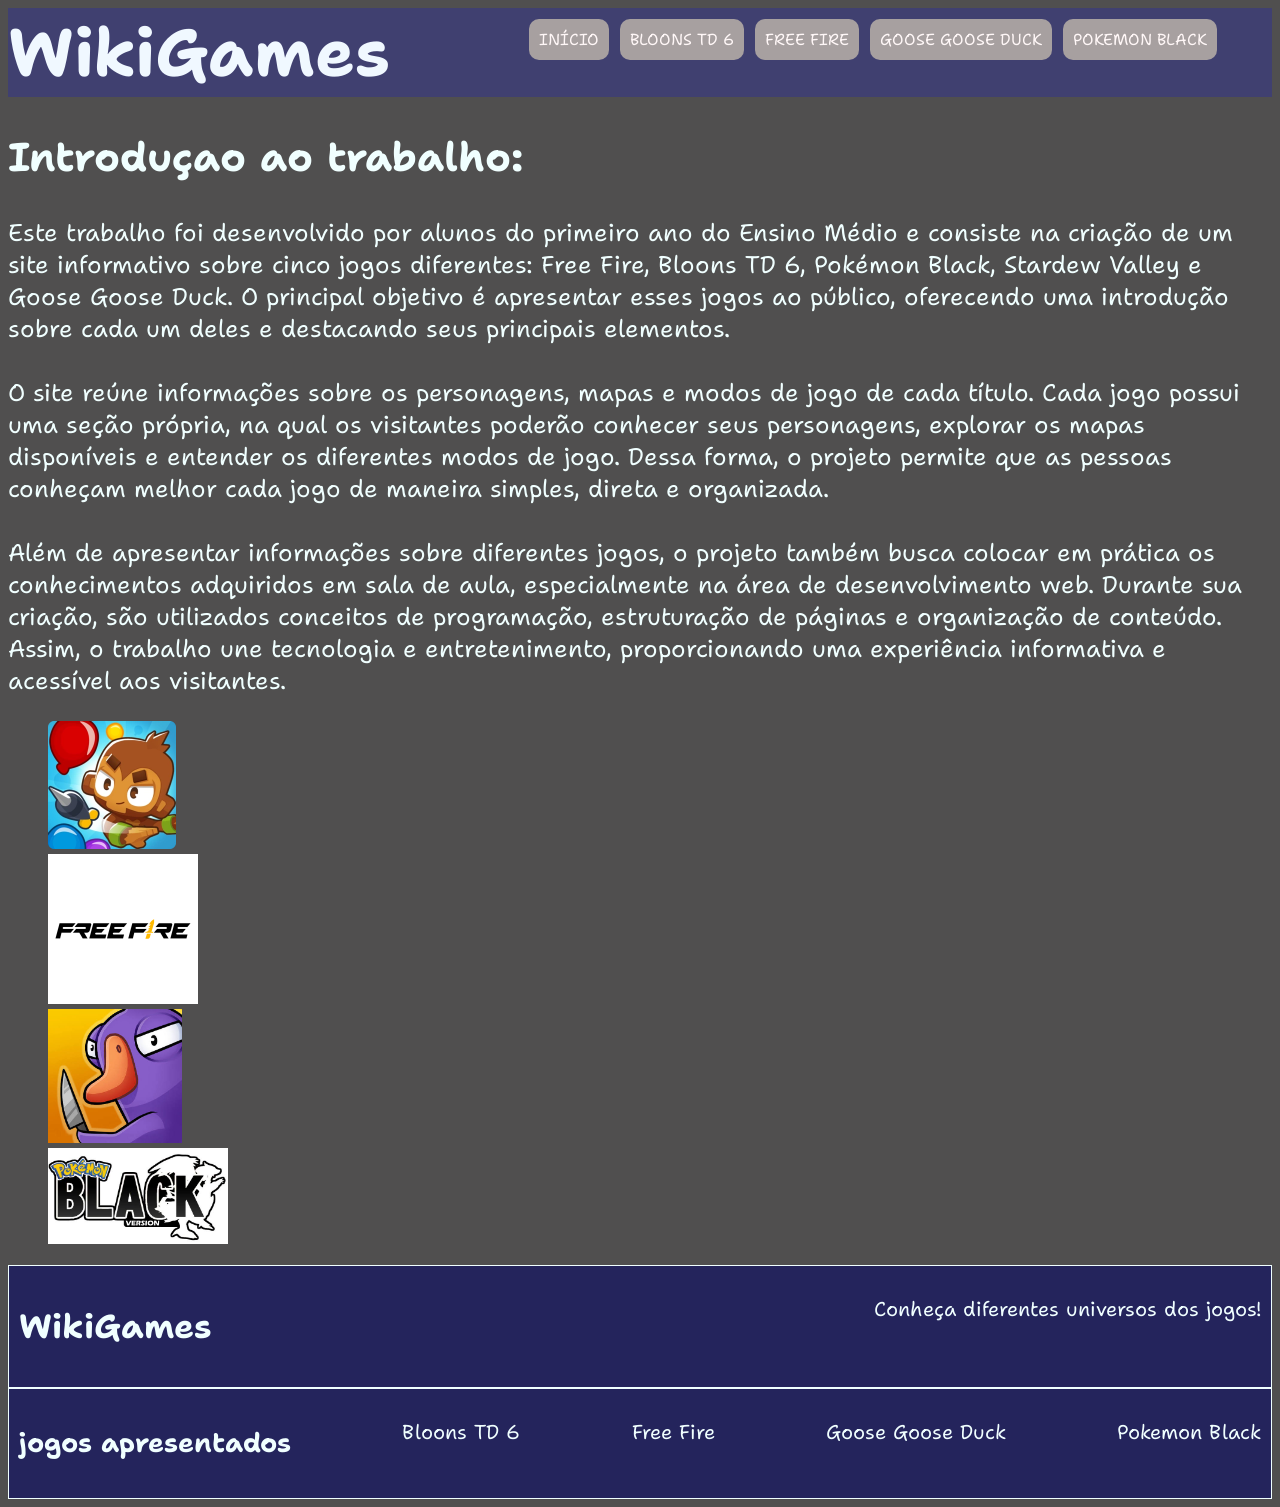
<file: index.html>
<!DOCTYPE html>
	<html lang="pt-br">
	<head>
		<meta charset="utf-8">
		<title>inicio</title>
		<link rel="stylesheet" type="text/css" href="aestilos.css">
	</head>
    <body id="corpo">
        <header id="cabecalho">
	<h1 class="tituloheader">WikiGames</h1>
<nav id="menu">
		<ol type="I" start="8">
			<li><a href="index.html">Início</a></li>
			<li><a href="btd6.html">Bloons TD 6</a></li>
			<li><a href="ff.html">Free Fire</a></li>
			<li><a href="goose.html">Goose Goose Duck</a></li>
			<li><a href="pblack.html">Pokemon Black</a></li>
		</ol>
	</nav>
        </header>
        <article id="artigo">
			<h1>Introduçao ao trabalho:</h1>
			<p>Este trabalho foi desenvolvido por alunos do primeiro ano do Ensino Médio e consiste na criação de um site informativo sobre cinco jogos diferentes: Free Fire, Bloons TD 6, Pokémon Black, Stardew Valley e Goose Goose Duck. O principal objetivo é apresentar esses jogos ao público, oferecendo uma introdução sobre cada um deles e destacando seus principais elementos.<br><br>
O site reúne informações sobre os personagens, mapas e modos de jogo de cada título. Cada jogo possui uma seção própria, na qual os visitantes poderão conhecer seus personagens, explorar os mapas disponíveis e entender os diferentes modos de jogo. Dessa forma, o projeto permite que as pessoas conheçam melhor cada jogo de maneira simples, direta e organizada.<br><br>
Além de apresentar informações sobre diferentes jogos, o projeto também busca colocar em prática os conhecimentos adquiridos em sala de aula, especialmente na área de desenvolvimento web. Durante sua criação, são utilizados conceitos de programação, estruturação de páginas e organização de conteúdo. Assim, o trabalho une tecnologia e entretenimento, proporcionando uma experiência informativa e acessível aos visitantes.</p>
<nav class="navegacao">
		<ol type="I" start="8">
			<li><a href="btd6.html"><img class="pequena" src="imagens/img-a-index/btd6-icon.png"></a></li>
			<li><a href="ff.html"><img class="grande" src="imagens/img-a-index/ff-icon.png"></a></li>
			<li><a href="goose.html"><img src="imagens/img-a-index/goose-icon.png"></a></li>
			<li><a href="pblack.html"><img src="imagens/img-pblack/pblack-logo.jpeg"></a></li>
		</ol>
	</nav>
		</article>
        <footer id="rodape">
			<div>
				<h2>WikiGames</h2>
				<p>Conheça diferentes universos dos jogos!</p>
			</div>
			<div>
				<h3>jogos apresentados</h3>
				<p><a href="btd6.html">Bloons TD 6</a></p>
				<p><a href="ff.html">Free Fire</a></p>
				<p><a href="goose.html">Goose Goose Duck</a></p>
				<p><a href="pblack.html">Pokemon Black</a></p>
			</div>
        </footer>
    </body>
    </html>
</file>
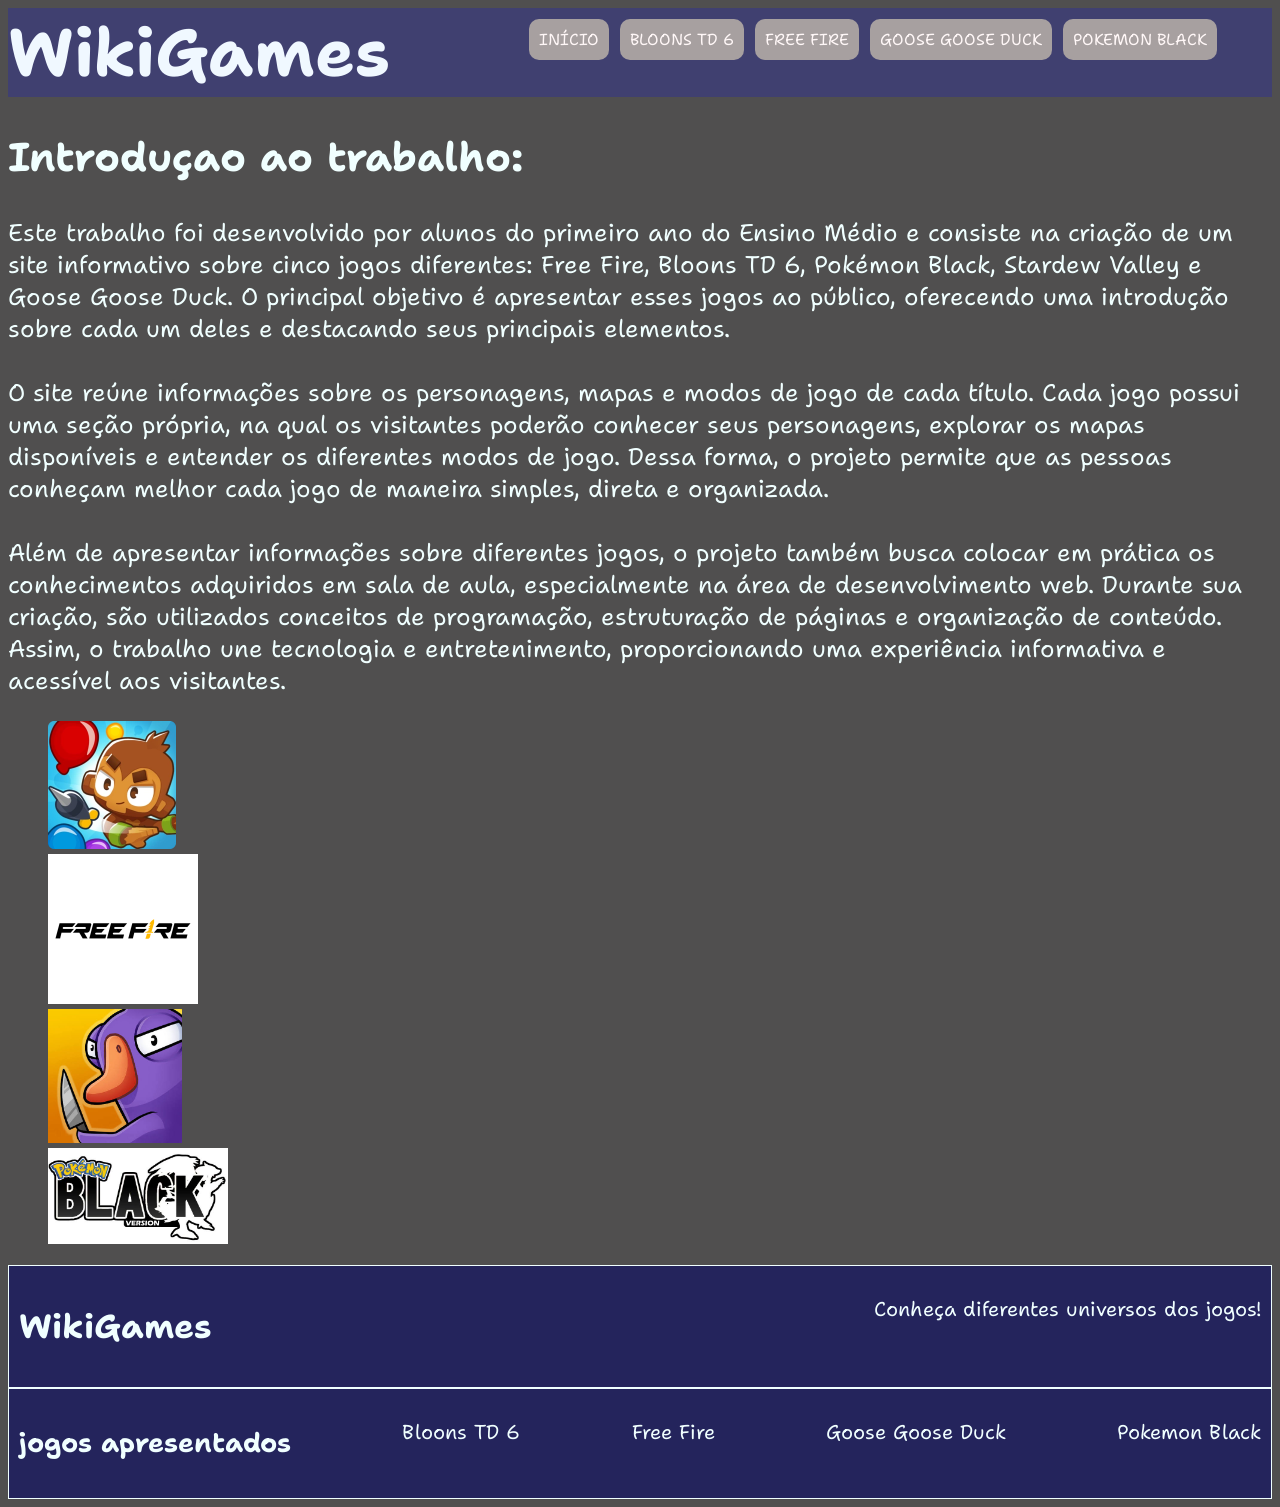
<file: aindex.html>
<!DOCTYPE html>
	<html lang="pt-br">
	<head>
		<meta charset="utf-8">
		<title>inicio</title>
		<link rel="stylesheet" type="text/css" href="aestilos.css">
	</head>
    <body id="corpo">
        <header id="cabecalho">
	<h1 class="tituloheader">WikiGames</h1>
<nav id="menu">
		<ol type="I" start="8">
			<li><a href="aindex.html">Início</a></li>
			<li><a href="btd6.html">Bloons TD 6</a></li>
			<li><a href="ff.html">Free Fire</a></li>
			<li><a href="goose.html">Goose Goose Duck</a></li>
			<li><a href="pblack.html">Pokemon Black</a></li>
		</ol>
	</nav>
        </header>
        <article id="artigo">
			<h1>Introduçao ao trabalho:</h1>
			<p>Este trabalho foi desenvolvido por alunos do primeiro ano do Ensino Médio e consiste na criação de um site informativo sobre cinco jogos diferentes: Free Fire, Bloons TD 6, Pokémon Black, Stardew Valley e Goose Goose Duck. O principal objetivo é apresentar esses jogos ao público, oferecendo uma introdução sobre cada um deles e destacando seus principais elementos.<br><br>
O site reúne informações sobre os personagens, mapas e modos de jogo de cada título. Cada jogo possui uma seção própria, na qual os visitantes poderão conhecer seus personagens, explorar os mapas disponíveis e entender os diferentes modos de jogo. Dessa forma, o projeto permite que as pessoas conheçam melhor cada jogo de maneira simples, direta e organizada.<br><br>
Além de apresentar informações sobre diferentes jogos, o projeto também busca colocar em prática os conhecimentos adquiridos em sala de aula, especialmente na área de desenvolvimento web. Durante sua criação, são utilizados conceitos de programação, estruturação de páginas e organização de conteúdo. Assim, o trabalho une tecnologia e entretenimento, proporcionando uma experiência informativa e acessível aos visitantes.</p>
<nav class="navegacao">
		<ol type="I" start="8">
			<li><a href="btd6.html"><img class="pequena" src="imagens/img-a-index/btd6-icon.png"></a></li>
			<li><a href="ff.html"><img class="grande" src="imagens/img-a-index/ff-icon.png"></a></li>
			<li><a href="goose.html"><img src="imagens/img-a-index/goose-icon.png"></a></li>
			<li><a href="pblack.html"><img src="imagens/img-pblack/pblack-logo.jpeg"></a></li>
		</ol>
	</nav>
		</article>
        <footer id="rodape">
			<div>
				<h2>WikiGames</h2>
				<p>Conheça diferentes universos dos jogos!</p>
			</div>
			<div>
				<h3>jogos apresentados</h3>
				<p><a href="btd6.html">Bloons TD 6</a></p>
				<p><a href="ff.html">Free Fire</a></p>
				<p><a href="goose.html">Goose Goose Duck</a></p>
				<p><a href="pblack.html">Pokemon Black</a></p>
			</div>
        </footer>
    </body>
    </html>
</file>
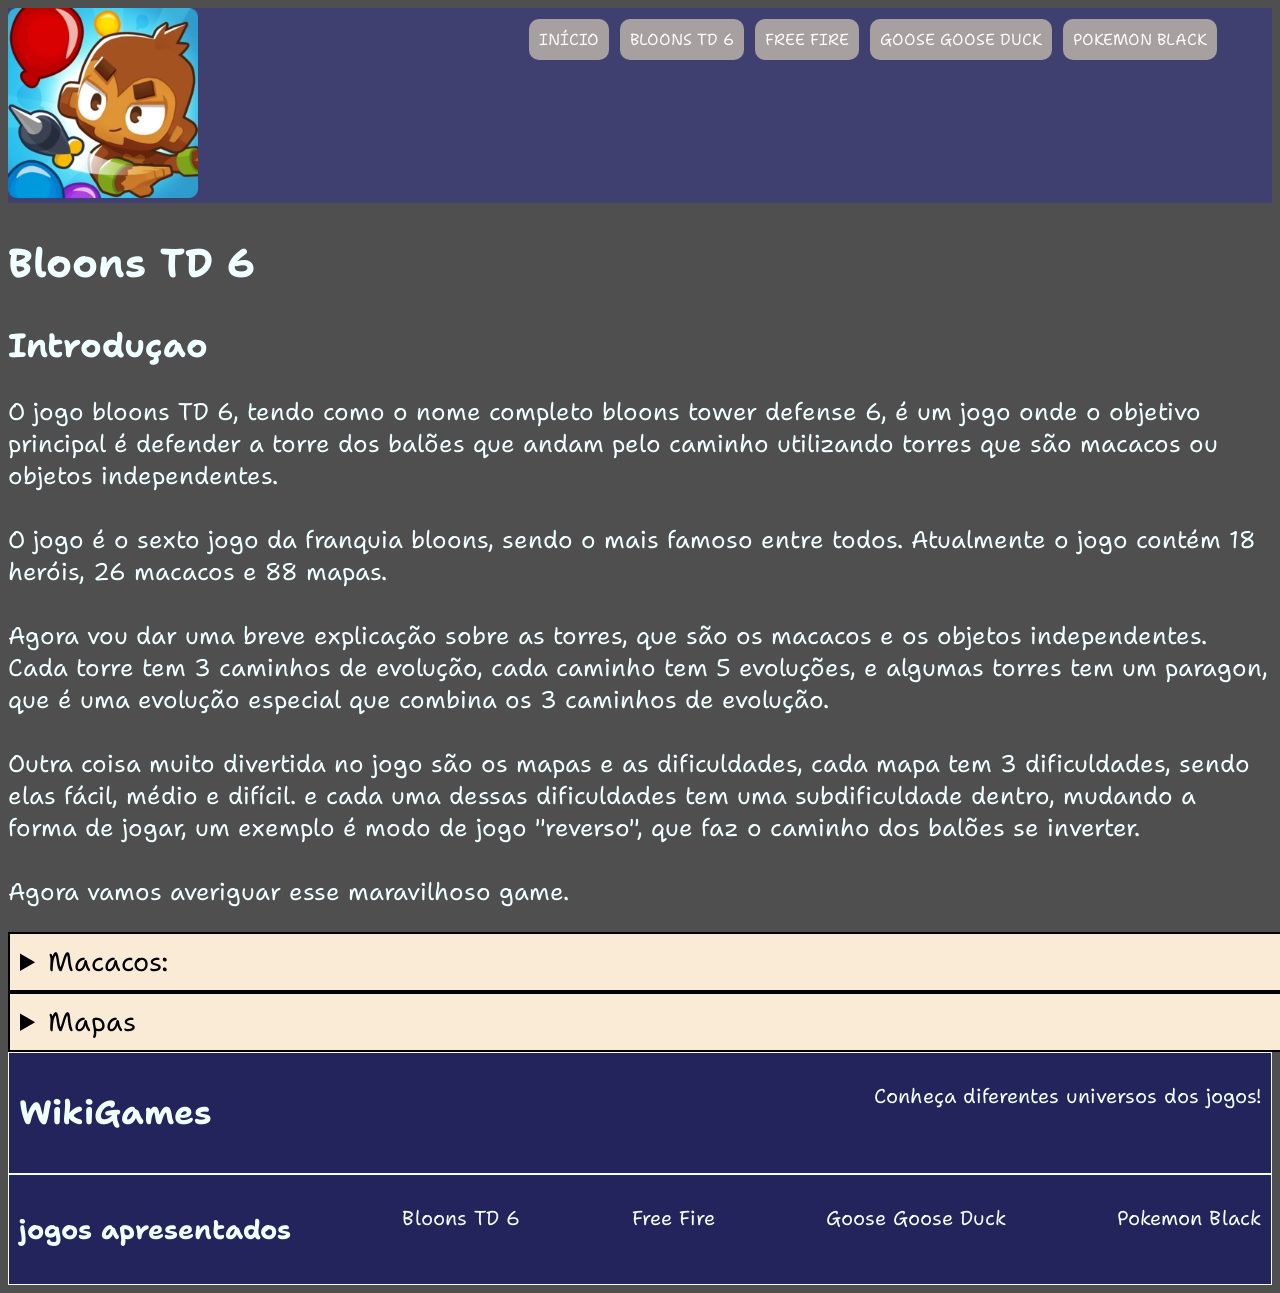
<file: btd6.html>
<!DOCTYPE html>
	<html lang="pt-br">
	<head>
		<meta charset="utf-8">
		<title>Bloons TD 6</title>
		<link rel="stylesheet" type="text/css" href="aestilos.css">
	</head>
    <body id="corpo">
        <header id="cabecalho">
		<img class="logobtd6" src="imagens/img-btd6/btd6-icon.png" alt="btd6-icon.png">
          <nav id="menu">
		<ol type="I" start="8">
			<li><a href="index.html">Início</a></li>
			<li><a href="btd6.html">Bloons TD 6</a></li>
			<li><a href="ff.html">Free Fire</a></li>
			<li><a href="goose.html">Goose Goose Duck</a></li>
			<li><a href="pblack.html">Pokemon Black</a></li>
		</ol>
	</nav>
        </header>
        <article id="artigo">
			<h1>Bloons TD 6</h1>
			<h2>Introduçao</h2>
			<p>O jogo bloons TD 6, tendo como o nome completo bloons tower defense 6, é um jogo onde o objetivo principal é defender a torre 
dos balões que andam pelo caminho utilizando torres que são macacos ou objetos independentes.<br><br>
O jogo é o sexto jogo da franquia bloons, sendo o mais famoso entre todos. Atualmente o jogo contém 18 heróis, 26 macacos e 88 mapas.<br><br>
Agora vou dar uma breve explicação sobre as torres, que são os macacos e os objetos independentes. Cada torre tem 3 caminhos de evolução, cada caminho tem 5 evoluções, e algumas torres tem um paragon, que é uma evolução especial que combina os 3 caminhos de evolução.<br><br>
Outra coisa muito divertida no jogo são os mapas e as dificuldades, cada mapa tem 3 dificuldades, sendo elas fácil, médio e difícil. e cada uma dessas dificuldades tem uma subdificuldade dentro, mudando a forma de jogar, um exemplo é modo de jogo "reverso", que faz o caminho dos balões se inverter.<br><br>
Agora vamos averiguar esse maravilhoso game.</p>
			<details class="btd6">
				<summary>Macacos:</summary>
				<ol>
					<details class="btd6">
						<summary>Primários</summary>
					<li><details class="macacos">
						<summary><img src="imagens/img-btd6/macacodardo.png" alt="macacodardo.png"> <br>Macaco dardo</summary>
						<table>
							<tr>
								<th>Primeiro caminho</th>
								<td>Tiro certo</td>
								<td>Tiro certo de lâminas</td>
								<td>Catapulta de espinhos</td>
								<td>Jamanta</td>
								<td>Ultrajamanta</td>
							</tr>
							<tr>
								<th>Segundo caminho</th>
								<td>Disparos rápidos</td>
								<td>Disparos muito rápidos</td>
								<td>Tiro triplo</td>
								<td>Fã clube do super macaco</td>
								<td>Fã clube do super macaco plasma</td>
							</tr>
							<tr>
								<th>terceiro caminho</th>
								<td>Dardos de longa distância</td>
								<td>Mira melhorada</td>
								<td>Besta</td>
								<td>Atirador afiado</td>
								<td>Mestre da besta</td>
							</tr>
							<tr>
								<th>Paragon</th>
								<td>Mestre Apex do Plasma</td>
							</tr>
						</table>
					</details></li>
					<li><details class="macacos">
    <summary><img src="imagens/img-btd6/macacobumerangue.webp" alt="macacobumerangue.png"> <br>Macaco bumerangue</summary>
    <table>
        <tr>
            <th>Primeiro caminho</th>
            <td>Bumerangues melhorados</td>
            <td>Lâminas</td>
            <td>Ricochete Gládio</td>
            <td>Gládios M.O.A.R.</td>
            <td>Senhor das lâminas</td>
        </tr>
        <tr>
            <th>Segundo caminho</th>
            <td>Disparos mais rápidos</td>
            <td>Bumerangues mais rápidos</td>
            <td>Bumerangue biônico</td>
            <td>turbo</td>
            <td>Carga permanente</td>
        </tr>
        <tr>
            <th>Terceiro caminho</th>
            <td>Bumerangues de longo alcance</td>
            <td>Bumerangues ardentes</td>
            <td>Bumerangue Kylie</td>
            <td>Pressão MOAB</td>
            <td>Dominação MOAB</td>
        </tr>
        <tr>
            <th>Paragon</th>
            <td>Glaive Dominus</td>
        </tr>
    </table>
</details></li>
<li><details class="macacos">
    <summary><img src="imagens/img-btd6/Bloons-td-6-bomb-shooter-square.webp" alt="bloons-td-6-bomb-shooter-square.webp"><br>Bombardeiro</summary>
    <table>
        <tr>
            <th>Primeiro caminho</th>
            <td>Bombas maiores</td>
            <td>Bombas pesadas</td>
            <td>Bombas bem grandes</td>
            <td>Impacto bloom</td>
            <td>Tritura bloom</td>
        </tr>
        <tr>
            <th>Segundo caminho</th>
            <td>Recarga mais rápida</td>
            <td>Lança míssel</td>
            <td>esmaga MOAB</td>
            <td>Assassino de MOAB</td>
            <td>Elimina MOAB</td>
        </tr>
        <tr>
            <th>Terceiro caminho</th>
            <td>Alcance extra</td>
            <td>Bombas de fragmentação</td>
            <td>Bombas múltiplas</td>
            <td>Fragmentação recursiva</td>
            <td>Blitz de bombas</td>
        </tr>
        <tr>
            <th>Paragon</th>
            <td>Abrigo de Mísseis de Obliteração Balística</td>
        </tr>
    </table>
</details></li>

<li><details class="macacos">
    <summary><img src="imagens/img-btd6/Bloons-td-6-tack-shooter-square.webp" alt="bloons-td-6-tack-shooter-square.webp"><br>Cospe tachinha</summary>
    <table>
        <tr>
            <th>Primeiro caminho</th>
            <td>Disparos mais rápidos</td>
            <td>Disparos ainda mais rápidos</td>
            <td>Disparos quentes</td>
            <td>Anel de fogo</td>
            <td>Anel infernal</td>
        </tr>
        <tr>
            <th>Segundo caminho</th>
            <td>Tachinhas de longo alcance</td>
            <td>Tachinhas super alcance</td>
            <td>Disparador de lâminas</td>
            <td>Tempestade de lâminas</td>
            <td>Supertempestade</td>
        </tr>
        <tr>
            <th>Terceiro caminho</th>
            <td>Mais tachinhas</td>
            <td>Ainda mais tachinhas</td>
            <td>Spray de tachinhas</td>
            <td>Sobrecarga</td>
            <td>Zona das tachinhas</td>
        </tr>
        <tr>
            <th>Paragon</th>
            <td>Calvário de Aço e Chamas</td>
        </tr>
    </table>
</details></li>

<li><details class="macacos">
    <summary><img src="imagens/img-btd6/Bloons-td-6-ice-monkey.webp" alt="bloons-td-6-ice-monkey.webp"><br>Macaco de gelo</summary>
    <table>
        <tr>
            <th>Primeiro caminho</th>
            <td>Gelo permanente</td>
            <td>Frio súbito</td>
            <td>Fragmentos de gelo</td>
            <td>Fragilização</td>
            <td>Fragilização superior</td>
        </tr>
        <tr>
            <th>Segundo caminho</th>
            <td>Congelamento melhorado</td>
            <td>Congelamento profundo</td>
            <td>Vento ártico</td>
            <td>Nevasca</td>
            <td>Zero absoluto</td>
        </tr>
        <tr>
            <th>Terceiro caminho</th>
            <td>Raio aumentado</td>
            <td>Recongelamento</td>
            <td>Canhão criogênico</td>
            <td>Espiinhos de gelo</td>
            <td>Lança de gelo</td>
        </tr>
        <tr>
            <th>Paragon</th>
            <td>Arauto do Gelo Eterno</td>
        </tr>
    </table>
</details></li>

<li><details class="macacos">
    <summary><img src="imagens/img-btd6/Bloons-td-6-glue-gunner-square.webp" alt="bloons-td-6-glue-gunner-square.webp"><br>Cospe cola</summary>
    <table>
        <tr>
            <th>Primeiro caminho</th>
            <td>encharca de cola</td>
            <td>Cola corrosiva</td>
            <td>Dissolvedor de bloons</td>
            <td>Liquedifica bloons</td>
            <td>Dissolve bloon</td>
        </tr>
        <tr>
            <th>Segundo caminho</th>
            <td>Bolhas maiores</td>
            <td>Salpica cola</td>
            <td>Mangueira de cola</td>
            <td>Ataque de cola</td>
            <td>Tempestade de cola</td>
        </tr>
        <tr>
            <th>Terceiro caminho</th>
            <td>Cola mais forte</td>
            <td>Cola ainda mais forte</td>
            <td>Cola MOAB</td>
            <td>Cola incansável</td>
            <td>Supercola</td>
        </tr>
    </table>
</details></li>

<li><details class="macacos">
    <summary><img src="imagens/img-btd6/pistoleiro.jpeg" alt="bloons-td-6-pistoleiro.jpeg"><br>Pistoleiro</summary>
    <table>
        <tr>
            <th>Primeiro caminho</th>
            <td>Saque rápido</td>
            <td>Duelo</td>
            <td>Três oitão</td>
            <td>Dois revólveres</td>
            <td>O sol escaldante</td>
        </tr>
        <tr>
            <th>Segundo caminho</th>
            <td>Olho de águia</td>
            <td>Na mosca</td>
            <td>Tiro certo</td>
            <td>Caçador de recompensas</td>
            <td>Justiça áurea</td>
        </tr>
        <tr>
            <th>Terceiro caminho</th>
            <td>Andarilho</td>
            <td>Nômade</td>
            <td>Justiceiro</td>
            <td>Vingador</td>
            <td>O fantasma do deserto</td>
        </tr>
    </table>
</details></li>
</details>

<details class="btd6">
	<summary>Militar</summary>

<li><details class="macacos">
    <summary><img src="imagens/img-btd6/Bloons-td-6-sniper-monkey.webp" alt="bloons-td-6-sniper-monkey.webp"><br>Macaco Atirador</summary>
    <table>
        <tr>
            <th>Primeiro caminho</th>
            <td>Munição recoberta</td>
            <td>Alto calibre</td>
            <td>Precisão mortal</td>
            <td>Esmaga MOAB</td>
            <td>Incapacita MOAB</td>
        </tr>
        <tr>
            <th>Segundo caminho</th>
            <td>Visão noturna</td>
            <td>Tiro estilhaçante</td>
            <td>Bala ricochete</td>
            <td>Descarga de suprimentos</td>
            <td>Atirador de elite</td>
        </tr>
        <tr>
            <th>Terceiro caminho</th>
            <td>Disparo rápido</td>
            <td>Disparo ainda mais rápidos</td>
            <td>semiautomática</td>
            <td>Rifle Automático</td>
            <td>Defensor de elite</td>
        </tr>
        <tr>
            <th>Paragon</th>
            <td>Macaco S.P.I.D.E.R.</td>
        </tr>
    </table>
</details></li>

<li><details class="macacos">
    <summary><img src="imagens/img-btd6/Bloons-td-6-monkey-sub-square.webp" alt="bloons-td-6-monkey-sub-square.webp"><br>Macaco sub</summary>
    <table>
        <tr>
            <th>Primeiro caminho</th>
            <td>Alcance maior</td>
            <td>Inteligência avançada</td>
            <td>Submergir e apoiar</td>
            <td>Reator de bloontônio</td>
            <td>Energizador</td>
        </tr>
        <tr>
            <th>Segundo caminho</th>
            <td>Dardos farpados</td>
            <td>Dardos aquecidos</td>
            <td>Míssil balístico</td>
            <td>Capacidade de primeiro ataque</td>
            <td>Ataque preventivo</td>
        </tr>
        <tr>
            <th>Terceiro caminho</th>
            <td>Arma dupla</td>
            <td>Dardos de Ar</td>
            <td>Arma tripla</td>
            <td>Dardos perfurantes</td>
            <td>Subcomandante</td>
        </tr>
        <tr>
            <th>Paragon</th>
            <td>Núcleo de Cerco Naútico</td>
        </tr>
    </table>
</details></li>

<li><details class="macacos">
    <summary><img src="imagens/img-btd6/Bloons-td-6-monkey-buccaneer.webp" alt="bloons-td-6-monkey-buccaneer.webp"><br>Macaco Bucaneiro</summary>
    <table>
        <tr>
            <th>Primeiro caminho</th>
            <td>Disparos rápidos</td>
            <td>Disparo duplo</td>
            <td>Destruidor</td>
            <td>Porta-aviões</td>
            <td>Nave mãe</td>
        </tr>
        <tr>
            <th>Segundo caminho</th>
            <td>Disparo de uva</td>
            <td>Disparo quente</td>
            <td>Navio Canhão</td>
            <td>Piratas macacos</td>
            <td>Lorde pirata</td>
        </tr>
        <tr>
            <th>Terceiro caminho</th>
            <td>Alcance maior</td>
            <td>Ninho do corvo</td>
            <td>Návio mercante</td>
            <td>Comércio preferencial</td>
            <td>Império comercial</td>
        </tr>
        <tr>
            <th>Paragon</th>
            <td>Navarco dos Mares</td>
        </tr>
    </table>
</details></li>

<li><details class="macacos">
    <summary><img src="imagens/img-btd6/Bloons-td-6-monkey-ace.webp" alt="bloons-td-6-monkey-ace.webp"><br>Macaco ás</summary>
    <table>
        <tr>
            <th>Primeiro caminho</th>
            <td>Disparo rápido</td>
            <td>Muito mais dardos</td>
            <td>Avião de combate</td>
            <td>Operação: Tempestade de dardos</td>
            <td>Rasga céus</td>
        </tr>
        <tr>
            <th>Segundo caminho</th>
            <td>Abacaxi explosivo</td>
            <td>Avião espião</td>
            <td>Ás bombardeiro</td>
            <td>Zona zero</td>
            <td>Tsar Bomba</td>
        </tr>
        <tr>
            <th>Terceiro caminho</th>
            <td>Dardos mais afiados</td>
            <td>Caminho centrado</td>
            <td>Mira perfeita</td>
            <td>Espectro</td>
            <td>Fortaleza voadora</td>
        </tr>
        <tr>
            <th>Paragon</th>
            <td>Sombrioplano Golias</td>
        </tr>
    </table>
</details></li>

<li><details class="macacos">
    <summary><img src="imagens/img-btd6/Bloons-td-6-helipilot.webp" alt="bloons-td-6-helipilot.webp"><br>helicóptero</summary>
    <table>
        <tr>
            <th>Primeiro caminho</th>
            <td>Quatro dardos</td>
            <td>Perseguição</td>
            <td>Rotores afiados</td>
            <td>Nave Apache</td>
            <td>Apache Prime</td>
        </tr>
        <tr>
            <th>Segundo caminho</th>
            <td>Jatos maiores</td>
            <td>Relatório de voo</td>
            <td>Repelente</td>
            <td>Helicóptero de suporte</td>
            <td>Operações especiais</td>
        </tr>
        <tr>
            <th>Terceiro caminho</th>
            <td>Dardos rápidos</td>
            <td>Disparos mais rápidos</td>
            <td>Empurrão MOAB</td>
            <td>Defesa Comanche</td>
            <td>Comandante Comanche</td>
        </tr>
    </table>
</details></li>

<li><details class="macacos">
    <summary><img src="imagens/img-btd6/Bloons-td-6-mortar-monkey.webp" alt="bloons-td-6-mortar-monkey.webp"><br>Macaco morteiro</summary>
    <table>
        <tr>
            <th>Primeiro caminho</th>
            <td>Explosão maior</td>
            <td>Destruidor de bloon</td>
            <td>Trauma explosivo</td>
            <td>O grandão</td>
            <td>O maior de todos</td>
        </tr>
        <tr>
            <th>Segundo caminho</th>
            <td>Recarga rápida</td>
            <td>Recarga acelerada</td>
            <td>Cápsulas pesados</td>
            <td>Bateria de artilharia</td>
            <td>Estouro fascinante</td>
        </tr>
        <tr>
            <th>Terceiro caminho</th>
            <td>Precisão aprimorada</td>
            <td>Parada incendiárias</td>
            <td>Sinalizador</td>
            <td>Projéteis destrutivos</td>
            <td>Incinerabloon</td>
        </tr>
    </table>
</details></li>

<li><details class="macacos">
    <summary><img src="imagens/img-btd6/Bloons-td-6-dartling-gunner.webp" alt="bloons-td-6-dartling-gunner.webp"><br>Arma de dardos</summary>
    <table>
        <tr>
            <th>Primeiro caminho</th>
            <td>Mira focada</td>
            <td>Choque laser</td>
            <td>Canhão laser</td>
            <td>Acelerador de plasma</td>
            <td>Raio apocalíptico</td>
        </tr>
        <tr>
            <th>Segundo caminho</th>
            <td>Mira avançada</td>
            <td>Rotação rápida do cano</td>
            <td>Foguetes Hydra</td>
            <td>Tempestade de foguetes</td>
            <td>M.A.D.</td>
        </tr>
        <tr>
            <th>Terceiro caminho</th>
            <td>Giro mais rápido</td>
            <td>Dardos poderosos</td>
            <td>Chumbo</td>
            <td>Sistema de negação de área bloon</td>
            <td>Zona de exclusão de bloon</td>
        </tr>
    </table>
</details></li>
</details>

<details class="btd6">
	<summary>Mágicos</summary>
<li><details class="macacos">
    <summary><img src="imagens/img-btd6/Bloons-td-6-wizard-monkey.webp" alt="bloons-td-6-wizard-monkey.webp"><br>Macaco mago</summary>
    <table>
        <tr>
            <th>Primeiro caminho</th>
            <td>Magia guiada</td>
            <td>Explosão arcana</td>
            <td>Domínio arcano</td>
            <td>Espinho arcano</td>
            <td>Arquimago</td>
        </tr>
        <tr>
            <th>Segundo caminho</th>
            <td>Bola de fogo</td>
            <td>Parede de fogo</td>
            <td>Sopro do dragão</td>
            <td>Invocar fênix</td>
            <td>Senhor da fênix</td>
        </tr>
        <tr>
            <th>Terceiro caminho</th>
            <td>Magia intensa</td>
            <td>Sentido de macaco</td>
            <td>Brilho mágico</td>
            <td>Necromante</td>
            <td>Príncipe das trevas</td>
        </tr>
        <tr>
            <th>Paragon</th>
            <td>Magus Perfectus</td>
        </tr>
    </table>
</details></li>

<li><details class="macacos">
    <summary><img src="imagens/img-btd6/Bloons-td-6-super-monkey-square.webp" alt="bloons-td-6-super-monkey-square.webp"><br>Super macaco</summary>
    <table>
        <tr>
            <th>Primeiro caminho</th>
            <td>Disparos laser</td>
            <td>Disparos de plasma</td>
            <td>Avatar do sol</td>
            <td>Templo do sol</td>
            <td>Deus do sol</td>
        </tr>
        <tr>
            <th>Segundo caminho</th>
            <td>Alcance superior</td>
            <td>Alcance épico</td>
            <td>Macaco robótico</td>
            <td>Terror tecnológico</td>
            <td>O antibloon</td>
        </tr>
        <tr>
            <th>Terceiro caminho</th>
            <td>Empurrão</td>
            <td>Ultravisão</td>
            <td>Cavaleiro sombrio</td>
            <td>Campeão sombrio</td>
            <td>Lenda da noite</td>
        </tr>
    </table>
</details></li>

<li><details class="macacos">
    <summary><img src="imagens/img-btd6/Bloons-td-6-ninja-monkey-square.webp" alt="bloons-td-6-ninja-monkey-square.webp"><br>Macaco ninja</summary>
    <table>
        <tr>
            <th>Primeiro caminho</th>
            <td>Disciplina ninja</td>
            <td>Shurikens afiadas</td>
            <td>Disparo duplo</td>
            <td>Bloonjitsu</td>
            <td>Grande mestre ninja</td>
        </tr>
        <tr>
            <th>Segundo caminho</th>
            <td>Distração</td>
            <td>Contraespionagem</td>
            <td>Táticas Shinobi</td>
            <td>Sabotagem bloon</td>
            <td>Grande sabotador</td>
        </tr>
        <tr>
            <th>Terceiro caminho</th>
            <td>Shuriken perseguidora</td>
            <td>Estrepes</td>
            <td>Bomba de clarão</td>
            <td>Bomba adesiva</td>
            <td>Bombardeiro mestre</td>
        </tr>
        <tr>
            <th>Paragon</th>
            <td>Sombra ascendida</td>
        </tr>
    </table>
</details></li>

<li><details class="macacos">
    <summary><img src="imagens/img-btd6/Bloons-td-6-alchemist.webp" alt="bloons-td-6-alchemist.webp"><br>Alquimista</summary>
    <table>
        <tr>
            <th>Primeiro caminho</th>
            <td>Poções maiores</td>
            <td>Mistura ácida</td>
            <td>Poção berserker</td>
            <td>Estimulante mais forte</td>
            <td>Poção permanente</td>
        </tr>
        <tr>
            <th>Segundo caminho</th>
			<td>Ácido mais forte</td>
            <td>Poções de podridão</td>
            <td>Concoção instável</td>
            <td>Tônico transformador</td>
            <td>Transformação total</td>
        </tr>
        <tr>
            <th>Terceiro caminho</th>
            <td>Disparos mais rápidos</td>
            <td>Poço de ácidos</td>
            <td>De chumbo a uros</td>
            <td>De borracha a ouro</td>
            <td>Mestre bloon alquimista</td>
        </tr>
    </table>
</details></li>

<li><details class="macacos">
    <summary><img src="imagens/img-btd6/Bloons-td-6-druid.webp" alt="bloons-td-6-druid.webp"><br>Druida</summary>
    <table>
        <tr>
            <th>Primeiro caminho</th>
            <td>Espinhos resistentes</td>
            
			<td>Enxame de espinhos</td>
            <td>Coração do trovão</td>
            <td>Druida da tempestade</td>
            <td>Bola elétrica</td>
            <td>Monarca das tempestades</td>
        </tr>
        <tr>
            <th>Segundo caminho</th>
            <td>Coração de carvalho</td>
            <td>Druida da selva</td>
            <td>Dom da selva</td>
            <td>Espírito da floresta</td>
        </tr>
        <tr>
            <th>Terceiro caminho</th>
            <td>Alcance druídico</td>
            <td>Coração da vingança</td>
            <td>Druida da ira</td>
            <td>Sede de estouro</td>
            <td>Avatar da ira</td>
        </tr>
        <tr>
            <th>Paragon</th>
            <td>Raiz de tooda a natureza</td>
        </tr>
    </table>
</details></li>

<li><details class="macacos">
    <summary><img src="imagens/img-btd6/macaquatico.jpeg" alt="bloons-td-6-macaquatico.webp"><br>Macaquático</summary>
    <table>
        <tr>
            <th>Primeiro caminho</th>
            <td>Eficiência do tridente</td>
            <td>Agilidade do tridente</td>
            <td>Habitante do abismo</td>
            <td>Guerreiro abissal</td>
            <td>Senhor do abismo</td>
        </tr>
        <tr>
            <th>Segundo caminho</th>
            <td>Dentes mais afiados</td>
            <td>Frio da maré</td>
            <td>Campeão da contracorrente</td>
            <td>Cavaleiro Ártico</td>
            <td>Estoureidon</td>
        </tr>
        <tr>
            <th>Terceiro caminho</th>
            <td>Precisão de ecossensor</td>
            <td>Rede de ecossensor</td>
            <td>Melodia sedutora</td>
            <td>Ressonância sinfônica</td>
            <td>A harmonia final</td>
        </tr>
    </table>
</details></li>

<li><details class="macacos">
    <summary><img src="imagens/img-btd6/guardaceu.jpeg" alt="bloons-td-6-guardaceu.webp"><br>Guardacéu</summary>
    <table>
        <tr>
            <th>Primeiro caminho</th>
            <td>Sintonia aérea</td>
            <td>Sentido do zéfiro</td>
            <td>Tecelão dos ventos</td>
            <td>Sábio do vendaval</td>
            <td>Vidente do vento distante</td>
        </tr>
        <tr>
            <th>Segundo caminho</th>
            <td>Pulso da tempestade</td>
            <td>Arco trovejante</td>
            <td>Conduto galvânico</td>
            <td>Decreto do trovão</td>
            <td>Arconte da fúria da tempestade</td>
        </tr>
        <tr>
            <th>Terceiro caminho</th>
            <td>Ponto de fragmentação</td>
            <td>Perfurador de gelo</td>
            <td>Corrente dria</td>
            <td>Veredito congelado</td>
            <td>Misericórdia do inverno</td>
        </tr>
    </table>
</details></li>
</details>

<details class="btd6">
	<summary>suporte</summary>
<li><details class="macacos">
    <summary><img src="imagens/img-btd6/Bloons-td-6-banana-farm-square.webp" alt="bloons-td-6-banana-farm-square.webp"><br>Fazenda</summary>
    <table>
        <tr>
            <th>Primeiro caminho</th>
            <td>Produção aumentada</td>
            <td>Produção maior</td>
            <td>Plantação de bananas</td>
            <td>Centro de pesquisa de bananísticas</td>
            <td>Central de bananas</td>
        </tr>
        <tr>
            <th>Segundo caminho</th>
            <td>Bananas de longa duração</td>
            <td>Bananas valiosas</td>
            <td>Banco de macacos</td>
            <td>Empréstimo IMF</td>
            <td>Simionomia</td>
        </tr>
        <tr>
            <th>Terceiro caminho</th>
            <td>Coleta facilitada</td>
            <td>Recuperação de bananas</td>
            <td>Mercado</td>
            <td>Mercado central</td>
            <td>Bolsa de valores símios</td>
        </tr>
    </table>
</details></li>

<li><details class="macacos">
    <summary><img src="imagens/img-btd6/Bloons-td-6-spike-factory.webp" alt="bloons-td-6-spike-factory.webp"><br>Usina de espinhos</summary>
    <table>
        <tr>
            <th>Primeiro caminho</th>
            <td>Pilhas maiores</td>
            <td>Espinhos incandescentes</td>
            <td>Bolas de espinhos</td>
            <td>Minas de espinhos</td>
            <td>Super minas</td>
        </tr>
        <tr>
            <th>Segundo caminho</th>
            <td>Produção rápida</td>
            <td>Produção muito rápida</td>
            <td>Destruidor de MOAB</td>
            <td>Tempestade de espinhos</td>
            <td>Tapete de espinhos</td>
        </tr>
        <tr>
            <th>Terceiro caminho</th>
            <td>Alcance maior</td>
            <td>Espinhos inteligentes</td>
            <td>Espinhos duradouros</td>
            <td>Espinhos mortais</td>
            <td>Espinhos permanentes</td>
        </tr>
        <tr>
            <th>Paragon</th>
            <td>Fábrica de Munições Megamassivas</td>
        </tr>
    </table>
</details></li>

<li><details class="macacos">
    <summary><img src="imagens/img-btd6/Bloons-td-6-monkey-village.webp" alt="bloons-td-6-monkey-village.webp"><br>Vila macaco</summary>
    <table>
        <tr>
            <th>Primeiro caminho</th>
            <td>Raio maior</td>
            <td>Tambores da selva</td>
            <td>Treinamento primário</td>
            <td>Mentoria primária</td>
            <td>Especialidade primária</td>
        </tr>
        <tr>
            <th>Segundo caminho</th>
            <td>Bloqueador de crescimento</td>
            <td>Radar scanner</td>
            <td>Agência de inteligência dos macacos</td>
            <td>Chamado às armas</td>
            <td>Defesa da pátria</td>
        </tr>
        <tr>
            <th>Terceiro caminho</th>
            <td>Negócios de macacos</td>
            <td>Comércio de macacos</td>
            <td>Cidade dos macacos</td>
            <td>Metrópole dos macacos</td>
            <td>Macacópolis</td>
        </tr>
    </table>
</details></li>

<li><details class="macacos">
    <summary><img src="imagens/img-btd6/Bloons-td-6-engineer-monkey-square.webp" alt="bloons-td-6-engineer-monkey-square.webp"><br>Macaco engenheiro</summary>
    <table>
        <tr>
            <th>Primeiro caminho</th>
            <td>Sentinela</td>
            <td>Engenharia rápida</td>
            <td>Engrenagens</td>
            <td>Especialista em sentinelas</td>
            <td>Campeão das sentinelas</td>
        </tr>
        <tr>
            <th>Segundo caminho</th>
            <td>Área de serviço maior</td>
            <td>Desconstrução</td>
            <td>Espuma de limpeza</td>
            <td>Overclock</td>
            <td>Ultraimpulso</td>
        </tr>
        <tr>
            <th>Terceiro caminho</th>
            <td>Pregos maiores</td>
            <td>Imobilização</td>
            <td>Arma dupla</td>
            <td>Armadilha de balões</td>
            <td>Armadilha XXXL</td>
        </tr>
        <tr>
            <th>Paragon</th>
            <td>Mestre Construtor</td>
<!--bob, o construtor-->
        </tr>
    </table>
</details></li>

<li><details class="macacos">
    <summary><img src="imagens/img-btd6/Bloons-td-6-beast-handler-square.webp" alt="bloons-td-6-beast-handler-square.webp"><br>Domador de feras</summary>
    <table>
        <tr>
            <th>Primeiro caminho</th>
            <td>Piranha</td>
            <td>Barracuda</td>
            <td>Grande tubarão-branco</td>
            <td>Orca</td>
            <td>Megalodonte</td>
        </tr>
        <tr>
            <th>Segundo caminho</th>
            <td>Velociraptor</td>
            <td>Raptor</td>
            <td>Espinossauro</td>
            <td>Tiranossauro rex</td>
            <td>Gigantossauro</td>
        </tr>
        <tr>
            <th>Terceiro caminho</th>
            <td>Condor</td>
            <td>Águia</td>
            <td>Águia gigante</td>
            <td>Águia lendária</td>
            <td>Águia suprema</td>
        </tr>
    </table>
</details></li>
</details>
				</ol>
			</details>
			<details class="btd6">
				<summary>Mapas</summary>
				<details class="btd6">
					<summary>Iniciante</summary>
                    <details class="macacos">
                        <summary>Campo dos símios</summary>
                        <img src="imagens/img-btd6/btd6m01.png" alt="btd6m01.png" class="mapasbtd6">
                    </details>
                    <details class="macacos">
                        <summary>No loop</summary>
                        <img src="imagens/img-btd6/btd6m02.png" alt="btd6m02.png" class="mapasbtd6">
                    </details>
                    <details class="macacos">
                        <summary>Ajuste da caveira</summary>
                        <img src="imagens/img-btd6/btd6m03.png" alt="btd6m03.png" class="mapasbtd6">
                    </details>
                    <details class="macacos">
                        <summary>Rodada de três minas</summary>
                        <img src="imagens/img-btd6/btd6m04.png" alt="btd6m04.png" class="mapasbtd6">
                    </details>
                    <details class="macacos">
                        <summary>Piscinas de spa</summary>
                        <img src="imagens/img-btd6/btd6m05.png" alt="btd6m05.png" class="mapasbtd6">
                    </details>
                    <details class="macacos">
                        <summary>Engenhópolis</summary>
                        <img src="imagens/img-btd6/btd6m06.png" alt="btd6m06.png" class="mapasbtd6">
                    </details>

                    <details class="macacos">
                        <summary>Toco de árvore</summary>
                        <img src="imagens/img-btd6/btd6m07.png" alt="btd6m07.png" class="mapasbtd6">
                    </details>
                    <details class="macacos">
                        <summary>Centro da cidade</summary>
                        <img src="imagens/img-btd6/btd6m08.png" alt="btd6m08.png" class="mapasbtd6">
                    </details>
                    <details class="macacos">
                        <summary>Meio da estrada</summary>
                        <img src="imagens/img-btd6/btd6m09.png" alt="btd6m09.png" class="mapasbtd6">
                    </details>
                    <details class="macacos">
                        <summary>Um dois três</summary>
                        <img src="imagens/img-btd6/btd6m10.png" alt="btd6m10.png" class="mapasbtd6">
                    </details>
                    <details class="macacos">
                        <summary>Ferro-velho</summary>
                        <img src="imagens/img-btd6/btd6m11.png" alt="btd6m11.png" class="mapasbtd6">
                    </details>
                    <details class="macacos">
                        <summary>A cabana</summary>
                        <img src="imagens/img-btd6/btd6m12.png" alt="btd6m12.png" class="mapasbtd6">
                    </details>

                    <details class="macacos">
                        <summary>Resort</summary>
                        <img src="imagens/img-btd6/btd6m13.png" alt="btd6m13.png" class="mapasbtd6">
                    </details>
                    <details class="macacos">
                        <summary>Patins</summary>
                        <img src="imagens/img-btd6/btd6m14.png" alt="btd6m14.png" class="mapasbtd6">
                    </details>
                    <details class="macacos">
                        <summary>Ilha de lótus</summary>
                        <img src="imagens/img-btd6/btd6m15.png" alt="btd6m15.png" class="mapasbtd6">
                    </details>
                    <details class="macacos">
                        <summary>Cachoeira doce</summary>
                        <img src="imagens/img-btd6/btd6m16.png" alt="btd6m16.png" class="mapasbtd6">
                    </details>
                    <details class="macacos">
                        <summary>Parque do inverno</summary>
                        <img src="imagens/img-btd6/btd6m17.png" alt="btd6m17.png" class="mapasbtd6">
                    </details>
                    <details class="macacos">
                        <summary>Entalhado</summary>
                        <img src="imagens/img-btd6/btd6m18.png" alt="btd6m18.png" class="mapasbtd6">
                    </details>

                    <details class="macacos">
                        <summary>Caminho do parque</summary>
                        <img src="imagens/img-btd6/btd6m19.png" alt="btd6m19.png" class="mapasbtd6">
                    </details>
                    <details class="macacos">
                        <summary>Corrida alpina</summary>
                        <img src="imagens/img-btd6/btd6m20.png" alt="btd6m20.png" class="mapasbtd6">
                    </details>
                    <details class="macacos">
                        <summary>Congelado</summary>
                        <img src="imagens/img-btd6/btd6m21.png" alt="btd6m21.png" class="mapasbtd6">
                    </details>
                    <details class="macacos">
                        <summary>Cubismo</summary>
                        <img src="imagens/img-btd6/btd6m22.png" alt="btd6m22.png" class="mapasbtd6">
                    </details>
                    <details class="macacos">
                        <summary>Quatro círculos</summary>
                        <img src="imagens/img-btd6/btd6m23.png" alt="btd6m23.png" class="mapasbtd6">
                    </details>
                    <details class="macacos">
                        <summary>Cerca viva</summary>
                        <img src="imagens/img-btd6/btd6m24.png" alt="btd6m24.png" class="mapasbtd6">
                    </details>

                    <details class="macacos">
                        <summary>Troncos</summary>
                        <img src="imagens/img-btd6/btd6m25.png" alt="btd6m25.png" class="mapasbtd6">
                    </details>
                    <details class="macacos">
                        <summary>Fim da estrada</summary>
                        <img src="imagens/img-btd6/btd6m26.png" alt="btd6m26.png" class="mapasbtd6">
                    </details>
				</details>

				<details class="btd6">
					<summary>Intermediário</summary>
                    <details class="macacos">
                        <summary>Fenda perdida</summary>
                        <img src="imagens/img-btd6/btd6mi01.png" alt="btd6mi01.png" class="mapasbtd6">
                    </details>
                    <details class="macacos">
                        <summary>Enseada luminosa</summary>
                        <img src="imagens/img-btd6/btd6mi02.png" alt="btd6mi02.png" class="mapasbtd6">
                    </details>
                    <details class="macacos">
                        <summary>Portal antigo</summary>
                        <img src="imagens/img-btd6/btd6mi03.png" alt="btd6mi03.png" class="mapasbtd6">
                    </details>
                    <details class="macacos">
                        <summary>Fontes sulfúricas</summary>
                        <img src="imagens/img-btd6/btd6mi04.png" alt="btd6mi04.png" class="mapasbtd6">
                    </details>
                    <details class="macacos">
                        <summary>Parque aquático</summary>
                        <img src="imagens/img-btd6/btd6mi05.png" alt="btd6mi05.png" class="mapasbtd6">
                    </details>
                    <details class="macacos">
                        <summary>Polifemo</summary>
                        <img src="imagens/img-btd6/btd6mi06.png" alt="btd6mi06.png" class="mapasbtd6">
                    </details>

                    <details class="macacos">
                        <summary>Jardim coberto</summary>
                        <img src="imagens/img-btd6/btd6mi07.png" alt="btd6mi07.png" class="mapasbtd6">
                    </details>
                    <details class="macacos">
                        <summary>Pedreira</summary>
                        <img src="imagens/img-btd6/btd6mi08.png" alt="btd6mi08.png" class="mapasbtd6">
                    </details>
                    <details class="macacos">
                        <summary>Rua quieto</summary>
                        <img src="imagens/img-btd6/btd6mi09.png" alt="btd6mi09.png" class="mapasbtd6">
                    </details>
                    <details class="macacos">
                        <summary>Bloonarius prime</summary>
                        <img src="imagens/img-btd6/btd6mi10.png" alt="btd6mi10.png" class="mapasbtd6">
                    </details>
                    <details class="macacos">
                        <summary>Equilíbrio</summary>
                        <img src="imagens/img-btd6/btd6mi11.png" alt="btd6mi11.png" class="mapasbtd6">
                    </details>
                    <details class="macacos">
                        <summary>Criptografado</summary>
                        <img src="imagens/img-btd6/btd6mi12.png" alt="btd6mi12.png" class="mapasbtd6">
                    </details>

                    <details class="macacos">
                        <summary>Bazar</summary>
                        <img src="imagens/img-btd6/btd6mi13.png" alt="btd6mi13.png" class="mapasbtd6">
                    </details>
                    <details class="macacos">
                        <summary>Templo de Adora</summary>
                        <img src="imagens/img-btd6/btd6mi14.png" alt="btd6mi14.png" class="mapasbtd6">
                    </details>
                    <details class="macacos">
                        <summary>Primavera saltitante</summary>
                        <img src="imagens/img-btd6/btd6mi15.png" alt="btd6mi15.png" class="mapasbtd6">
                    </details>
                    <details class="macacos">
                        <summary>Karts e dardos</summary>
                        <img src="imagens/img-btd6/btd6mi16.png" alt="btd6mi16.png" class="mapasbtd6">
                    </details>
                    <details class="macacos">
                        <summary>Pouso lunar</summary>
                        <img src="imagens/img-btd6/btd6mi17.png" alt="btd6mi17.png" class="mapasbtd6">
                    </details>
                    <details class="macacos">
                        <summary>Assombrado</summary>
                        <img src="imagens/img-btd6/btd6mi18.png" alt="btd6mi18.png" class="mapasbtd6">
                    </details>

                    <details class="macacos">
                        <summary>Correnteza abaixo</summary>
                        <img src="imagens/img-btd6/btd6mi19.png" alt="btd6mi19.png" class="mapasbtd6">
                    </details>
                    <details class="macacos">
                        <summary>Estande de tiro</summary>
                        <img src="imagens/img-btd6/btd6mi20.png" alt="btd6mi20.png" class="mapasbtd6">
                    </details>
                    <details class="macacos">
                        <summary>Partido</summary>
                        <img src="imagens/img-btd6/btd6mi21.png" alt="btd6mi21.png" class="mapasbtd6">
                    </details>
                    <details class="macacos">
                        <summary>Leito do rio</summary>
                        <img src="imagens/img-btd6/btd6mi22.png" alt="btd6mi22.png" class="mapasbtd6">
                    </details>
                    <details class="macacos">
                        <summary>Canaletas</summary>
                        <img src="imagens/img-btd6/btd6mi23.png" alt="btd6mi23.png" class="mapasbtd6">
                    </details>
                    <details class="macacos">
                        <summary>Ancinho</summary>
                        <img src="imagens/img-btd6/btd6mi24.png" alt="btd6mi24.png" class="mapasbtd6">
                    </details>

                    <details class="macacos">
                        <summary>Ilhas de especiarias</summary>
                        <img src="imagens/img-btd6/btd6mi25.png" alt="btd6mi25.png" class="mapasbtd6">
                    </details>
				</details>

				<details class="btd6">
					<summary>Avançado</summary>
                    <details class="macacos">
                        <summary>Captura de navio</summary>
                        <img src="imagens/img-btd6/btd6ma01.png" alt="btd6ma01.png" class="mapasbtd6">
                    </details>
                    <details class="macacos">
                        <summary>Ascensão</summary>
                        <img src="imagens/img-btd6/btd6ma02.png" alt="btd6ma02.png" class="mapasbtd6">
                    </details>
                    <details class="macacos">
                        <summary>Gruta dos cogumelos</summary>
                        <img src="imagens/img-btd6/btd6ma03.png" alt="btd6ma03.png" class="mapasbtd6">
                    </details>
                    <details class="macacos">
                        <summary>Desfile da festa</summary>
                        <img src="imagens/img-btd6/btd6ma04.png" alt="btd6ma04.png" class="mapasbtd6">
                    </details>
                    <details class="macacos">
                        <summary>Desfiladeiro do pôr do sol</summary>
                        <img src="imagens/img-btd6/btd6ma05.png" alt="btd6ma05.png" class="mapasbtd6">
                    </details>
                    <details class="macacos">
                        <summary>Clareira encantada</summary>
                        <img src="imagens/img-btd6/btd6ma06.png" alt="btd6ma06.png" class="mapasbtd6">
                    </details>

                    <details class="macacos">
                        <summary>Última estância</summary>
                        <img src="imagens/img-btd6/btd6ma07.png" alt="btd6ma07.png" class="mapasbtd6">
                    </details>
                    <details class="macacos">
                        <summary>Vingança do castelo</summary>
                        <img src="imagens/img-btd6/btd6ma08.png" alt="btd6ma08.png" class="mapasbtd6">
                    </details>
                    <details class="macacos">
                        <summary>Caminho sombrio</summary>
                        <img src="imagens/img-btd6/btd6ma09.png" alt="btd6ma09.png" class="mapasbtd6">
                    </details>
                    <details class="macacos">
                        <summary>erosão</summary>
                        <img src="imagens/img-btd6/btd6ma10.png" alt="btd6ma10.png" class="mapasbtd6">
                    </details>
                    <details class="macacos">
                        <summary>Mansão da meia-noite</summary>
                        <img src="imagens/img-btd6/btd6ma11.png" alt="btd6ma11.png" class="mapasbtd6">
                    </details>
                    <details class="macacos">
                        <summary>Colunas submersas</summary>
                        <img src="imagens/img-btd6/btd6ma12.png" alt="btd6ma12.png" class="mapasbtd6">
                    </details>

                    <details class="macacos">
                        <summary>Fator X</summary>
                        <img src="imagens/img-btd6/btd6ma13.png" alt="btd6ma13.png" class="mapasbtd6">
                    </details>
                    <details class="macacos">
                        <summary>Mesa</summary>
                        <img src="imagens/img-btd6/btd6ma14.png" alt="btd6ma14.png" class="mapasbtd6">
                    </details>
                    <details class="macacos">
                        <summary>Engrenado</summary>
                        <img src="imagens/img-btd6/btd6ma15.png" alt="btd6ma15.png" class="mapasbtd6">
                    </details>
                    <details class="macacos">
                        <summary>Vertedouro</summary>
                        <img src="imagens/img-btd6/btd6ma16.png" alt="btd6ma16.png" class="mapasbtd6">
                    </details>
                    <details class="macacos">
                        <summary>Carga</summary>
                        <img src="imagens/img-btd6/btd6ma17.png" alt="btd6ma17.png" class="mapasbtd6">
                    </details>
                    <details class="macacos">
                        <summary>Lago do Pat</summary>
                        <img src="imagens/img-btd6/btd6ma18.png" alt="btd6ma18.png" class="mapasbtd6">
                    </details>

                    <details class="macacos">
                        <summary>Península</summary>
                        <img src="imagens/img-btd6/btd6ma19.png" alt="btd6ma19.png" class="mapasbtd6">
                    </details>
                    <details class="macacos">
                        <summary>Altas finanças</summary>
                        <img src="imagens/img-btd6/btd6ma20.png" alt="btd6ma20.png" class="mapasbtd6">
                    </details>
                    <details class="macacos">
                        <summary>Outro tijolo</summary>
                        <img src="imagens/img-btd6/btd6ma21.png" alt="btd6ma21.png" class="mapasbtd6">
                    </details>
                    <details class="macacos">
                        <summary>Litoral</summary>
                        <img src="imagens/img-btd6/btd6ma22.png" alt="btd6ma22.png" class="mapasbtd6">
                    </details><!--to litorando? kkkkkkkkk-->
                    <details class="macacos">
                        <summary>Milharal</summary>
                        <img src="imagens/img-btd6/btd6ma23.png" alt="btd6ma23.png" class="mapasbtd6">
                    </details>
                    <details class="macacos">
                        <summary>Subterrâneo</summary>
                        <img src="imagens/img-btd6/btd6ma24.png" alt="btd6ma24.png" class="mapasbtd6">
                    </details>
				</details>
				<details class="btd6">
					<summary>Expert</summary>
                    <details class="macacos">
                        <summary>Pistas complicadas</summary>
                        <img src="imagens/img-btd6/btd6me01.png" alt="btd6me01.png" class="mapasbtd6">
                    </details>
                    <details class="macacos">
                        <summary>Trilha glacial</summary>
                        <img src="imagens/img-btd6/btd6me02.png" alt="btd6me02.png" class="mapasbtd6">
                    </details>
                    <details class="macacos">
                        <summary>Masmorras sombrias</summary>
                        <img src="imagens/img-btd6/btd6me03.png" alt="btd6me03.png" class="mapasbtd6">
                    </details>
                    <details class="macacos">
                        <summary>Santuário</summary>
                        <img src="imagens/img-btd6/btd6me04.png" alt="btd6me04.png" class="mapasbtd6">
                    </details>
                    <details class="macacos">
                        <summary>Ravina</summary>
                        <img src="imagens/img-btd6/btd6me05.png" alt="btd6me05.png" class="mapasbtd6">
                    </details>
                    <details class="macacos">
                        <summary>Vale inundado</summary>
                        <img src="imagens/img-btd6/btd6me06.png" alt="btd6me06.png" class="mapasbtd6">
                    </details>

                    <details class="macacos">
                        <summary>Infernal</summary>
                        <img src="imagens/img-btd6/btd6me07.png" alt="btd6me07.png" class="mapasbtd6">
                    </details>
                    <details class="macacos">
                        <summary>Lamaçal terrível</summary>
                        <img src="imagens/img-btd6/btd6me08.png" alt="btd6me08.png" class="mapasbtd6">
                    </details>
                    <details class="macacos">
                        <summary>Oficina</summary>
                        <img src="imagens/img-btd6/btd6me09.png" alt="btd6me09.png" class="mapasbtd6">
                    </details>
                    <details class="macacos">
                        <summary>Quadra</summary>
                        <img src="imagens/img-btd6/btd6me10.png" alt="btd6me10.png" class="mapasbtd6">
                    </details>
                    <details class="macacos">
                        <summary>Castelo sombrio</summary>
                        <img src="imagens/img-btd6/btd6me11.png" alt="btd6me11.png" class="mapasbtd6">
                    </details>
                    <details class="macacos">
                        <summary>lamaçal</summary>
                        <img src="imagens/img-btd6/btd6me12.png" alt="btd6me12.png" class="mapasbtd6">
                    </details>
                    
                    <details class="macacos">
                        <summary>#AI</summary>
                        <img src="imagens/img-btd6/btd6me13.png" alt="btd6me13.png" class="mapasbtd6">
                    </details>
                    <details class="macacos">
                        <summary>Bloons</summary>
                        <img src="imagens/img-btd6/btd6me14.png" alt="btd6me14.png" class="mapasbtd6">
                        <p>Este mapa não pode ser jogado no modo solo ou cooperativo, somente no editor de mapas, sendo um mapa secreto do jogo, o único com essa mecânica.</p>
                    </details>
				</details>
			</details>
        </article>
        <footer id="rodape">
			<div>
				<h2>WikiGames</h2>
				<p>Conheça diferentes universos dos jogos!</p>
			</div>
			<div>
				<h3>jogos apresentados</h3>
				<p><a href="btd6.html">Bloons TD 6</a></p>
				<p><a href="ff.html">Free Fire</a></p>
				<p><a href="goose.html">Goose Goose Duck</a></p>
				<p><a href="pblack.html">Pokemon Black</a></p>
			</div>

        </footer>
    </body>
    </html>
</file>
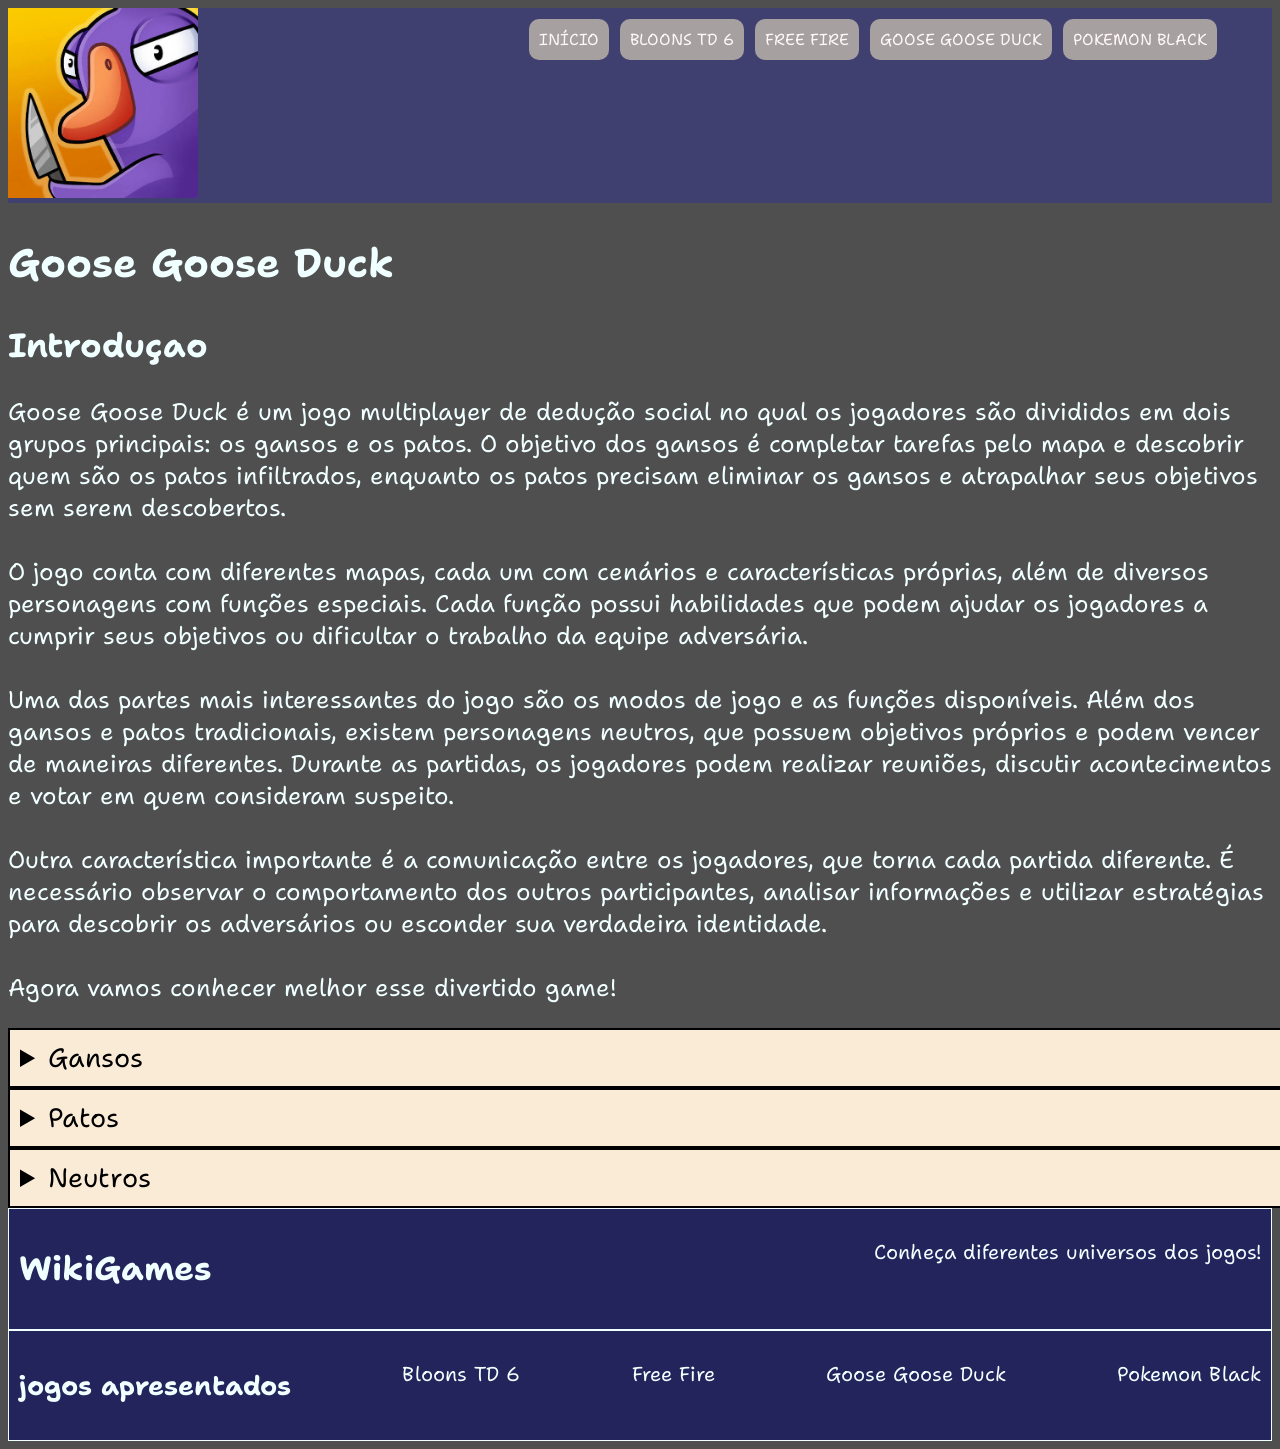
<file: goose.html>
<!DOCTYPE html>
	<html lang="pt-br">
	<head>
		<meta charset="utf-8">
		<title>Goose Goose Duck</title>
		<link rel="stylesheet" type="text/css" href="aestilos.css">
	</head>
    <body id="corpo">
        <header id="cabecalho">

		<img class="logogoose" src="imagens/img-goose/goose-icon.png" alt="goose-icon.png">
        <nav id="menu">
 		<ol type="I" start="8">
			<li><a href="index.html">Início</a></li>
			<li><a href="btd6.html">Bloons TD 6</a></li>
			<li><a href="ff.html">Free Fire</a></li>
			<li><a href="goose.html">Goose Goose Duck</a></li>
			<li><a href="pblack.html">Pokemon Black</a></li> 
		</ol>
	</nav>
        </header>
        <article id="artigo">
			<h1>Goose Goose Duck</h1>
			<h2>Introduçao</h2>
			<p>Goose Goose Duck é um jogo multiplayer de dedução social no qual os jogadores são divididos em dois grupos principais: os gansos e os patos. O objetivo dos gansos é completar tarefas pelo mapa e descobrir quem são os patos infiltrados, enquanto os patos precisam eliminar os gansos e atrapalhar seus objetivos sem serem descobertos.
<br><br>
O jogo conta com diferentes mapas, cada um com cenários e características próprias, além de diversos personagens com funções especiais. Cada função possui habilidades que podem ajudar os jogadores a cumprir seus objetivos ou dificultar o trabalho da equipe adversária.
<br><br>
Uma das partes mais interessantes do jogo são os modos de jogo e as funções disponíveis. Além dos gansos e patos tradicionais, existem personagens neutros, que possuem objetivos próprios e podem vencer de maneiras diferentes. Durante as partidas, os jogadores podem realizar reuniões, discutir acontecimentos e votar em quem consideram suspeito.
<br><br>
Outra característica importante é a comunicação entre os jogadores, que torna cada partida diferente. É necessário observar o comportamento dos outros participantes, analisar informações e utilizar estratégias para descobrir os adversários ou esconder sua verdadeira identidade.
<br><br>
Agora vamos conhecer melhor esse divertido game!</p>
			<details class="btd6">
				<summary>Gansos</summary>
				<details class="macacos">
					<summary>Ganso</summary>
					<p>Faça tarefas, Mantenha-se Vivo e vote fora os Patos.</p>
				</details>
				<details class="macacos">
					<summary>Subornado</summary>
					<p>Complete tarefas para aumentar sua recompensa. Sobreviva para manter seus ganhos. Os assassinos só podem matar-te se estiveres sozinho.</p>
				</details>
				<details class="macacos">
					<summary>Médium</summary>
					<p>Você pode saber o número de fantasmas.</p>
				</details>
				<details class="macacos">
					<summary>Vigilante</summary>
					<p>Você pode matar um pássaro por jogo, o poder tem responsabilidade.</p>
				</details>
				<details class="macacos">
					<summary>Xerife</summary>
					<p>Você pode matar qualquer um, mas matar um ganso tem consequências fatais.</p>
				</details>
				<details class="macacos">
					<summary>Canadense</summary>
					<p>Seu corpo vai auto-relatar após 1 segundo se você for morto ou engolido.</p>
				</details>
				<details class="macacos">
					<summary>Amante (Ganso)</summary>
					<p>Você permanece vivo com o seu outro significativo que pode ser um ganso ou um pato que você precisa proteger. Se um de vocês morrer, o outro também morre. Vocês dois podem ganhar se ambos estiverem nos três últimos.</p>
				</details>
				<details class="macacos">
					<summary>Mímico</summary>
					<p>Os Patos vêem você como um dos seus. Além disso, o fogo amigo é habilitado para Patos, o que significa que eles podem matar seus próprios companheiros de equipe se não forem cuidadosos.</p>
				</details>
				<details class="macacos">
					<summary>Detetive</summary>
					<p>Você pode investigar jogadores para ver se eles mataram essa rodada. </p>
				</details>
				<details class="macacos">
					<summary>Observador de aves</summary>
					<p>Você pode ver através de paredes com visão limitada. </p>
				</details>
				<details class="macacos">
					<summary>Guarda-costas</summary>
					<p>Proteja o alvo atribuído para obter um bônus. Se você está entre eles e seu assassino, você morre em vez disso.</p>
				</details>
				<details class="macacos">
					<summary>Político</summary>
					<p>Você ganha em empates de voto e não pode ser enviado para a cadeia. </p>
				</details>
				<details class="macacos">
					<summary>Chaveiro</summary>
					<p>Você sempre pode abrir a porta da prisão sem encontrar uma chave / cartão-chave. </p>
				</details>
				<details class="macacos">
					<summary>Legista</summary>
					<p>Você pode investigar um cadáver para ver o seu papel. Quando uma reunião é chamada você vê os papéis dos corpos que você inspecionou. </p>
				</details>
				<details class="macacos">
					<summary>Celebridade</summary>
					<p>Todos os gansos e apenas GANSOS são alertados quando você é morto. </p>
				</details>
				<details class="macacos">
					<summary>Aventureiro</summary>
					<p>O ambiente não pode matá-lo. Você é imune a sabotagens de pato que podem matar pássaros diretamente.</p>
				</details>
				<details class="macacos">
					<summary>Vingador</summary>
					<p>Se você testemunhar um assassinato, você pode matar temporariamente. </p>
				</details>
				<details class="macacos">
					<summary>Astral</summary>
					<p>Você pode enviar seu espírito através de paredes para ver em outras áreas. Enquanto em forma de espírito, você é daltônico.</p>
				</details>
				<details class="macacos">
					<summary>Engenheiro</summary>
					<p>O mini-mapa pode se aproximar temporariamente de onde o pato vivo chamado sabotagem. Você também pode entrar em locais escondidos temporariamente. Alguns mapas permitirão que o Engenheiro permaneça em locais escondidos permanentemente, como Mallard Manor, Porão ou Goosechapel. </p>
				</details>
				<details class="macacos">
					<summary>Malandro</summary>
					<p>Você pode abrir fechaduras a partir do interior.</p>
				</details>
				<details class="macacos">
					<summary>Rastreador</summary>
					<p>Você pode ver quem está fora durante uma tempestade de areia. </p>
				</details>
				<details class="macacos">
					<summary>Stalker</summary>
					<p>Você pode rastrear um jogador</p>
				</details>
				<details class="macacos">
					<summary>Sobrevivente</summary>
					<p>Se o Pelicano e o Falcão estiverem mortos, uma contagem regressiva começa se você estiver nos 3 jogadores finais. Gansos vencem no final da contagem regressiva. </p>
				</details>
				<details class="macacos">
					<summary>Cientista</summary>
					<p>Você pode procurar corpos mortos. A habilidade se recarrega quando inativa. </p>
				</details>
				<details class="macacos">
					<summary>Lobista</summary>
					<p>Você pode matar uma vez cada vez que você coletar votos suficientes.</p>
				</details>
				<details class="macacos">
					<summary>Soldado</summary>
					<p>Você pode matar uma vez cada vez que você completar tarefas suficientes. </p>
				</details>
				<details class="macacos">
					<summary>Médico forense</summary>
					<p>Quando você relata um órgão, você ganha um voto adicional durante as reuniões.</p>
				</details>
				<details class="macacos">
					<summary>Sensor</summary>
					<p>Você pode revelar temporariamente a posição de todos no mini-mapa. </p>
				</details>
				<details class="macacos">
					<summary>Sonhador lúcido</summary>
					<p>Você pode explorar o mapa durante as reuniões.</p>
				</details>
			</details>
			<details class="btd6">
				<summary>Patos</summary>
				<details class="macacos">
					<summary>Pato</summary>
					<p>Mate, se esconda, sabote e faça outras coisas de pato. Suas tarefas são falsas.</p>
				</details>
				<details class="macacos">
					<summary>Amante (pato)</summary>
					<p>Como um pato, você permanece vivo com o seu outro significativo, que será um ganso que você precisa proteger. Se um de vocês morrer, o outro também morre. Vocês dois podem ganhar se ambos estiverem nos três últimos. </p>
				</details>
				<details class="macacos">
					<summary>Canibal</summary>
					<p>Você pode comer um cadáver uma vez por jogo. </p>
				</details>
				<details class="macacos">
					<summary>Metamorfo</summary>
					<p>Você pode temporariamente mudar de forma para outros jogadores que você escolher para amostrar para mudar sua aparência.</p>
				</details>
				<details class="macacos">
					<summary>Silenciador</summary>
					<p>Você pode silenciar outro jogador durante as reuniões, mas não pode se esconder. </p>
				</details>
				<details class="macacos">
					<summary>profissional</summary>
					<p>Os gansos não podem ver sua vítima e os denunciarão automaticamente quando se aproximarem. Não posso denunciar cadáver. Isso significa que você está imune a denunciar o canadense. </p>
				</details>
				<details class="macacos">
					<summary>Espião</summary>
					<p>Ser o único a votar alguém revela seu papel para você.</p>
				</details>
				<details class="macacos">
					<summary>Assassino</summary>
					<p>Duas vezes por jogo, matar durante as reuniões adivinhando corretamente um papel ou morrer tentando. </p>
				</details>
				<details class="macacos">
					<summary>Hitman</summary>
					<p>Mate seu alvo atribuído para um bônus.</p>
				</details>
				<details class="macacos">
					<summary>Dedo-duro</summary>
					<p>Ser a única pessoa a votar em alguém os coloca na cadeia. </p>
				</details>
				<details class="macacos">
					<summary>Festeiro</summary>
					<p>Você dá a outros jogadores uma voz aguda durante as reuniões.</p>
				</details>
				<details class="macacos">
					<summary>Demolidor</summary>
					<p>Plante bombas em pássaros para fazê-los explodir. Os pássaros também podem passar a bomba ao redor. Batata quente, alguém? </p>
				</details>
				<details class="macacos">
					<summary>Ladrão de identidade</summary>
					<p>Você muda de forma em sua vítima mais recente até que uma reunião seja convocada.</p>
				</details>
				<details class="macacos">
					<summary>Ninja</summary>
					<p>Você pode matar duas pessoas em seu alcance simultaneamente, mas a recarga é tripla. O cooldown recupera mais rápido nas passagens proibidas.</p>
				</details>
				<details class="macacos">
					<summary>Agente funerário</summary>
					<p>Você pode arrastar corpos a uma velocidade reduzida.</p>
				</details>
				<details class="macacos">
					<summary>Invisível</summary>
					<p>Você pode se tornar temporariamente invisível. Você não pode ver as pessoas enquanto invisíveis. </p>
				</details>
				<details class="macacos">
					<summary>Serial killer</summary>
					<p>Matar seu alvo reduz seu cooldown. Matar outros aumenta-o. </p>
				</details>
				<details class="macacos">
					<summary>Feitieiro</summary>
					<p>Em vez de sabotagens, você convoca um enxame mortal de gafanhotos que mata os jogadores se eles estão no enxame quando ele termina. </p>
				</details>
				<details class="macacos">
					<summary>Telepata</summary>
					<p>Em vez de matar, você mata alguém ao longo do tempo com seu poder e pode falar com eles de longe antes de morrer.</p>
				</details>
				<details class="macacos">
					<summary>Pregador</summary>
					<p>Você pode marcar não-patos para aumentar seu poder de voto. </p>
				</details>
				<details class="macacos">
					<summary>Cupido</summary>
					<p>Você encanta os jogadores para vincular suas vidas. Se eles baterem um no outro a tempo, eles vão impedir o link. </p>
				</details>
				<details class="macacos">
					<summary>Drone</summary>
					<p>Você pode transformar. Você é mais rápido em áreas infestadas e mais lento em áreas não infestadas.</p>
				</details>
				<details class="macacos">
					<summary>Marionetista</summary>
					<p>Você pode forçar temporariamente um jogador a espelhar seu movimento, mas não pode se esconder.</p>
				</details>
				<details class="macacos">
					<summary>Palhaço</summary>
					<p>Você dá a outros jogadores uma voz aguda durante as reuniões. O uso repetido irá matá-los.</p>
				</details>
				<details class="macacos">
					<summary>Saqueador</summary>
					<p>Você pode arrastar corpos a uma velocidade aumentada. Cada corpo que você descarta diminui sua morte recarga. </p>
				</details>
				<details class="macacos">
					<summary>Sniper</summary>
					<p>Você pode entrar no modo sniper para matar remotamente.</p>
				</details>
				<details class="macacos">
					<summary>Médico bruxo</summary>
					<p>Você pode matar jogadores amaldiçoados olhando para eles. </p>
				</details>
				<details class="macacos">
					<summary>Patinho perdido</summary>
					<p>Você não sabe quem são os outros patos. </p>
				</details>
				<details class="macacos">
					<summary>Hospedeiro</summary>
					<p>Você pode implantar o Parasita nos jogadores para matá-los. Sua vida está ligada ao Parasita, e você sempre pode se comunicar com eles. </p>
				</details>
				<details class="macacos">
					<summary>Parasita</summary>
					<p>Seja implantado para matar uma vítima e mudança de forma em sua aparência. Sua vida está ligada ao Transportador, e você sempre pode se comunicar com eles. Sempre pula a votação.</p>
				</details>
				<details class="macacos">
					<summary>Espadachim</summary>
					<p>Você pode arrojar ataque que mata todos em seu caminho, mas sua recarga é mais longa. Os cadáveres permanecem de pé até serem tocados. </p>
				</details>
			</details>
			<details class="btd6">
				<summary>Neutros</summary>
				<details class="macacos">
					<summary>Pássaro dodô</summary>
					<p>Seja votado para ganhar.</p>
				</details>
				<details class="macacos">
					<summary>Dodô duelista</summary>
					<p>Você só ganha quando é votado fora depois que o outro Dodo morre. Termine suas tarefas falsas para ganhar a capacidade ]de matar aquele seu inimigo irracional.</p>
				</details>
				<details class="macacos">
					<summary>Abutre</summary>
					<p>Coma cadáveres suficientes para ganhar, você terá uma flecha azul toda vez que alguém morrer levando ao seu cadáver. O número necessário de cadáveres para comer muda dependendo de quantas pessoas o jogo começou.</p>
				</details>
				<details class="macacos">
					<summary>Pombo</summary>
					<p>Infecte cada jogador vivo em uma rodada para ganhar.</p>
				</details>
				<details class="macacos">
					<summary>Falcão</summary>
					<p>Ganhe como o último sobrevivente matando todos ou simplesmente sobrevivendo[[7]. Você só pode pular durante as reuniões.</p>
				</details>
				<details class="macacos">
					<summary>Pelicano</summary>
					<p>Ganhe como o último sobrevivente engolindo todos ou simplesmente sobrevivendo[[7]. Em vez de matar, você engole jogadores. Jogadores engolidos por você só podem ser ouvidos por você e outras pessoas dentro. Eles não morrem até que uma reunião seja convocada, então eles sairão de você se você for morto na rodada que você os engoliu. Você só pode pular durante as reuniões.</p>
				</details>
				<details class="macacos">
					<summary>Gralha-preta</summary>
					<p>Ganhe como o último sobrevivente. Você pode deixar temporariamente reuniões para matar funções específicas. Você ganha a capacidade de matar fora das reuniões se todos os patos estiverem mortos. Suas tarefas são falsas.</p>
				</details>
				<details class="macacos">
					<summary>Cuco</summary>
					<p>Coloque ovos suficientes para ganhar.</p>
				</details>
				<details class="macacos">
					<summary>Pega-rabuda</summary>
					<p>Adivinhe corretamente papéis suficientes em uma única reunião para vencer.</p>
				</details>
			</details>
        </article>
        <footer id="rodape">
			<div>
				<h2>WikiGames</h2>
				<p>Conheça diferentes universos dos jogos!</p>
			</div>
			<div>
				<h3>jogos apresentados</h3>
				<p><a href="btd6.html">Bloons TD 6</a></p>
				<p><a href="ff.html">Free Fire</a></p>
				<p><a href="goose.html">Goose Goose Duck</a></p>
				<p><a href="pblack.html">Pokemon Black</a></p>
			</div>

        </footer>
    </body>
    </html>
</file>
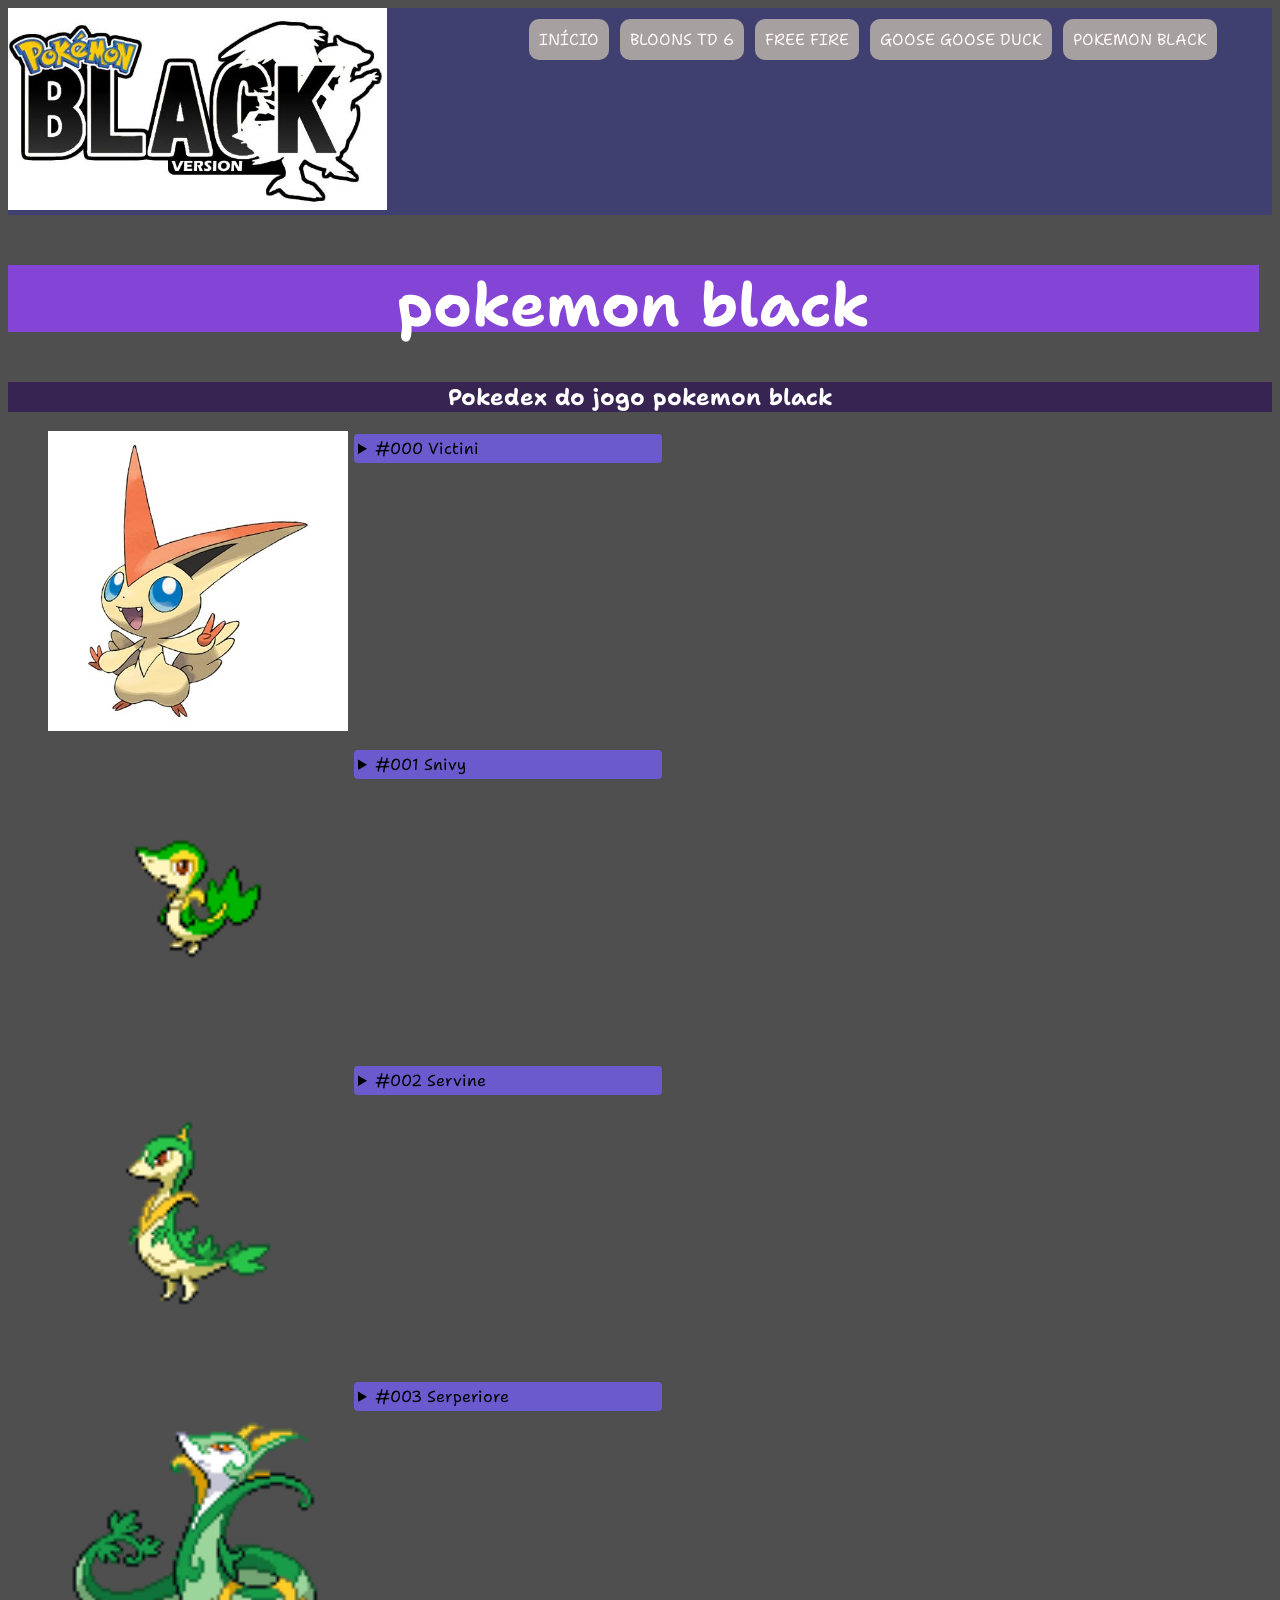
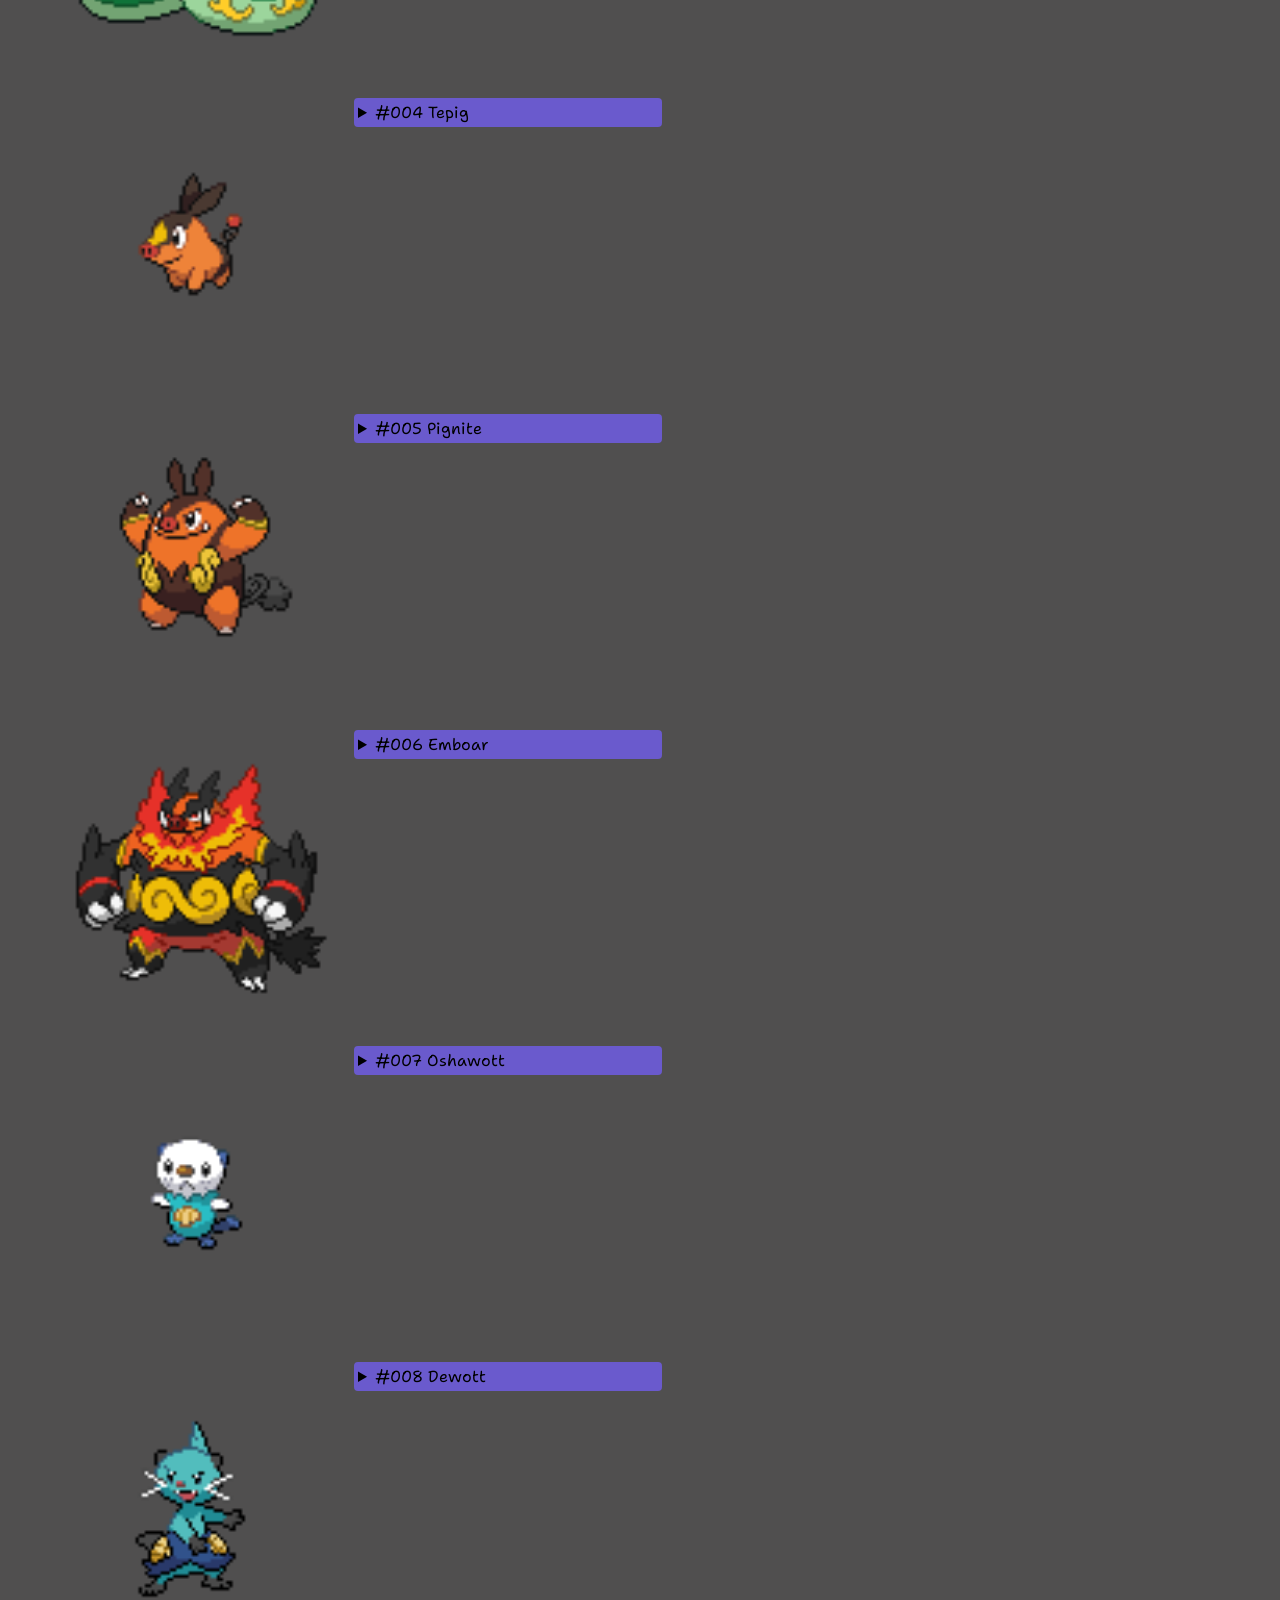
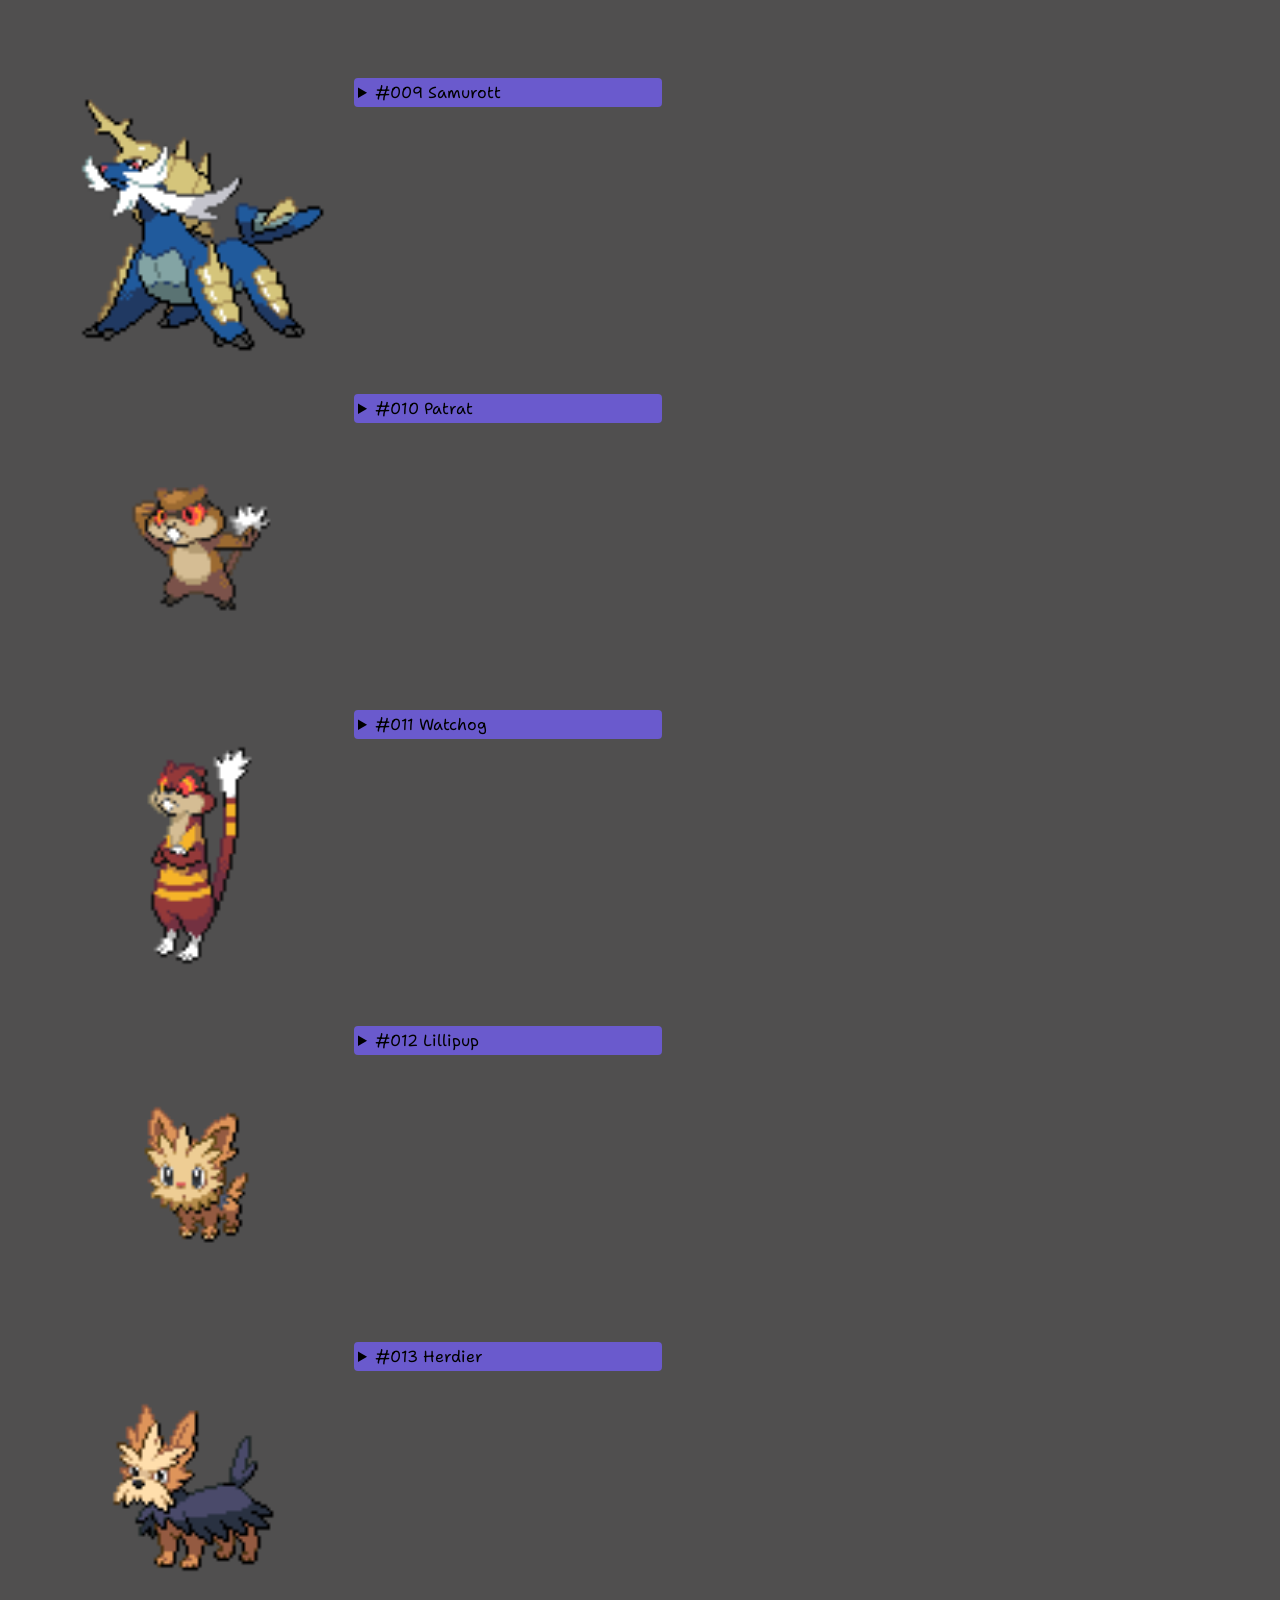
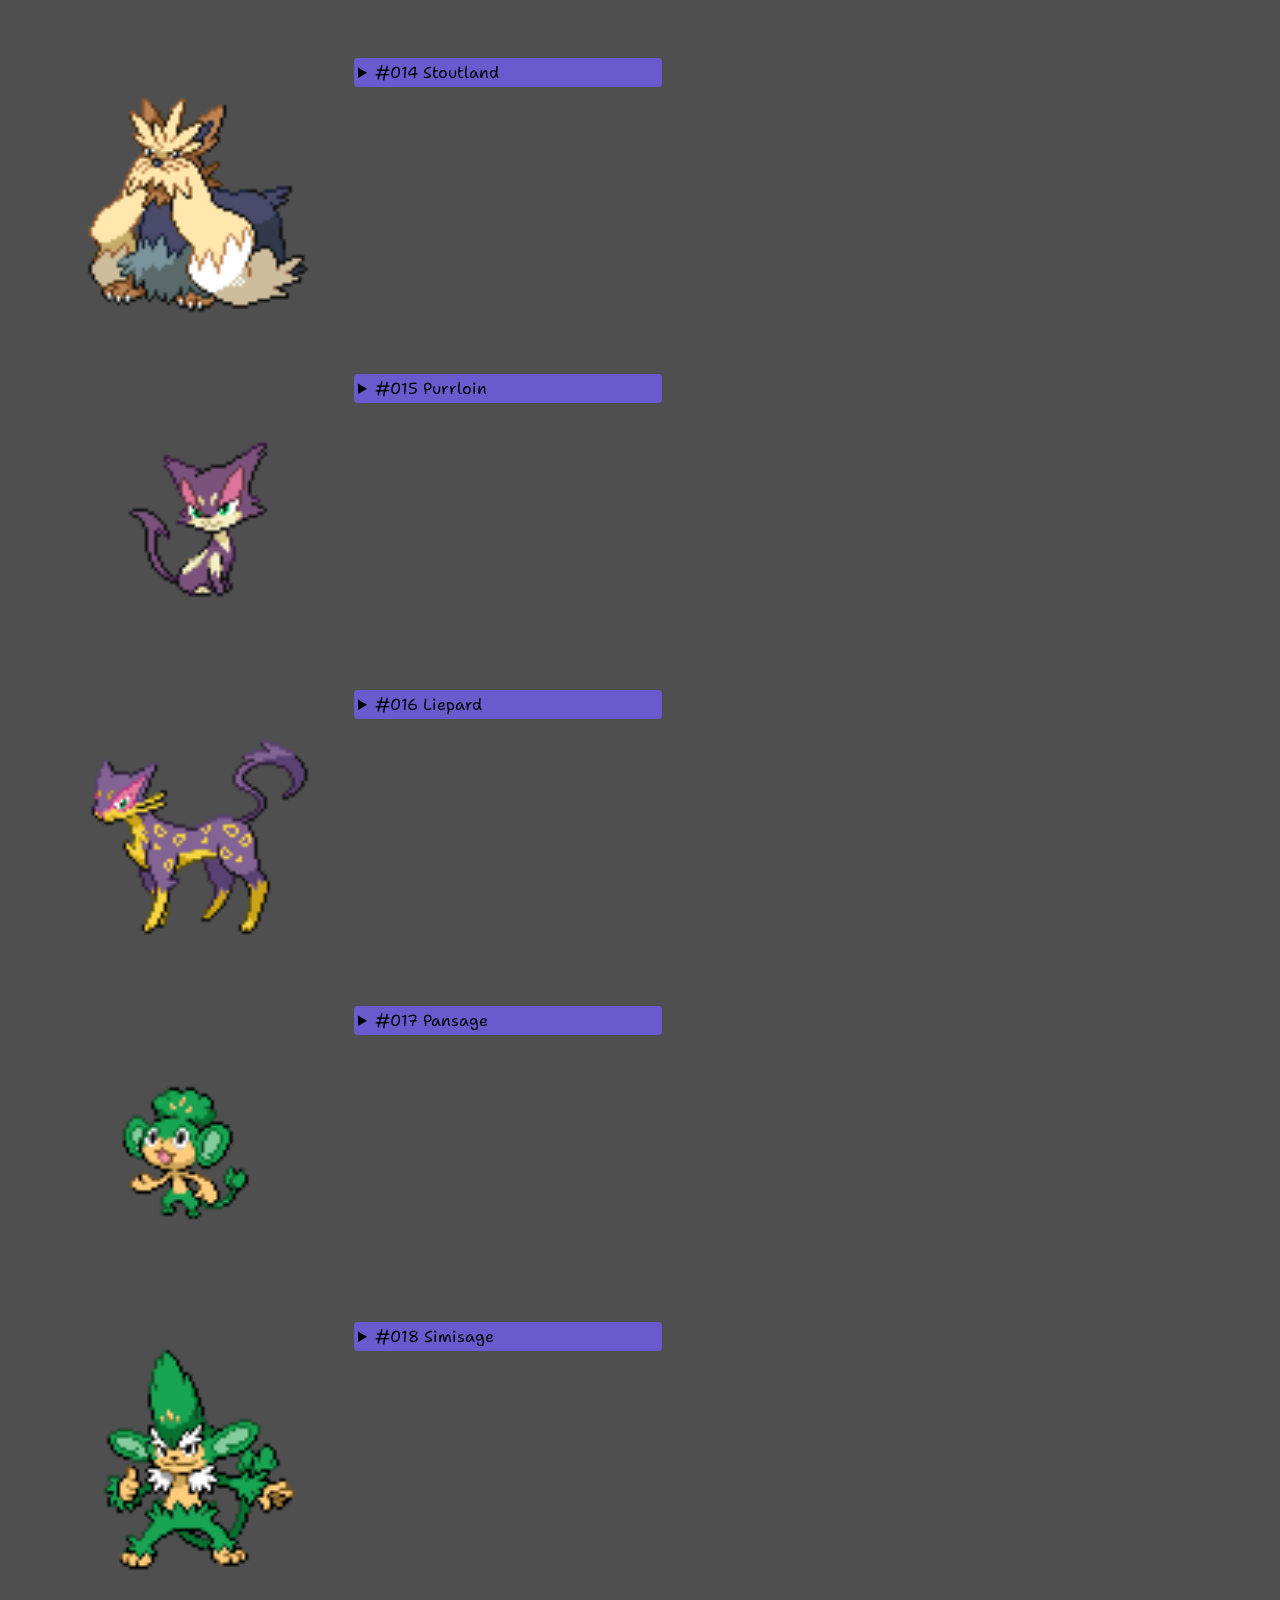
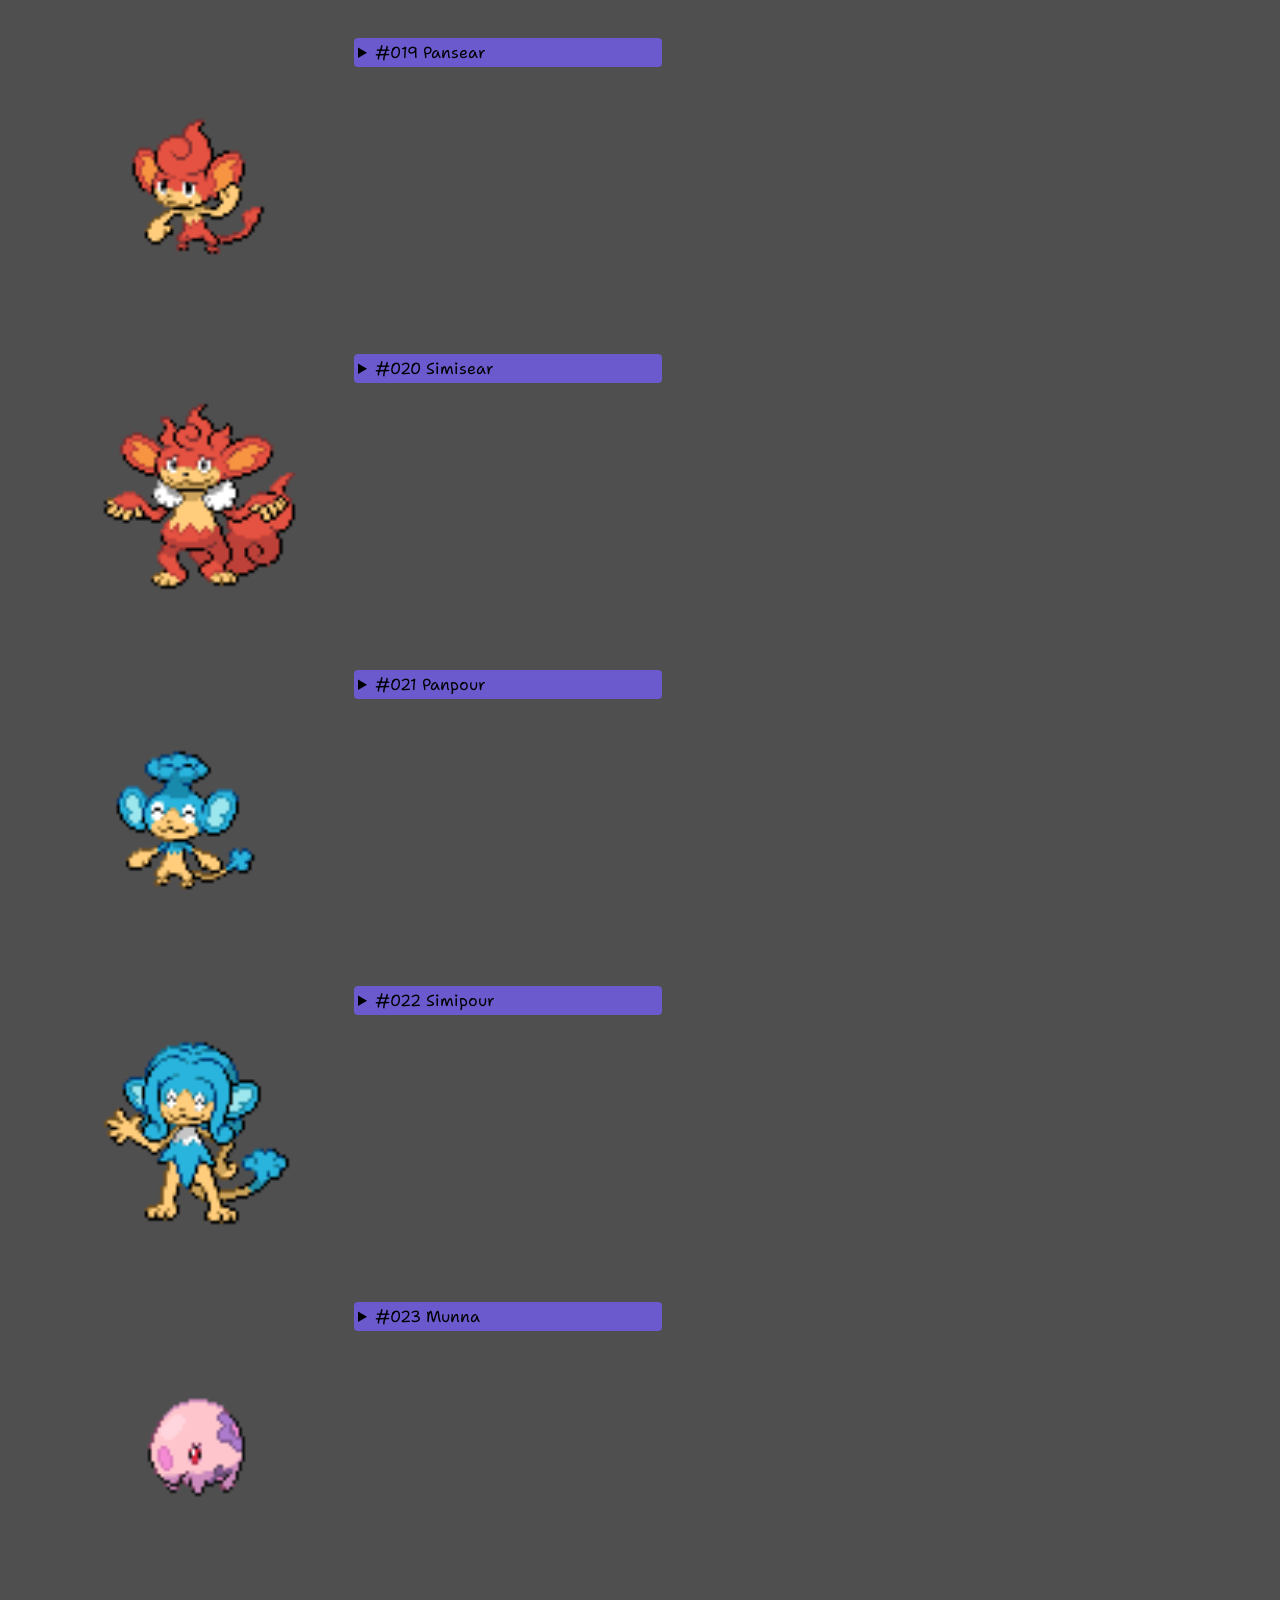
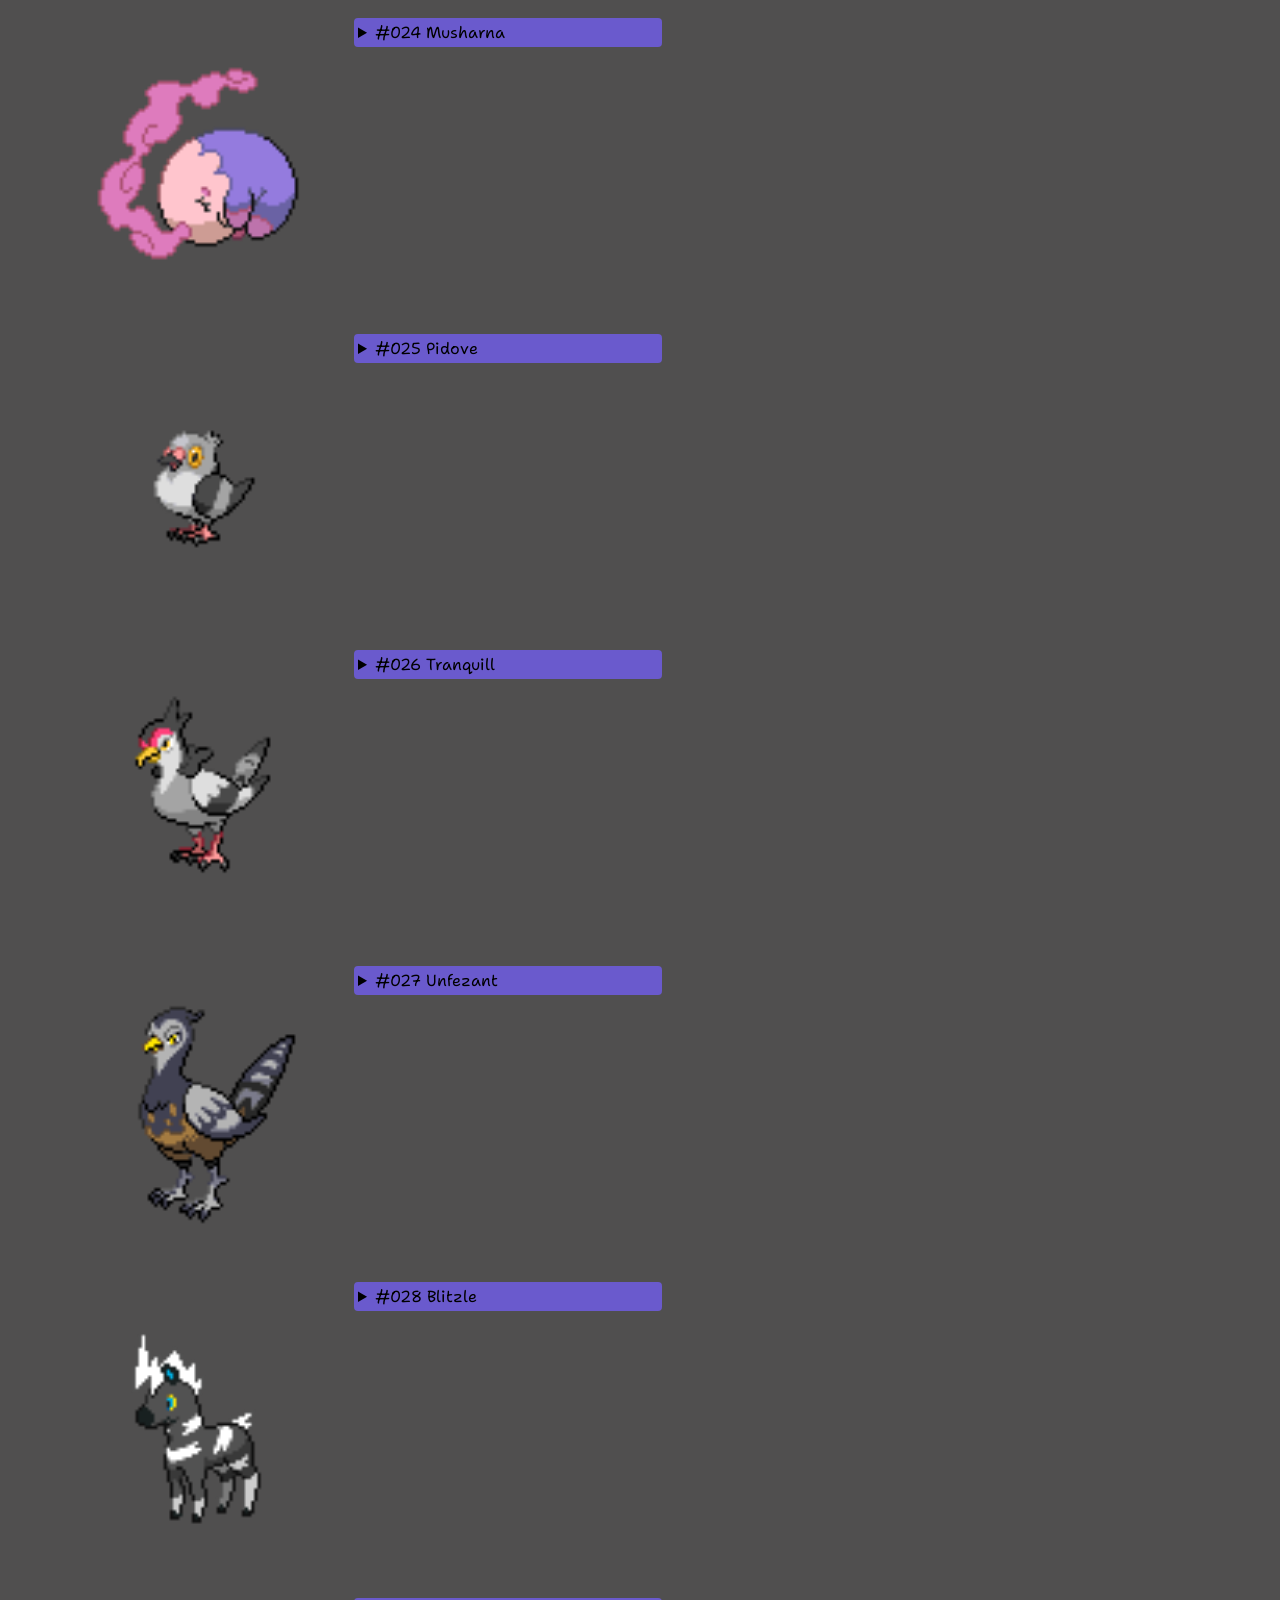
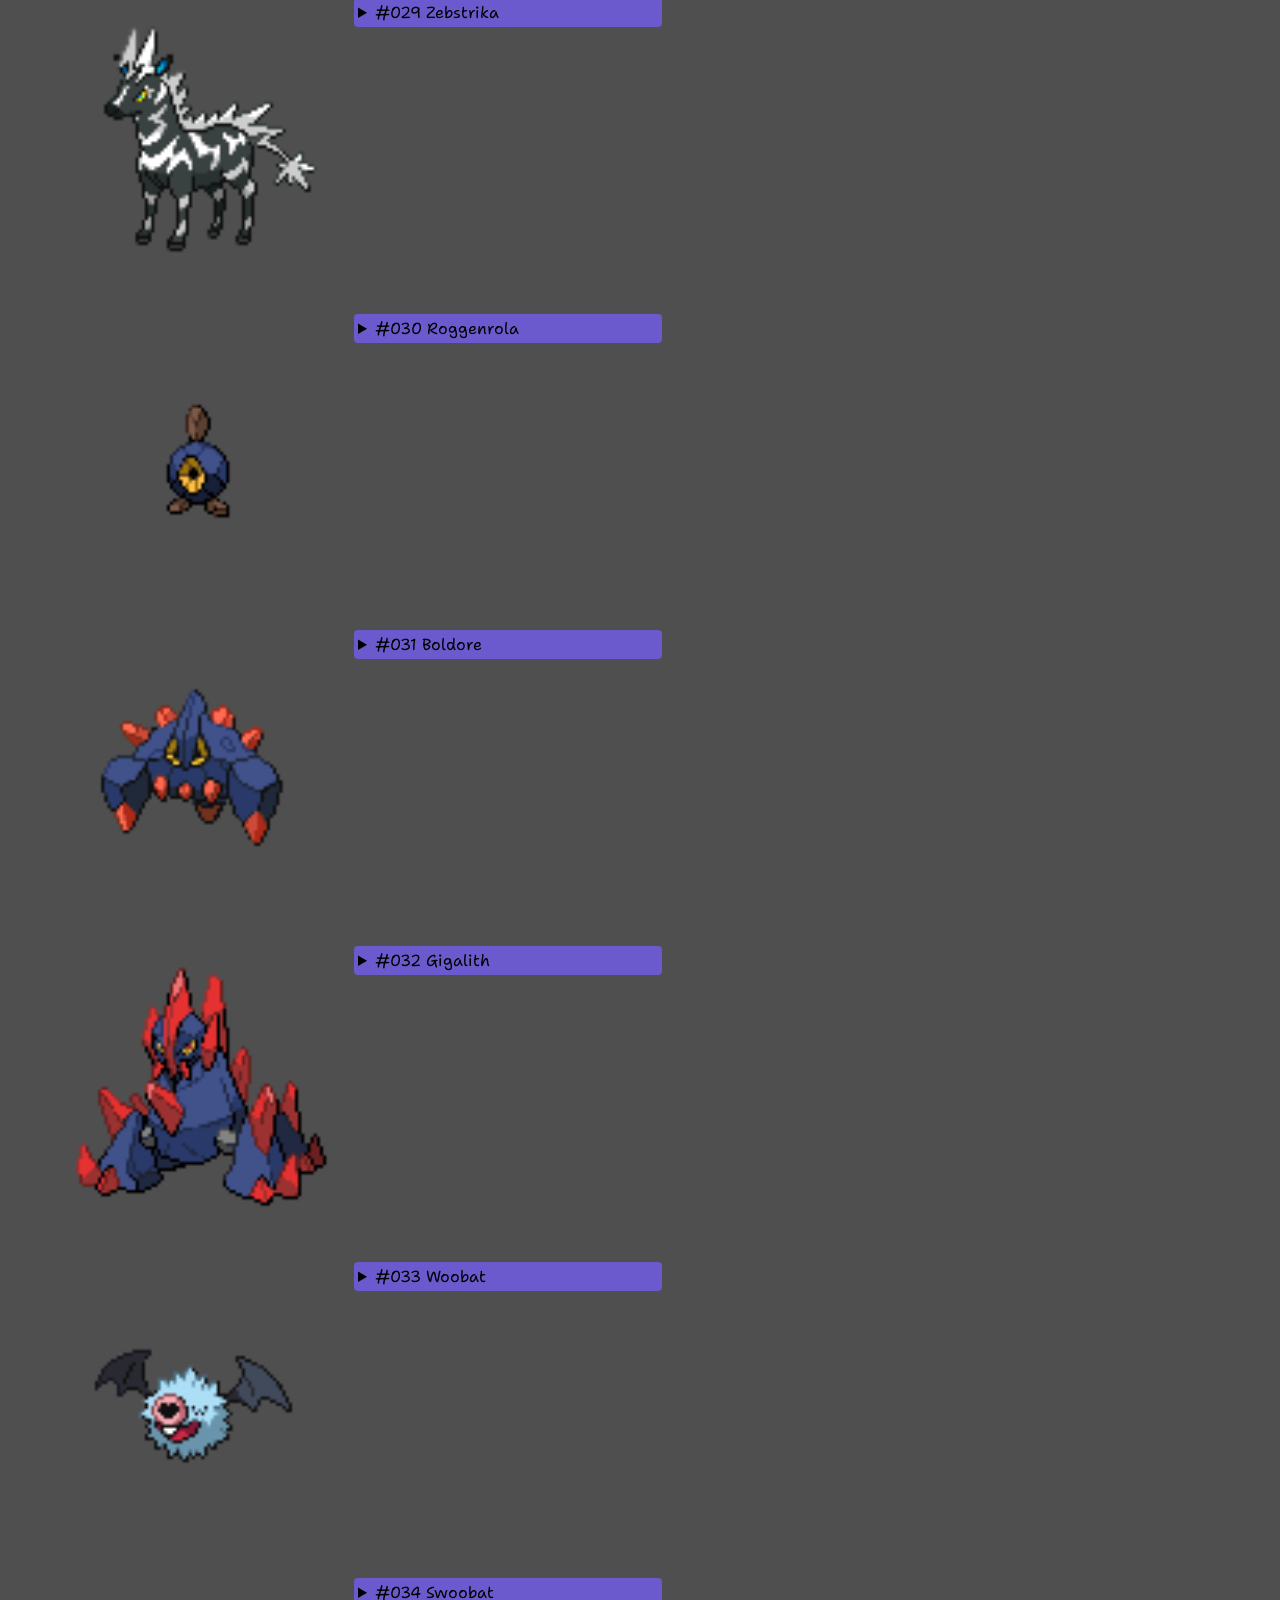
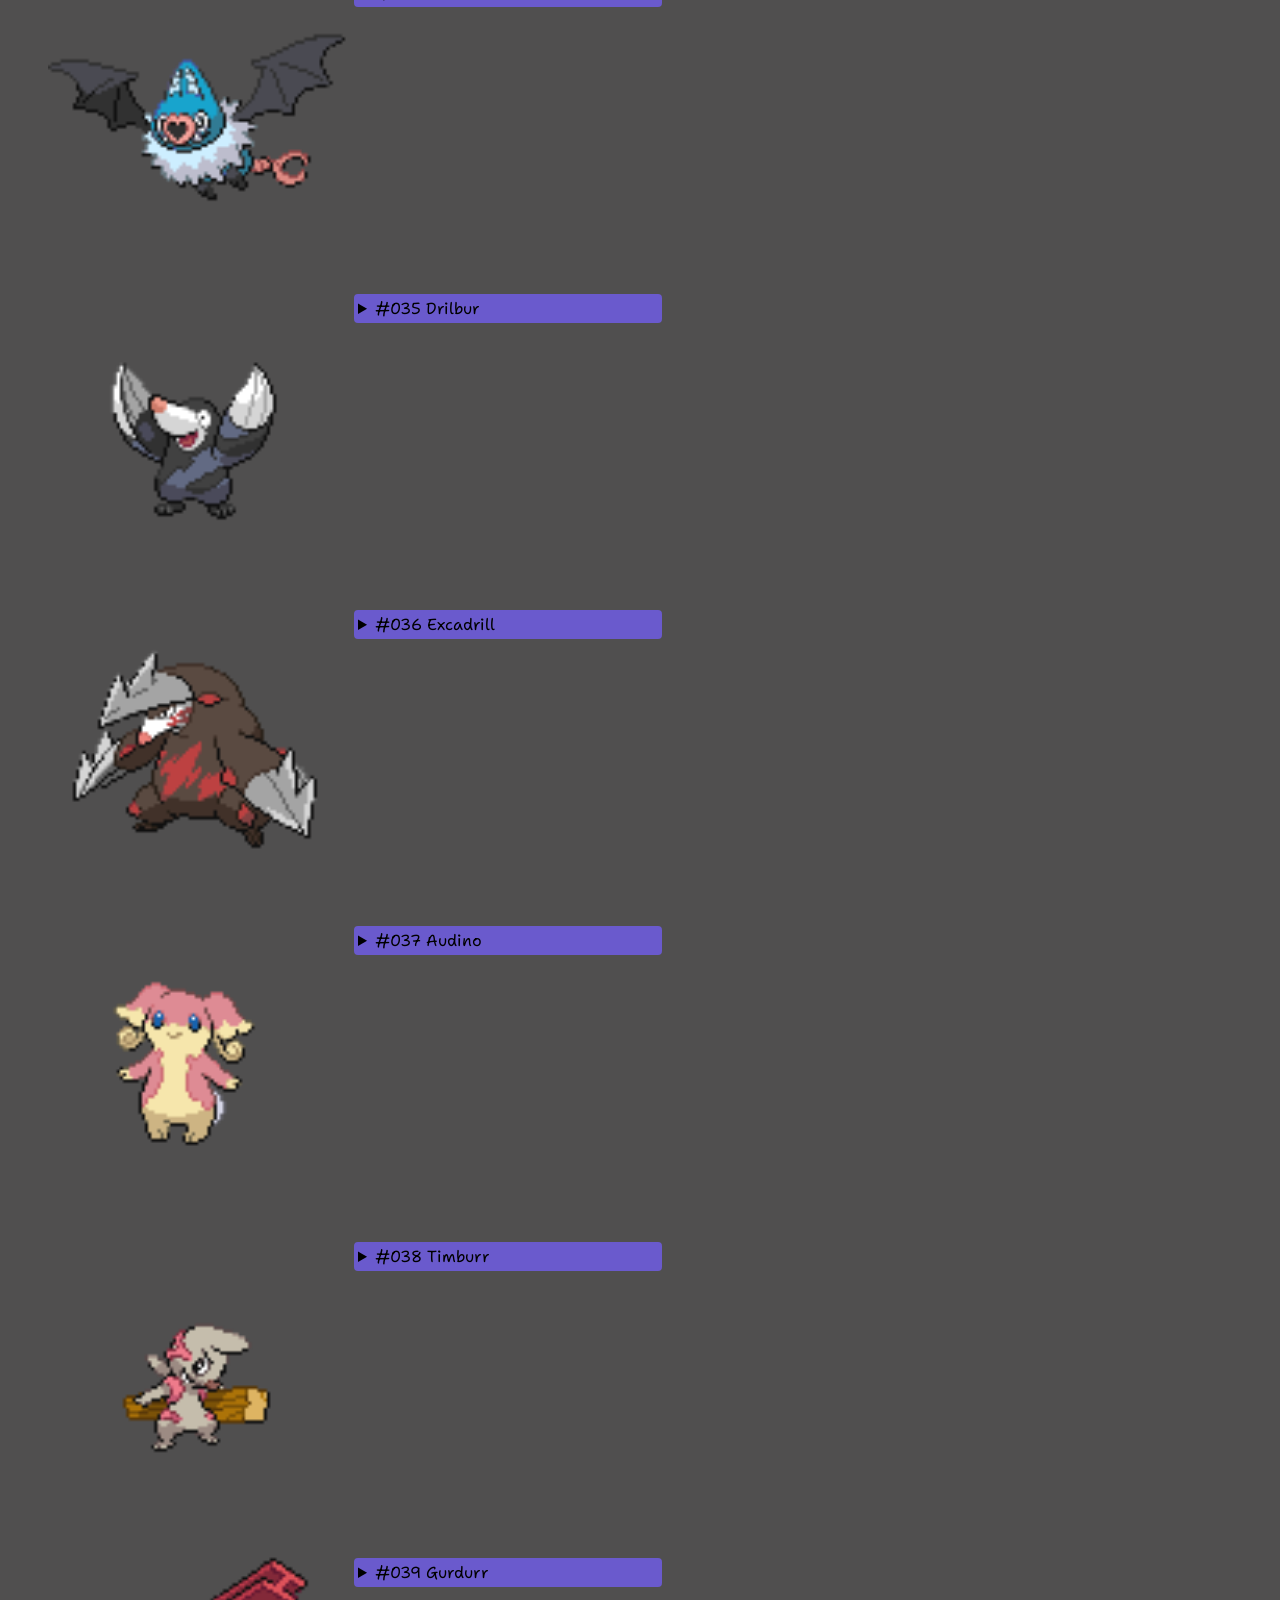
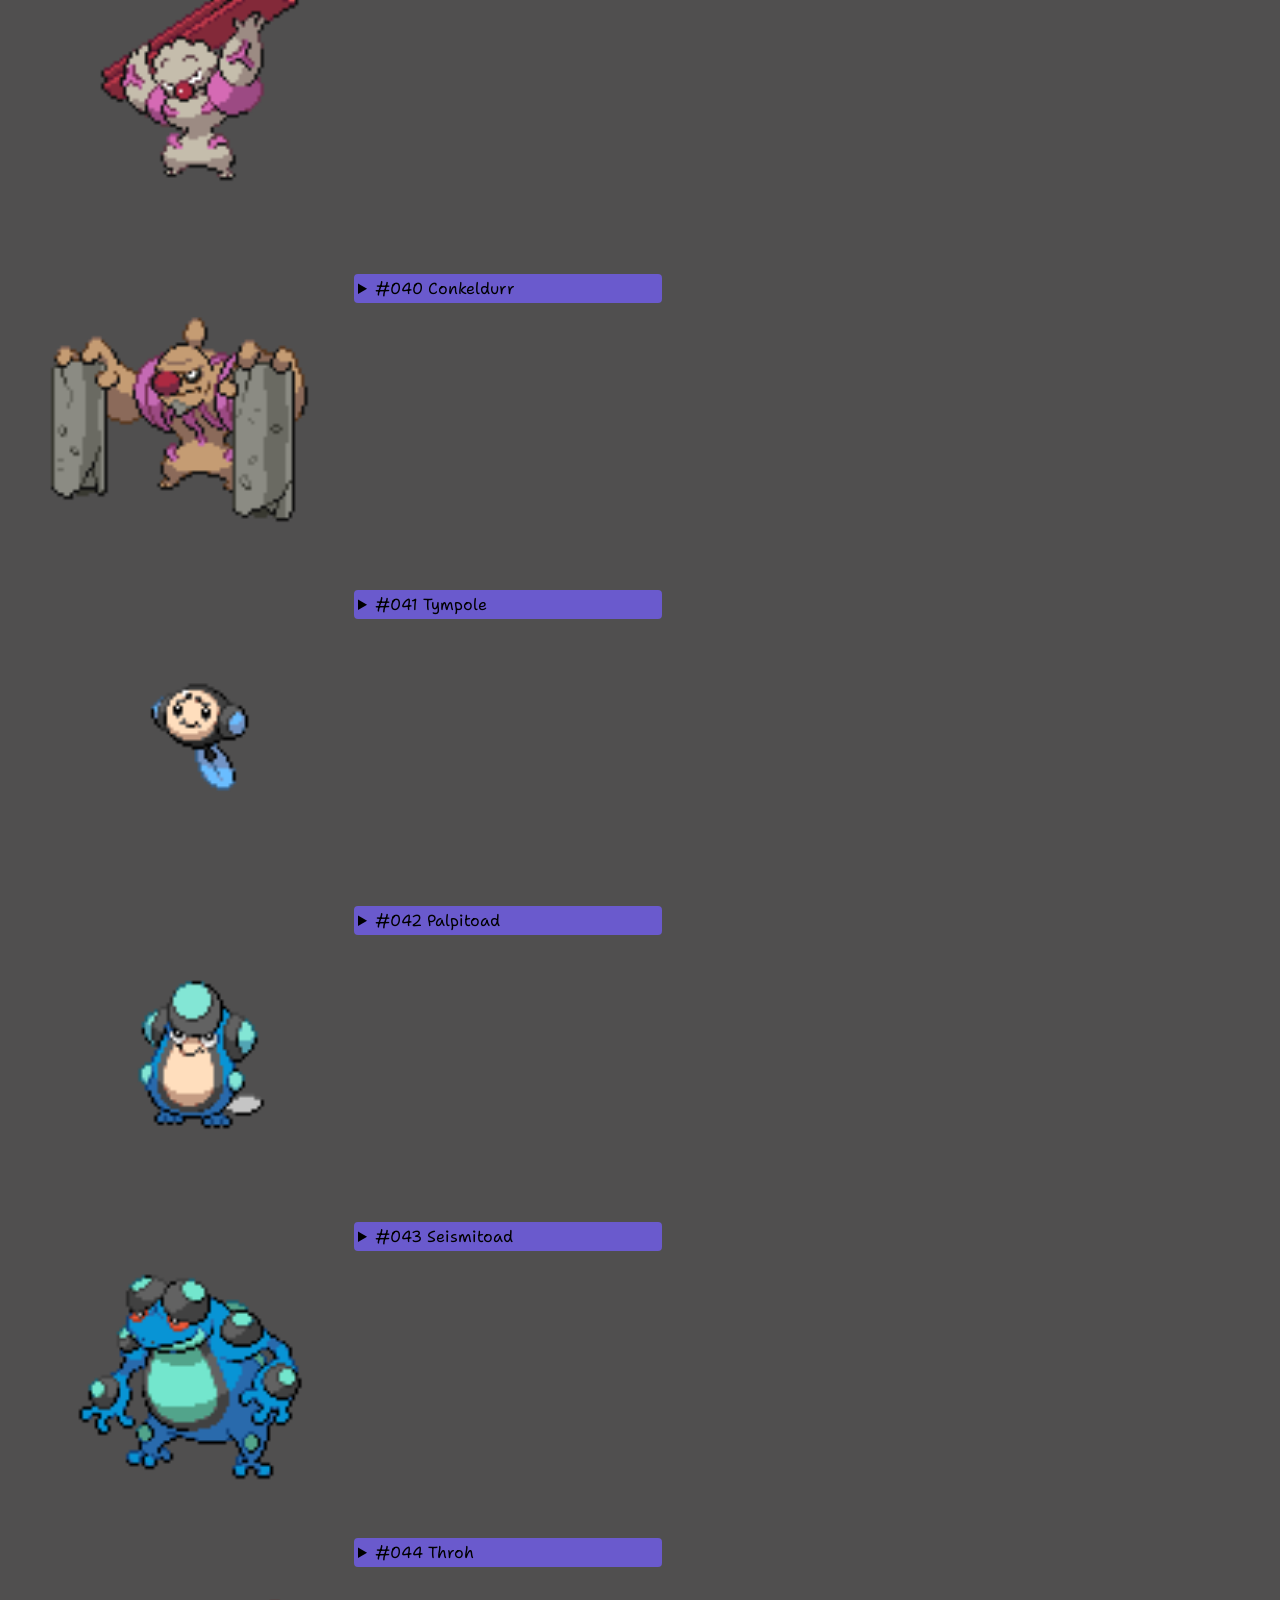
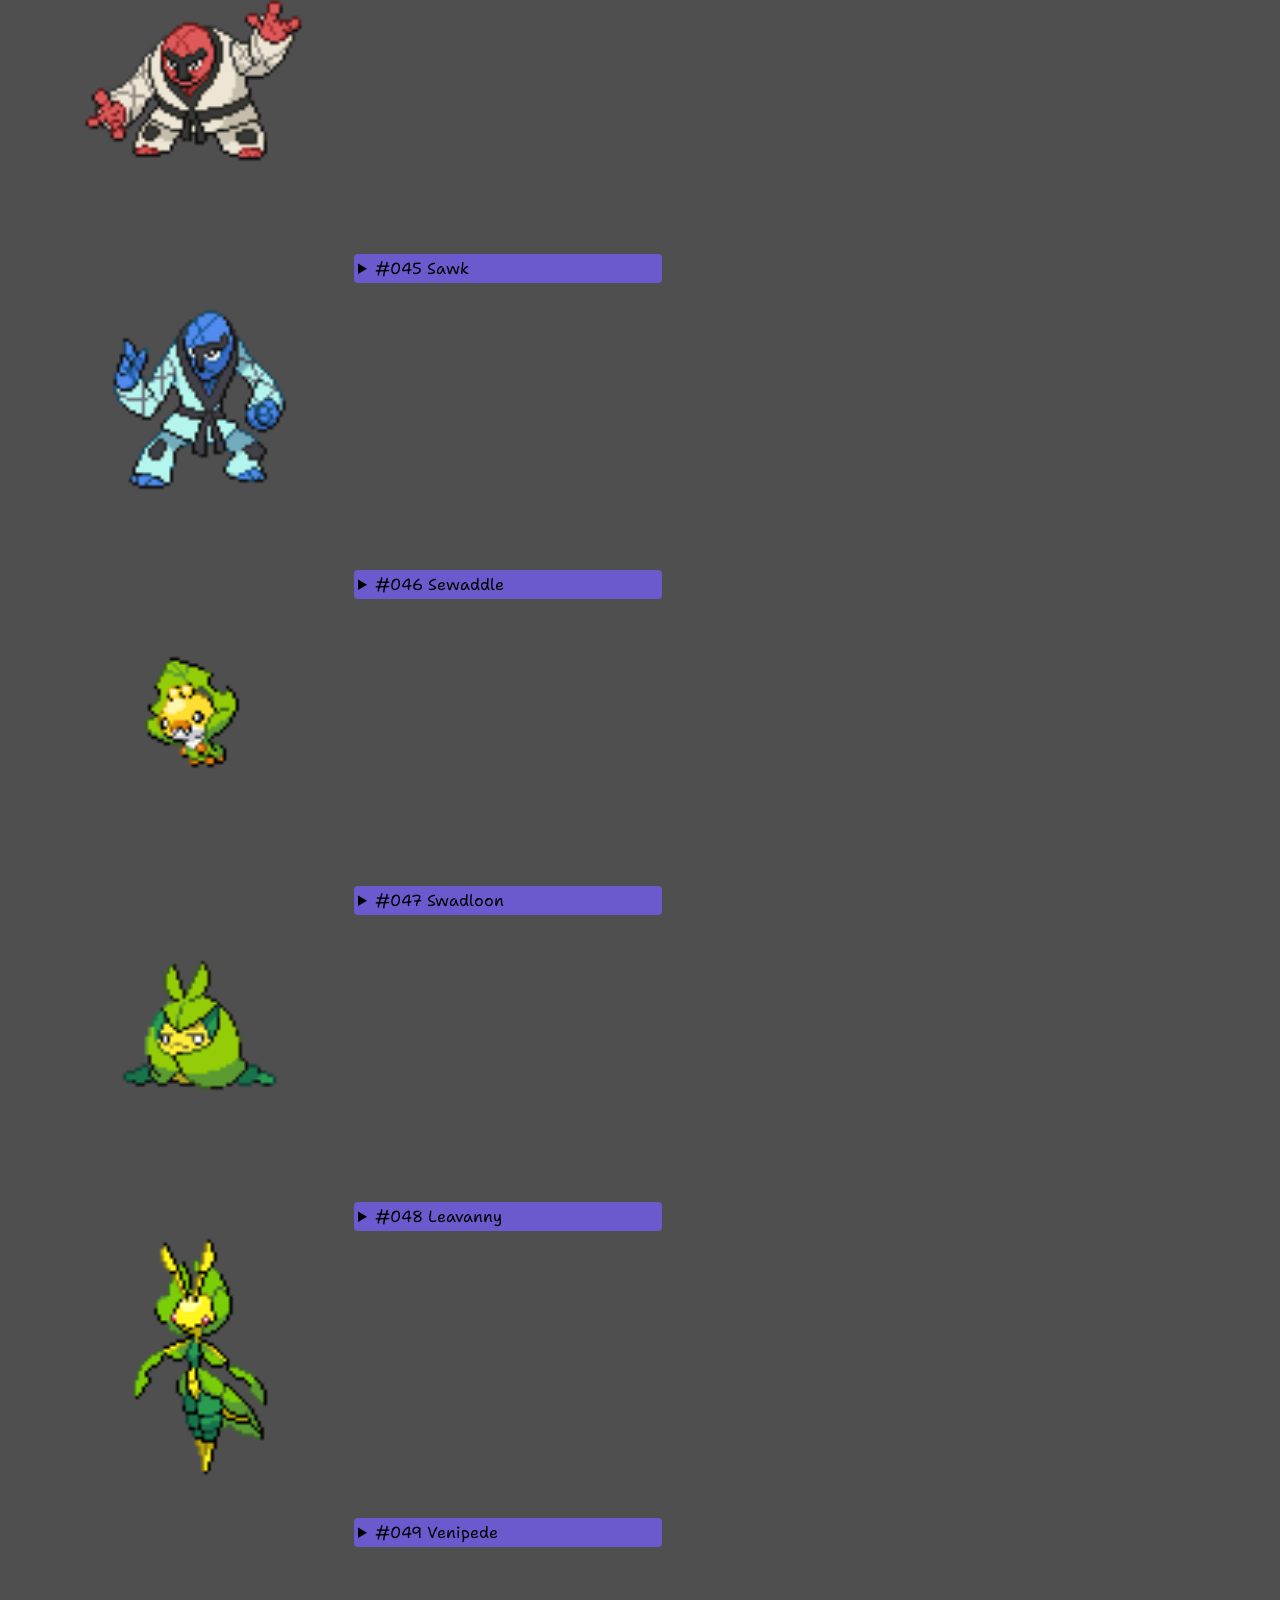
<file: pblack.html>
<!DOCTYPE html>
	<html lang="pt-br">
	<head>
		<meta charset="utf-8">
		<title>pokemon black</title>
		<link rel="stylesheet" type="text/css" href="aestilos.css">
	</head>
    <body id="corpo">
        <header id="cabecalho">
        <img class="retangulo" src="imagens/img-pblack/pblack-logo.jpeg" alt="pblack-logo.jpeg">
        <nav id="menu">
 		<ol type="I" start="1">
			<li><a href="index.html">Início</a></li>
			<li><a href="btd6.html">Bloons TD 6</a></li>
			<li><a href="ff.html">Free Fire</a></li>
			<li><a href="goose.html">Goose Goose Duck</a></li>
			<li><a href="pblack.html">Pokemon Black</a></li>
		</ol>
	</nav>
        </header>
        <article id="artigo">
        <h1 class="pblack-titulo">pokemon black</h1>
<h2 class="pkb-int">Pokedex do jogo pokemon black</h2>

<ul class="pkbdex">
	<li style="--img: url('imagens/img-pblack/dex-000n.jpg'); --img-hover: url('imagens/img-pblack/dex-000shiny.jpg')" > 
	</li>

<section class="dexs">

	<details class="dexp">
		<summary>#000  Victini</summary>
			<p>
					<span class="dex-detalhe">Psíquico e Fogo</span><br>
				Este Pokémon traz a vitória.
				 Diz-se que os Treinadores com Victini sempre vencem, independentemente do tipo de encontro. 
			</p>
		
	</details>
</section>
</ul>
<ul class="pkbdex">
    <li style="--img: url('imagens/img-pblack/dex-001n.png') ; --img-hover: url('imagens/img-pblack/dex-001ns.jpg')">
       
    </li>

    <section class="dexs">
        <details class="dexp">
            <summary>#001 Snivy</summary>
            <p>
                <span class="dex-detalhe">Grama</span><br>
                Pokémon Serpente de Grama.
                Ele evita movimentos desnecessários e usa
                a luz do sol para aumentar sua velocidade.
            </p>
        </details>
    </section>
</ul>

<ul class="pkbdex">
    <li style="--img: url('imagens/img-pblack/dex-002n.png'); --img-hover: url('imagens/img-pblack/dex-002ns.png')">
    </li>

    <section class="dexs">
        <details class="dexp">
            <summary>#002 Servine</summary>
            <p>
                <span class="dex-detalhe">Grama</span><br>
                Pokémon Cobra de Grama.
                Ele se move rapidamente pela vegetação,
                usando sua agilidade para confundir os adversários.
            </p>
        </details>
    </section>
</ul>

<ul class="pkbdex">
    <li style="--img: url('imagens/img-pblack/dex-003n.png'); --img-hover: url('imagens/img-pblack/dex-003ns.png')">
    </li>

    <section class="dexs">
        <details class="dexp">
            <summary>#003 Serperiore</summary>
            <p>
                <span class="dex-detalhe">Grama</span><br>
                Ela consegue paralisar 
				os movimentos dos seus oponentes com um simples olhar.
				 Absorve energia solar e a amplifica internamente.
            </p>
        </details>
    </section>
</ul>

<ul class="pkbdex">
    <li style="--img: url('imagens/img-pblack/dex-004n.png'); --img-hover: url('imagens/img-pblack/dex-004ns.png')">
    </li>

    <section class="dexs">
        <details class="dexp">
            <summary>#004 Tepig </summary>
            <p>
                <span class="dex-detalhe">Fogo</span><br>
               Ele consegue esquivar-se habilmente dos ataques de seus 
			   inimigos enquanto dispara bolas de fogo pelo nariz.
			    Ele assa frutas silvestres antes de comê-las.
            </p>
        </details>
    </section>
</ul>

<ul class="pkbdex">
    <li style="--img: url('imagens/img-pblack/dex-005n.png'); --img-hover: url('imagens/img-pblack/dex-005ns.png')">
    </li>

    <section class="dexs">
        <details class="dexp">
            <summary>#005 Pignite</summary>
            <p>
              <span class="dex-detalhe">Fogo e Lutador</span><br>
              Quando seu fogo interno se inflama, 
			  seus movimentos tornam-se mais precisos e rápidos. Quando em perigo, emite fumaça.
            </p>
        </details>
    </section>
</ul>
<ul class="pkbdex">
    <li style="--img: url('imagens/img-pblack/dex-006n.png'); --img-hover: url('imagens/img-pblack/dex-006ns.png')">
    </li>

    <section class="dexs">
        <details class="dexp">
            <summary>#006 Emboar </summary>
            <p>
               <span class="dex-detalhe">Fogo e Lutador</span><br>
              Ele consegue desferir um soco flamejante, 
			  incendiando os punhos com o queixo em chamas. Ele se importa profundamente com seus amigos.
            </p>
        </details>
    </section>
</ul>
<ul class="pkbdex">
    <li style="--img: url('imagens/img-pblack/dex-007n.png'); --img-hover: url('imagens/img-pblack/dex-007ns.png')">
    </li>

    <section class="dexs">
        <details class="dexp">
            <summary>#007 Oshawott </summary>
            <p>
               <span class="dex-detalhe">Água</span><br>
              Ele luta usando a concha em seu estômago. Em resposta a
			   um ataque, revida imediatamente com um golpe.
            </p>
        </details>
    </section>
</ul>
<ul class="pkbdex">
    <li style="--img: url('imagens/img-pblack/dex-008n.png'); --img-hover: url('imagens/img-pblack/dex-008ns.png')">
    </li>

    <section class="dexs">
        <details class="dexp">
            <summary>#008  Dewott </summary>
            <p>
               <span class="dex-detalhe">Água</span><br>
             É através de um treinamento rigoroso que ele aprende s
			 ua técnica fluida de mergulho duplo em concha.
            </p>
        </details>
    </section>
</ul>
<ul class="pkbdex">
    <li style="--img: url('imagens/img-pblack/dex-009n.png'); --img-hover: url('imagens/img-pblack/dex-009ns.png')">
    </li>

    <section class="dexs">
        <details class="dexp">
            <summary>#009 Samurott </summary>
            <p>
               <span class="dex-detalhe">Água</span><br>
            Um único golpe da espada embutida em sua armadura pode derrubar um oponente.
			 Um simples olhar de um deles silencia a todos.
            </p>
        </details>
    </section>
</ul>
<ul class="pkbdex">
    <li style="--img: url('imagens/img-pblack/dex-010n.png'); --img-hover: url('imagens/img-pblack/dex-010ns.png')">
    </li>

    <section class="dexs">
        <details class="dexp">
            <summary>#010 Patrat </summary>
            <p>
              <span class="dex-detalhe">Normal</span><br>
          Utilizando alimentos armazenados em bolsas 
		  nas bochechas, eles conseguem manter-se vigilantes por dias. Usam suas caudas para se comunicar com outros indivíduos.
            </p>
        </details>
    </section>
</ul>
<ul class="pkbdex">
    <li style="--img: url('imagens/img-pblack/dex-011n.png'); --img-hover: url('imagens/img-pblack/dex-011ns.png')">
    </li>

    <section class="dexs">
        <details class="dexp">
            <summary>#011 Watchog </summary>
            <p>
               <span class="dex-detalhe">Normal</span><br>
            Quando avistam um inimigo, suas caudas se erguem e eles cospem as
			 sementes de frutas silvestres armazenadas em suas bolsas nas bochechas.
            </p>
        </details>
    </section>
</ul>
<ul class="pkbdex">
    <li style="--img: url('imagens/img-pblack/dex-012n.png'); --img-hover: url('imagens/img-pblack/dex-012ns.png')">
    </li>

    <section class="dexs">
        <details class="dexp">
            <summary>#012 Lillipup </summary>
            <p>
               <span class="dex-detalhe">Normal</span><br>
           Ele enfrenta oponentes fortes com grande coragem. Mas, quando em desvantagem em uma luta, este Pokémon inteligente foge.
            </p>
        </details>
    </section>
</ul>
<ul class="pkbdex">
    <li style="--img: url('imagens/img-pblack/dex-013n.png'); --img-hover: url('imagens/img-pblack/dex-013ns.png')">
    </li>

    <section class="dexs">
        <details class="dexp">
            <summary>#013 Herdier </summary>
            <p>
               <span class="dex-detalhe">Normal</span><br>
           Possui uma pelagem preta, semelhante a uma capa, que é muito resistente e diminui a quantidade de dano que recebe.
            </p>
        </details>
    </section>
</ul>
<ul class="pkbdex">
    <li style="--img: url('imagens/img-pblack/dex-014n.png'); --img-hover: url('imagens/img-pblack/dex-014ns.png')">
    </li>
<section class="dexs">
        <details class="dexp">
            <summary>#014 Stoutland </summary>
            <p>
               <span class="dex-detalhe">Normal</span><br>
           Ele resgata pessoas isoladas por nevascas nas montanhas. Sua pelagem espessa o protege do frio.
            </p>
        </details>
    </section>
</ul>
<ul class="pkbdex">
    <li style="--img: url('imagens/img-pblack/dex-015n.png'); --img-hover: url('imagens/img-pblack/dex-015ns.png')">
    </li>
<section class="dexs">
        <details class="dexp">
            <summary>#015 Purrloin </summary>
            <p>
               <span class="dex-detalhe">Escuro</span><br>
 <p>Eles roubam das pessoas por diversão, mas suas vítimas não conseguem evitar perdoá-los. Seu jeito inocente e inocente é perfeito.           </p>
        </details>
    </section>
</ul>

<ul class="pkbdex">
    <li style="--img: url('imagens/img-pblack/dex-016n.png'); --img-hover: url('imagens/img-pblack/dex-016ns.png')">
    </li>
<section class="dexs">
        <details class="dexp">
            <summary>#016 Liepard </summary>
            <p>
               <span class="dex-detalhe">Escuro</span><br>
Esses Pokémon desaparecem e reaparecem inesperadamente. Muitos Treinadores são atraídos por sua bela forma e pelagem.
            </p>
        </details>
    </section>
</ul>

<ul class="pkbdex">
    <li style="--img: url('imagens/img-pblack/dex-017n.png'); --img-hover: url('imagens/img-pblack/dex-017ns.png')">
    </li>
<section class="dexs">
        <details class="dexp">
            <summary>#017 Pansage</summary>
            <p>
               <span class="dex-detalhe">Grama</span><br>
Ele vive nas florestas e possui uma folha na cabeça que ajuda a aliviar o cansaço de quem a come.
            </p>
        </details>
    </section>
</ul>

<ul class="pkbdex">
    <li style="--img: url('imagens/img-pblack/dex-018n.png'); --img-hover: url('imagens/img-pblack/dex-018ns.png')">
    </li>
<section class="dexs">
        <details class="dexp">
            <summary>#018 Simisage</summary>
            <p>
               <span class="dex-detalhe">Grama</span><br>
Possui espinhos na cauda e uma grande folha na cabeça. É conhecido por seu temperamento agitado e por atacar seus inimigos.
            </p>
        </details>
    </section>
</ul>

<ul class="pkbdex">
    <li style="--img: url('imagens/img-pblack/dex-019n.png'); --img-hover: url('imagens/img-pblack/dex-019ns.png')">
    </li>
<section class="dexs">
        <details class="dexp">
            <summary>#019 Pansear</summary>
            <p>
               <span class="dex-detalhe">Fogo</span><br>
Vive em cavernas vulcânicas e mantém uma chama acesa dentro de sua cabeça. Seu calor pode ajudar a preparar alimentos.
            </p>
        </details>
    </section>
</ul>

<ul class="pkbdex">
    <li style="--img: url('imagens/img-pblack/dex-020n.png'); --img-hover: url('imagens/img-pblack/dex-020ns.png')">
    </li>
<section class="dexs">
        <details class="dexp">
            <summary>#020 Simisear</summary>
            <p>
               <span class="dex-detalhe">Fogo</span><br>
Seu corpo produz calor e suas chamas ficam ainda mais fortes quando está animado. Gosta de comer alimentos doces.
            </p>
        </details>
    </section>
</ul>

<ul class="pkbdex">
    <li style="--img: url('imagens/img-pblack/dex-021n.png'); --img-hover: url('imagens/img-pblack/dex-021ns.png')">
    </li>
<section class="dexs">
        <details class="dexp">
            <summary>#021 Panpour</summary>
            <p>
               <span class="dex-detalhe">Água</span><br>
Armazena água em seu tufo de cabelo e consegue compartilhá-la com plantas que estão precisando de hidratação.
            </p>
        </details>
    </section>
</ul>

<ul class="pkbdex">
    <li style="--img: url('imagens/img-pblack/dex-022n.png'); --img-hover: url('imagens/img-pblack/dex-022ns.png')">
    </li>
<section class="dexs">
        <details class="dexp">
            <summary>#022 Simipour</summary>
            <p>
               <span class="dex-detalhe">Água</span><br>
Consegue disparar jatos de água pela cauda. Precisa beber bastante água para manter seu corpo saudável.
            </p>
        </details>
    </section>
</ul>

<ul class="pkbdex">
    <li style="--img: url('imagens/img-pblack/dex-023n.png'); --img-hover: url('imagens/img-pblack/dex-023ns.png')">
    </li>
<section class="dexs">
        <details class="dexp">
            <summary>#023 Munna</summary>
            <p>
               <span class="dex-detalhe">Psíquico</span><br>
Alimenta-se dos sonhos das pessoas e dos Pokémon. Quando come sonhos ruins, libera uma fumaça de cor escura.
            </p>
        </details>
    </section>
</ul>

<ul class="pkbdex">
    <li style="--img: url('imagens/img-pblack/dex-024n.png'); --img-hover: url('imagens/img-pblack/dex-024ns.png')">
    </li>
<section class="dexs">
        <details class="dexp">
            <summary>#024 Musharna</summary>
            <p>
               <span class="dex-detalhe">Psíquico</span><br>
Libera uma fumaça misteriosa que contém os sonhos que consumiu. Consegue transformar os sonhos em imagens.
            </p>
        </details>
    </section>
</ul>

<ul class="pkbdex">
    <li style="--img: url('imagens/img-pblack/dex-025n.png'); --img-hover: url('imagens/img-pblack/dex-025ns.png')">
    </li>
<section class="dexs">
        <details class="dexp">
            <summary>#025 Pidove</summary>
            <p>
               <span class="dex-detalhe">Normal / Voador</span><br>
É um Pokémon bastante fiel ao seu Treinador, mas não é muito inteligente e pode esquecer rapidamente os comandos recebidos.
            </p>
        </details>
    </section>
</ul>

<ul class="pkbdex">
    <li style="--img: url('imagens/img-pblack/dex-026n.png'); --img-hover: url('imagens/img-pblack/dex-026ns.png')">
    </li>
<section class="dexs">
        <details class="dexp">
            <summary>#026 Tranquill</summary>
            <p>
               <span class="dex-detalhe">Normal / Voador</span><br>
Dizem que sempre consegue encontrar o caminho de volta para casa, independentemente da distância ou do lugar onde esteja.
            </p>
        </details>
    </section>
</ul>

<ul class="pkbdex">
    <li style="--img: url('imagens/img-pblack/dex-027n.png'); --img-hover: url('imagens/img-pblack/dex-027ns.png')">
    </li>
<section class="dexs">
        <details class="dexp">
            <summary>#027 Unfezant</summary>
            <p>
               <span class="dex-detalhe">Normal / Voador</span><br>
Os machos possuem uma espécie de máscara na cabeça e são conhecidos por sua habilidade de voo e agilidade.
            </p>
        </details>
    </section>
</ul>

<ul class="pkbdex">
    <li style="--img: url('imagens/img-pblack/dex-028n.png'); --img-hover: url('imagens/img-pblack/dex-028ns.png')">
    </li>
<section class="dexs">
        <details class="dexp">
            <summary>#028 Blitzle</summary>
            <p>
               <span class="dex-detalhe">Elétrico</span><br>
Suas listras brilham quando acumula eletricidade. Consegue perceber mudanças no clima através das nuvens e dos ventos.
            </p>
        </details>
    </section>
</ul>

<ul class="pkbdex">
    <li style="--img: url('imagens/img-pblack/dex-029n.png'); --img-hover: url('imagens/img-pblack/dex-029ns.png')">
    </li>
<section class="dexs">
        <details class="dexp">
            <summary>#029 Zebstrika</summary>
            <p>
               <span class="dex-detalhe">Elétrico</span><br>
É extremamente veloz e libera fortes descargas elétricas. Quando fica irritado, seus trovões podem ser ouvidos a grandes distâncias.
            </p>
        </details>
    </section>
</ul>

<ul class="pkbdex">
    <li style="--img: url('imagens/img-pblack/dex-030n.png'); --img-hover: url('imagens/img-pblack/dex-030ns.png')">
    </li>
<section class="dexs">
        <details class="dexp">
            <summary>#030 Roggenrola</summary>
            <p>
               <span class="dex-detalhe">Pedra</span><br>
Seu corpo possui um núcleo semelhante a uma bola de energia. É capaz de perceber sons mesmo quando está profundamente escondido.
            </p>
        </details>
    </section>
</ul>

<ul class="pkbdex">
    <li style="--img: url('imagens/img-pblack/dex-031n.png'); --img-hover: url('imagens/img-pblack/dex-031ns.png')">
    </li>
<section class="dexs">
        <details class="dexp">
            <summary>#031 Boldore</summary>
            <p>
               <span class="dex-detalhe">Pedra</span><br>
Possui cristais de energia em seu corpo que brilham intensamente. Quanto mais energia acumula, mais seus cristais ficam brilhantes.
            </p>
        </details>
    </section>
</ul>

<ul class="pkbdex">
    <li style="--img: url('imagens/img-pblack/dex-032n.png'); --img-hover: url('imagens/img-pblack/dex-032ns.png')">
    </li>
<section class="dexs">
        <details class="dexp">
            <summary>#032 Gigalith</summary>
            <p>
               <span class="dex-detalhe">Pedra</span><br>
Consegue concentrar energia solar em seus cristais e disparar ataques extremamente poderosos, capazes de destruir grandes rochas.
            </p>
        </details>
    </section>
</ul>

<ul class="pkbdex">
    <li style="--img: url('imagens/img-pblack/dex-033n.png'); --img-hover: url('imagens/img-pblack/dex-033ns.png')">
    </li>
<section class="dexs">
        <details class="dexp">
            <summary>#033 Woobat</summary>
            <p>
               <span class="dex-detalhe">Psíquico / Voador</span><br>
Vive em cavernas e utiliza ondas ultrassônicas para localizar objetos e encontrar seu caminho na escuridão.
            </p>
        </details>
    </section>
</ul>

<ul class="pkbdex">
    <li style="--img: url('imagens/img-pblack/dex-034n.png'); --img-hover: url('imagens/img-pblack/dex-034ns.png')">
    </li>
<section class="dexs">
        <details class="dexp">
            <summary>#034 Swoobat</summary>
            <p>
               <span class="dex-detalhe">Psíquico / Voador</span><br>
Suas ondas ultrassônicas são tão poderosas que podem derrubar objetos. É conhecido por seu comportamento amigável.
            </p>
        </details>
    </section>
</ul>

<ul class="pkbdex">
    <li style="--img: url('imagens/img-pblack/dex-035n.png'); --img-hover: url('imagens/img-pblack/dex-035ns.png')">
    </li>
<section class="dexs">
        <details class="dexp">
            <summary>#035 Drilbur</summary>
            <p>
               <span class="dex-detalhe">Terra</span><br>
Gira seu corpo como uma broca para cavar túneis rapidamente. Consegue atravessar o solo com grande facilidade.
            </p>
        </details>
    </section>
</ul>

<ul class="pkbdex">
    <li style="--img: url('imagens/img-pblack/dex-036n.png'); --img-hover: url('imagens/img-pblack/dex-036ns.png')">
    </li>
<section class="dexs">
        <details class="dexp">
            <summary>#036 Excadrill</summary>
            <p>
              <span class="dex-detalhe">Terra / Aço</span><br>
Suas garras e sua cabeça formam uma poderosa broca. Consegue cavar túneis profundos e atravessar camadas de terra e metal.
            </p>
        </details>
    </section>
</ul>
<ul class="pkbdex">
    <li style="--img: url('imagens/img-pblack/dex-037n.png'); --img-hover: url('imagens/img-pblack/dex-037ns.png')">
    </li>
<section class="dexs">
        <details class="dexp">
            <summary>#037 Audino</summary>
            <p>
               <span class="dex-detalhe">Normal</span><br>
Percebe os sentimentos e a saúde dos outros usando suas grandes orelhas. Consegue identificar até pequenas alterações nos batimentos cardíacos.
            </p>
        </details>
    </section>
</ul>

<ul class="pkbdex">
    <li style="--img: url('imagens/img-pblack/dex-038n.png'); --img-hover: url('imagens/img-pblack/dex-038ns.png')">
    </li>
<section class="dexs">
        <details class="dexp">
            <summary>#038 Timburr</summary>
            <p>
               <span class="dex-detalhe">Lutador</span><br>
Carrega um pedaço de madeira para treinar sua força. Gosta de ajudar em construções e trabalhos pesados.
            </p>
        </details>
    </section>
</ul>

<ul class="pkbdex">
    <li style="--img: url('imagens/img-pblack/dex-039n.png'); --img-hover: url('imagens/img-pblack/dex-039ns.png')">
    </li>
<section class="dexs">
        <details class="dexp">
            <summary>#039 Gurdurr</summary>
            <p>
               <span class="dex-detalhe">Lutador</span><br>
Carrega uma viga de aço para demonstrar sua força. Seu corpo musculoso permite realizar trabalhos extremamente pesados.
            </p>
        </details>
    </section>
</ul>

<ul class="pkbdex">
    <li style="--img: url('imagens/img-pblack/dex-040n.png'); --img-hover: url('imagens/img-pblack/dex-040ns.png')">
    </li>
<section class="dexs">
        <details class="dexp">
            <summary>#040 Conkeldurr</summary>
            <p>
               <span class="dex-detalhe">Lutador</span><br>
Utiliza enormes pilares de concreto para lutar. Dizem que ensinou os humanos a fabricar concreto há muito tempo.
            </p>
        </details>
    </section>
</ul>

<ul class="pkbdex">
    <li style="--img: url('imagens/img-pblack/dex-041n.png'); --img-hover: url('imagens/img-pblack/dex-041ns.png')">
    </li>
<section class="dexs">
        <details class="dexp">
            <summary>#041 Tympole</summary>
            <p>
               <span class="dex-detalhe">Água</span><br>
Produz sons utilizando as bolhas em sua cabeça. Seus chamados podem ser percebidos por outros Pokémon mesmo a grandes distâncias.
            </p>
        </details>
    </section>
</ul>

<ul class="pkbdex">
    <li style="--img: url('imagens/img-pblack/dex-042n.png'); --img-hover: url('imagens/img-pblack/dex-042ns.png')">
    </li>
<section class="dexs">
        <details class="dexp">
            <summary>#042 Palpitoad</summary>
            <p>
               <span class="dex-detalhe">Água / Terra</span><br>
Vive em ambientes úmidos e consegue perceber movimentos através das vibrações da água e do solo.
            </p>
        </details>
    </section>
</ul>

<ul class="pkbdex">
    <li style="--img: url('imagens/img-pblack/dex-043n.png'); --img-hover: url('imagens/img-pblack/dex-043ns.png')">
    </li>
<section class="dexs">
        <details class="dexp">
            <summary>#043 Seismitoad</summary>
            <p>
               <span class="dex-detalhe">Água / Terra</span><br>
Possui protuberâncias que vibram para produzir ondas poderosas. Seus golpes conseguem causar grandes tremores.
            </p>
        </details>
    </section>
</ul>

<ul class="pkbdex">
    <li style="--img: url('imagens/img-pblack/dex-044n.png'); --img-hover: url('imagens/img-pblack/dex-044ns.png')">
    </li>
<section class="dexs">
        <details class="dexp">
            <summary>#044 Throh</summary>
            <p>
               <span class="dex-detalhe">Lutador</span><br>
Está sempre procurando adversários para enfrentar. Treina constantemente para aperfeiçoar suas técnicas de arremesso.
            </p>
        </details>
    </section>
</ul>

<ul class="pkbdex">
    <li style="--img: url('imagens/img-pblack/dex-045n.png'); --img-hover: url('imagens/img-pblack/dex-045ns.png')">
    </li>
<section class="dexs">
        <details class="dexp">
            <summary>#045 Sawk</summary>
            <p>
               <span class="dex-detalhe">Lutador</span><br>
Treina golpes de artes marciais nas montanhas. Quanto mais pratica, mais poderosos e precisos seus ataques se tornam.
            </p>
        </details>
    </section>
</ul>

<ul class="pkbdex">
    <li style="--img: url('imagens/img-pblack/dex-046n.png'); --img-hover: url('imagens/img-pblack/dex-046ns.png')">
    </li>
<section class="dexs">
        <details class="dexp">
            <summary>#046 Sewaddle</summary>
            <p>
               <span class="dex-detalhe">Inseto / Grama</span><br>
Utiliza folhas para confeccionar suas próprias roupas. Alimenta-se principalmente de folhas e vegetação.
            </p>
        </details>
    </section>
</ul>

<ul class="pkbdex">
    <li style="--img: url('imagens/img-pblack/dex-047n.png'); --img-hover: url('imagens/img-pblack/dex-047ns.png')">
    </li>
<section class="dexs">
        <details class="dexp">
            <summary>#047 Swadloon</summary>
            <p>
               <span class="dex-detalhe">Inseto / Grama</span><br>
Envolve seu corpo em folhas para se proteger do frio. Vive em florestas e alimenta-se de vegetação.
            </p>
        </details>
    </section>
</ul>

<ul class="pkbdex">
    <li style="--img: url('imagens/img-pblack/dex-048n.png'); --img-hover: url('imagens/img-pblack/dex-048ns.png')">
    </li>
<section class="dexs">
        <details class="dexp">
            <summary>#048 Leavanny</summary>
            <p>
               <span class="dex-detalhe">Inseto / Grama</span><br>
Costura roupas feitas de folhas para Pokémon menores. Utiliza suas lâminas para cortar e moldar a vegetação.
            </p>
        </details>
    </section>
</ul>

<ul class="pkbdex">
    <li style="--img: url('imagens/img-pblack/dex-049n.png'); --img-hover: url('imagens/img-pblack/dex-049ns.png')">
    </li>
<section class="dexs">
        <details class="dexp">
            <summary>#049 Venipede</summary>
            <p>
               <span class="dex-detalhe">Inseto / Veneno</span><br>
Possui um corpo pequeno e venenoso. Detecta movimentos ao seu redor utilizando suas antenas e consegue localizar suas presas.
            </p>
        </details>
    </section>
</ul>

<ul class="pkbdex">
    <li style="--img: url('imagens/img-pblack/dex-050n.png'); --img-hover: url('imagens/img-pblack/dex-050ns.png')">
    </li>
<section class="dexs">
        <details class="dexp">
            <summary>#050 Whirlipede</summary>
            <p>
               <span class="dex-detalhe">Inseto / Veneno</span><br>
Enrola seu corpo em uma estrutura resistente para se proteger. Quando ameaçado, pode girar rapidamente e atacar seus inimigos.
            </p>
        </details>
    </section>
</ul>

<ul class="pkbdex">
    <li style="--img: url('imagens/img-pblack/dex-051n.png'); --img-hover: url('imagens/img-pblack/dex-051ns.png')">
    </li>
<section class="dexs">
        <details class="dexp">
            <summary>#051 Scolipede</summary>
            <p>
               <span class="dex-detalhe">Inseto / Veneno</span><br>
É extremamente veloz e utiliza seus chifres venenosos para atacar. Persegue suas presas sem desistir facilmente.
            </p>
        </details>
    </section>
</ul>

<ul class="pkbdex">
    <li style="--img: url('imagens/img-pblack/dex-052n.png'); --img-hover: url('imagens/img-pblack/dex-052ns.png')">
    </li>
<section class="dexs">
        <details class="dexp">
            <summary>#052 Cottonee</summary>
            <p>
               <span class="dex-detalhe">Grama / Fada</span><br>
Seu corpo é leve como algodão e pode ser levado pelo vento. Quando ameaçado, espalha algodão para confundir seus adversários.
            </p>
        </details>
    </section>
</ul>

<ul class="pkbdex">
    <li style="--img: url('imagens/img-pblack/dex-053n.png'); --img-hover: url('imagens/img-pblack/dex-053ns.png')">
    </li>
<section class="dexs">
        <details class="dexp">
            <summary>#053 Whimsicott</summary>
            <p>
               <span class="dex-detalhe">Grama / Fada</span><br>
Consegue atravessar pequenas aberturas graças ao seu corpo leve. Gosta de entrar nas casas e espalhar algodão por todos os lugares.
            </p>
        </details>
    </section>
</ul>

<ul class="pkbdex">
    <li style="--img: url('imagens/img-pblack/dex-054n.png'); --img-hover: url('imagens/img-pblack/dex-054ns.png')">
    </li>
<section class="dexs">
        <details class="dexp">
            <summary>#054 Petilil</summary>
            <p>
               <span class="dex-detalhe">Grama</span><br>
Vive em campos e florestas, utilizando folhas para se proteger. Suas folhas possuem propriedades medicinais quando preparadas corretamente.
            </p>
        </details>
    </section>
</ul>

<ul class="pkbdex">
    <li style="--img: url('imagens/img-pblack/dex-055n.png'); --img-hover: url('imagens/img-pblack/dex-055ns.png')">
    </li>
<section class="dexs">
        <details class="dexp">
            <summary>#055 Lilligant</summary>
            <p>
               <span class="dex-detalhe">Grama</span><br>
A flor em sua cabeça libera uma fragrância agradável. É conhecida por sua beleza e costuma viver em jardins bem cuidados.
            </p>
        </details>
    </section>
</ul>

<ul class="pkbdex">
    <li style="--img: url('imagens/img-pblack/dex-056n.png'); --img-hover: url('imagens/img-pblack/dex-056ns.png')">
    </li>
<section class="dexs">
        <details class="dexp">
            <summary>#056 Basculin</summary>
            <p>
               <span class="dex-detalhe">Água</span><br>
É conhecido por seu comportamento agressivo e territorial. Vive em cardumes e costuma disputar território com outros grupos.
            </p>
        </details>
    </section>
</ul>

<ul class="pkbdex">
    <li style="--img: url('imagens/img-pblack/dex-057n.png'); --img-hover: url('imagens/img-pblack/dex-057ns.png')">
    </li>
<section class="dexs">
        <details class="dexp">
            <summary>#057 Sandile</summary>
            <p>
               <span class="dex-detalhe">Terra / Escuro</span><br>
Vive enterrado na areia dos desertos, deixando apenas os olhos e o nariz para fora. Seu corpo escuro ajuda a absorver o calor do sol.
            </p>
        </details>
    </section>
</ul>

<ul class="pkbdex">
    <li style="--img: url('imagens/img-pblack/dex-058n.png'); --img-hover: url('imagens/img-pblack/dex-058ns.png')">
    </li>
<section class="dexs">
        <details class="dexp">
            <summary>#058 Krokorok</summary>
            <p>
               <span class="dex-detalhe">Terra / Escuro</span><br>
Possui uma membrana especial nos olhos que permite enxergar no escuro. Costuma viver em grupos nos desertos.
            </p>
        </details>
    </section>
</ul>

<ul class="pkbdex">
    <li style="--img: url('imagens/img-pblack/dex-059n.png'); --img-hover: url('imagens/img-pblack/dex-059ns.png')">
    </li>
<section class="dexs">
        <details class="dexp">
            <summary>#059 Krookodile</summary>
            <p>
               <span class="dex-detalhe">Terra / Escuro</span><br>
Possui uma mordida extremamente poderosa e consegue localizar suas presas mesmo a grandes distâncias. É um predador temido nos desertos.
            </p>
        </details>
    </section>
</ul>

<ul class="pkbdex">
    <li style="--img: url('imagens/img-pblack/dex-060n.png'); --img-hover: url('imagens/img-pblack/dex-060ns.png')">
    </li>
<section class="dexs">
        <details class="dexp">
            <summary>#060 Darumaka</summary>
            <p>
               <span class="dex-detalhe">Fogo</span><br>
Seu corpo permanece extremamente quente graças às chamas que produz. Costuma correr e brincar para manter sua energia.
            </p>
        </details>
    </section>
</ul>

<ul class="pkbdex">
    <li style="--img: url('imagens/img-pblack/dex-061n.png'); --img-hover: url('imagens/img-pblack/dex-061ns.png')">
    </li>
<section class="dexs">
        <details class="dexp">
            <summary>#061 Darmanitan</summary>
            <p>
               <span class="dex-detalhe">Fogo</span><br>
Possui uma força física impressionante e consegue destruir grandes estruturas com seus golpes. Suas chamas ficam mais intensas quando está furioso.
            </p>
        </details>
    </section>
</ul>

<ul class="pkbdex">
    <li style="--img: url('imagens/img-pblack/dex-062n.png'); --img-hover: url('imagens/img-pblack/dex-062ns.png')">
    </li>
<section class="dexs">
        <details class="dexp">
            <summary>#062 Maractus</summary>
            <p>
               <span class="dex-detalhe">Grama</span><br>
Dança movimentando seus braços e produz sons semelhantes a chocalhos. Utiliza esses sons para afastar Pokémon que ameaçam suas flores.
            </p>
        </details>
    </section>
</ul>

<ul class="pkbdex">
    <li style="--img: url('imagens/img-pblack/dex-063n.png'); --img-hover: url('imagens/img-pblack/dex-063ns.png')">
    </li>
<section class="dexs">
        <details class="dexp">
            <summary>#063 Dwebble</summary>
            <p>
               <span class="dex-detalhe">Inseto / Pedra</span><br>
Encontra pedras e escava pequenas cavernas para utilizá-las como abrigo. Seu corpo fica protegido dentro de sua concha de pedra.
            </p>
        </details>
    </section>
</ul>

<ul class="pkbdex">
    <li style="--img: url('imagens/img-pblack/dex-064n.png'); --img-hover: url('imagens/img-pblack/dex-064ns.png')">
    </li>
<section class="dexs">
        <details class="dexp">
            <summary>#064 Crustle</summary>
            <p>
               <span class="dex-detalhe">Inseto / Pedra</span><br>
Carrega uma enorme pedra nas costas como proteção. Disputa território com outros Crustle utilizando sua força e resistência.
            </p>
        </details>
    </section>
</ul>

<ul class="pkbdex">
    <li style="--img: url('imagens/img-pblack/dex-065n.png'); --img-hover: url('imagens/img-pblack/dex-065ns.png')">
    </li>
<section class="dexs">
        <details class="dexp">
            <summary>#065 Scraggy</summary>
            <p>
               <span class="dex-detalhe">Escuro / Lutador</span><br>
Sua pele frouxa funciona como uma proteção durante as batalhas. Apesar de seu tamanho, gosta de enfrentar adversários mais fortes.
            </p>
        </details>
    </section>
</ul>

<ul class="pkbdex">
    <li style="--img: url('imagens/img-pblack/dex-066n.png'); --img-hover: url('imagens/img-pblack/dex-066ns.png')">
    </li>
<section class="dexs">
        <details class="dexp">
            <summary>#066 Scrafty</summary>
            <p>
               <span class="dex-detalhe">Escuro / Lutador</span><br>
É extremamente territorial e utiliza chutes poderosos para afastar invasores. Sua pele resistente funciona como uma armadura natural.
            </p>
        </details>
    </section>
</ul>

<ul class="pkbdex">
    <li style="--img: url('imagens/img-pblack/dex-067n.png'); --img-hover: url('imagens/img-pblack/dex-067ns.png')">
    </li>
<section class="dexs">
        <details class="dexp">
            <summary>#067 Sigilyph</summary>
            <p>
               <span class="dex-detalhe">Psíquico / Voador</span><br>
Sobrevoa antigos territórios seguindo rotas que parecem nunca mudar. Utiliza seus poderes psíquicos para proteger lugares importantes.
            </p>
        </details>
    </section>
</ul>

<ul class="pkbdex">
    <li style="--img: url('imagens/img-pblack/dex-068n.png'); --img-hover: url('imagens/img-pblack/dex-068ns.png')">
    </li>
<section class="dexs">
        <details class="dexp">
            <summary>#068 Yamask</summary>
            <p>
               <span class="dex-detalhe">Fantasma</span><br>
Carrega uma máscara que representa seu antigo rosto humano. Dizem que observa sua máscara e fica triste ao recordar seu passado.
            </p>
        </details>
    </section>
</ul>

<ul class="pkbdex">
    <li style="--img: url('imagens/img-pblack/dex-069n.png'); --img-hover: url('imagens/img-pblack/dex-069ns.png')">
    </li>
<section class="dexs">
        <details class="dexp">
            <summary>#069 Cofagrigus</summary>
            <p>
               <span class="dex-detalhe">Fantasma</span><br>
Parece um antigo sarcófago e costuma assustar quem se aproxima. Seus braços podem capturar pessoas e Pokémon que chegam muito perto.
            </p>
        </details>
    </section>
</ul>

<ul class="pkbdex">
    <li style="--img: url('imagens/img-pblack/dex-070n.png'); --img-hover: url('imagens/img-pblack/dex-070ns.png')">
    </li>
<section class="dexs">
        <details class="dexp">
            <summary>#070 Tirtouga</summary>
            <p>
               <span class="dex-detalhe">Água / Pedra</span><br>
É um Pokémon pré-histórico que viveu nos oceanos há milhões de anos. Consegue mergulhar em grandes profundidades.
            </p>
        </details>
    </section>
</ul>

<ul class="pkbdex">
    <li style="--img: url('imagens/img-pblack/dex-071n.png'); --img-hover: url('imagens/img-pblack/dex-071ns.png')">
    </li>
<section class="dexs">
        <details class="dexp">
            <summary>#071 Carracosta</summary>
            <p>
               <span class="dex-detalhe">Água / Pedra</span><br>
Possui mandíbulas extremamente fortes, capazes de quebrar pedras e até mesmo aço. É um excelente nadador e caçador marinho.
            </p>
        </details>
    </section>
</ul>

<ul class="pkbdex">
    <li style="--img: url('imagens/img-pblack/dex-072n.png'); --img-hover: url('imagens/img-pblack/dex-072ns.png')">
    </li>
<section class="dexs">
        <details class="dexp">
            <summary>#072 Archen</summary>
            <p>
               <span class="dex-detalhe">Pedra / Voador</span><br>
É considerado um dos ancestrais dos Pokémon pássaros atuais. Apesar de possuir asas, ainda não consegue voar muito bem.
            </p>
        </details>
    </section>
</ul>

<ul class="pkbdex">
    <li style="--img: url('imagens/img-pblack/dex-073n.png'); --img-hover: url('imagens/img-pblack/dex-073ns.png')">
    </li>
<section class="dexs">
        <details class="dexp">
            <summary>#073 Archeops</summary>
            <p>
               <span class="dex-detalhe">Pedra / Voador</span><br>
Corre pelo chão para ganhar velocidade antes de levantar voo. É conhecido por sua agilidade e capacidade de perseguir presas.
            </p>
        </details>
    </section>
</ul>

<ul class="pkbdex">
    <li style="--img: url('imagens/img-pblack/dex-074n.png'); --img-hover: url('imagens/img-pblack/dex-074ns.png')">
    </li>
<section class="dexs">
        <details class="dexp">
            <summary>#074 Trubbish</summary>
            <p>
               <span class="dex-detalhe">Veneno</span><br>
Nasceu da união de lixo e produtos químicos. Seu corpo libera gases tóxicos e possui um cheiro bastante desagradável.
            </p>
        </details>
    </section>
</ul>

<ul class="pkbdex">
    <li style="--img: url('imagens/img-pblack/dex-075n.png'); --img-hover: url('imagens/img-pblack/dex-075ns.png')">
    </li>
<section class="dexs">
        <details class="dexp">
            <summary>#075 Garbodor</summary>
            <p>
               <span class="dex-detalhe">Veneno</span><br>
É formado por grandes quantidades de lixo acumulado. Ataca seus adversários utilizando resíduos tóxicos e substâncias venenosas.
            </p>
        </details>
    </section>
</ul>

<ul class="pkbdex">
    <li style="--img: url('imagens/img-pblack/dex-076n.png'); --img-hover: url('imagens/img-pblack/dex-076ns.png')">
    </li>
<section class="dexs">
        <details class="dexp">
            <summary>#076 Zorua</summary>
            <p>
               <span class="dex-detalhe">Escuro</span><br>
Consegue mudar sua aparência para enganar outros Pokémon e pessoas. Costuma utilizar ilusões para se esconder e escapar de perigos.
            </p>
        </details>
    </section>
</ul>

<ul class="pkbdex">
    <li style="--img: url('imagens/img-pblack/dex-077n.png'); --img-hover: url('imagens/img-pblack/dex-077ns.png')">
    </li>
<section class="dexs">
        <details class="dexp">
            <summary>#077 Zoroark</summary>
            <p>
               <span class="dex-detalhe">Escuro</span><br>
Cria ilusões complexas capazes de enganar grupos inteiros. Protege aqueles que considera importantes utilizando seus poderes de ilusão.
            </p>
        </details>
    </section>
</ul>

<ul class="pkbdex">
    <li style="--img: url('imagens/img-pblack/dex-078n.png'); --img-hover: url('imagens/img-pblack/dex-078ns.png')">
    </li>
<section class="dexs">
        <details class="dexp">
            <summary>#078 Minccino</summary>
            <p>
               <span class="dex-detalhe">Normal</span><br>
É extremamente cuidadoso com a limpeza e utiliza sua cauda para remover poeira e sujeira. Gosta de manter seu ambiente organizado.
            </p>
        </details>
    </section>
</ul>

<ul class="pkbdex">
    <li style="--img: url('imagens/img-pblack/dex-079n.png'); --img-hover: url('imagens/img-pblack/dex-079ns.png')">
    </li>
<section class="dexs">
        <details class="dexp">
            <summary>#079 Cinccino</summary>
            <p>
               <span class="dex-detalhe">Normal</span><br>
Sua pelagem possui uma substância especial que repele sujeira e poeira. É muito elegante e mantém seu corpo sempre limpo.
            </p>
        </details>
    </section>
</ul>

<ul class="pkbdex">
    <li style="--img: url('imagens/img-pblack/dex-080n.png'); --img-hover: url('imagens/img-pblack/dex-080ns.png')">
    </li>
<section class="dexs">
        <details class="dexp">
            <summary>#080 Gothita</summary>
            <p>
               <span class="dex-detalhe">Psíquico</span><br>
Observa atentamente os movimentos das estrelas e dos outros Pokémon. Utiliza seus poderes psíquicos para perceber o ambiente ao redor.
            </p>
        </details>
    </section>
</ul>

<ul class="pkbdex">
    <li style="--img: url('imagens/img-pblack/dex-081n.png'); --img-hover: url('imagens/img-pblack/dex-081ns.png')">
    </li>
<section class="dexs">
        <details class="dexp">
            <summary>#081 Gothorita</summary>
            <p>
               <span class="dex-detalhe">Psíquico</span><br>
Possui poderes psíquicos capazes de manipular objetos e pessoas. Dizem que sua força aumenta durante noites estreladas.
            </p>
        </details>
    </section>
</ul>

<ul class="pkbdex">
    <li style="--img: url('imagens/img-pblack/dex-082n.png'); --img-hover: url('imagens/img-pblack/dex-082ns.png')">
    </li>
<section class="dexs">
        <details class="dexp">
            <summary>#082 Gothitelle</summary>
            <p>
               <span class="dex-detalhe">Psíquico</span><br>
Consegue prever acontecimentos utilizando seus poderes psíquicos. Sua força é tão grande que consegue distorcer o espaço ao seu redor.
            </p>
        </details>
    </section>
</ul>

<ul class="pkbdex">
    <li style="--img: url('imagens/img-pblack/dex-083n.png'); --img-hover: url('imagens/img-pblack/dex-083ns.png')">
    </li>
<section class="dexs">
        <details class="dexp">
            <summary>#083 Solosis</summary>
            <p>
               <span class="dex-detalhe">Psíquico</span><br>
Seu corpo está envolvido por uma substância gelatinosa que o protege. Utiliza seus poderes psíquicos para se comunicar com outros Pokémon.
            </p>
        </details>
    </section>
</ul>

<ul class="pkbdex">
    <li style="--img: url('imagens/img-pblack/dex-084n.png'); --img-hover: url('imagens/img-pblack/dex-084ns.png')">
    </li>
<section class="dexs">
        <details class="dexp">
            <summary>#084 Duosion</summary>
            <p>
               <span class="dex-detalhe">Psíquico</span><br>
Seu corpo possui duas partes que podem agir de maneira independente. Quando trabalham juntas, seus poderes psíquicos ficam ainda mais fortes.
            </p>
        </details>
    </section>
</ul>

<ul class="pkbdex">
    <li style="--img: url('imagens/img-pblack/dex-085n.png'); --img-hover: url('imagens/img-pblack/dex-085ns.png')">
    </li>
<section class="dexs">
        <details class="dexp">
            <summary>#085 Reuniclus</summary>
            <p>
               <span class="dex-detalhe">Psíquico</span><br>
Possui uma inteligência extraordinária e poderes psíquicos impressionantes. Consegue controlar objetos e enfrentar adversários com facilidade.
            </p>
        </details>
    </section>
</ul>

<ul class="pkbdex">
    <li style="--img: url('imagens/img-pblack/dex-086n.png'); --img-hover: url('imagens/img-pblack/dex-086ns.png')">
    </li>
<section class="dexs">
        <details class="dexp">
            <summary>#086 Ducklett</summary>
            <p>
               <span class="dex-detalhe">Água / Voador</span><br>
Vive próximo de rios e lagos, onde nada e procura alimento. Suas penas conseguem repelir a água, facilitando seus mergulhos.
            </p>
        </details>
    </section>
</ul>

<ul class="pkbdex">
    <li style="--img: url('imagens/img-pblack/dex-087n.png'); --img-hover: url('imagens/img-pblack/dex-087ns.png')">
    </li>
<section class="dexs">
        <details class="dexp">
            <summary>#087 Swanna</summary>
            <p>
               <span class="dex-detalhe">Água / Voador</span><br>
Nada com elegância e consegue voar grandes distâncias. Costuma dançar em grupos durante a noite, acompanhando o movimento da água.
            </p>
        </details>
    </section>
</ul>

<ul class="pkbdex">
    <li style="--img: url('imagens/img-pblack/dex-088n.png'); --img-hover: url('imagens/img-pblack/dex-088ns.png')">
    </li>
<section class="dexs">
        <details class="dexp">
            <summary>#088 Vanillite</summary>
            <p>
               <span class="dex-detalhe">Gelo</span><br>
Nasce de partículas de gelo formadas em ambientes muito frios. Seu corpo libera ar gelado e consegue produzir pequenas nevascas.
            </p>
        </details>
    </section>
</ul>

<ul class="pkbdex">
    <li style="--img: url('imagens/img-pblack/dex-089n.png'); --img-hover: url('imagens/img-pblack/dex-089ns.png')">
    </li>
<section class="dexs">
        <details class="dexp">
            <summary>#089 Vanillish</summary>
            <p>
               <span class="dex-detalhe">Gelo</span><br>
Seu corpo é formado por gelo resistente e consegue suportar temperaturas extremamente baixas. Utiliza o ar gelado para congelar seus adversários.
            </p>
        </details>
    </section>
</ul>

<ul class="pkbdex">
    <li style="--img: url('imagens/img-pblack/dex-090n.png'); --img-hover: url('imagens/img-pblack/dex-090ns.png')">
    </li>
<section class="dexs">
        <details class="dexp">
            <summary>#090 Vanilluxe</summary>
            <p>
               <span class="dex-detalhe">Gelo</span><br>
Possui duas cabeças que conseguem produzir ataques congelantes. Quando fica irritado, libera uma poderosa tempestade de neve.
            </p>
        </details>
    </section>
</ul>
<ul class="pkbdex">
    <li style="--img: url('imagens/img-pblack/dex-091n.png'); --img-hover: url('imagens/img-pblack/dex-091ns.png')">
    </li>
<section class="dexs">
        <details class="dexp">
            <summary>#091 Deerling</summary>
            <p>
               <span class="dex-detalhe">Normal / Grama</span><br>
Sua aparência muda de acordo com a estação do ano. Seu corpo apresenta diferentes cores para acompanhar as mudanças da natureza.
            </p>
        </details>
    </section>
</ul>

<ul class="pkbdex">
    <li style="--img: url('imagens/img-pblack/dex-092n.png'); --img-hover: url('imagens/img-pblack/dex-092ns.png')">
    </li>
<section class="dexs">
        <details class="dexp">
            <summary>#092 Sawsbuck</summary>
            <p>
               <span class="dex-detalhe">Normal / Grama</span><br>
Seus chifres mudam de aparência conforme as estações. Vive em florestas e costuma liderar grupos de Deerling.
            </p>
        </details>
    </section>
</ul>

<ul class="pkbdex">
    <li style="--img: url('imagens/img-pblack/dex-093n.png'); --img-hover: url('imagens/img-pblack/dex-093ns.png')">
    </li>
<section class="dexs">
        <details class="dexp">
            <summary>#093 Emolga</summary>
            <p>
               <span class="dex-detalhe">Elétrico / Voador</span><br>
Desliza pelo ar utilizando as membranas entre seus braços e corpo. Armazena eletricidade em suas bolsas nas bochechas.
            </p>
        </details>
    </section>
</ul>

<ul class="pkbdex">
    <li style="--img: url('imagens/img-pblack/dex-094n.png'); --img-hover: url('imagens/img-pblack/dex-094ns.png')">
    </li>
<section class="dexs">
        <details class="dexp">
            <summary>#094 Karrablast</summary>
            <p>
               <span class="dex-detalhe">Inseto</span><br>
Costuma atacar Shelmet para roubar sua energia e provocar sua evolução. É conhecido por sua velocidade e comportamento agressivo.
            </p>
        </details>
    </section>
</ul>

<ul class="pkbdex">
    <li style="--img: url('imagens/img-pblack/dex-095n.png'); --img-hover: url('imagens/img-pblack/dex-095ns.png')">
    </li>
<section class="dexs">
        <details class="dexp">
            <summary>#095 Escavalier</summary>
            <p>
               <span class="dex-detalhe">Inseto / Aço</span><br>
Utiliza partes da armadura de Shelmet como proteção. Ataca seus adversários com suas lanças metálicas e possui grande resistência.
            </p>
        </details>
    </section>
</ul>

<ul class="pkbdex">
    <li style="--img: url('imagens/img-pblack/dex-096n.png'); --img-hover: url('imagens/img-pblack/dex-096ns.png')">
    </li>
<section class="dexs">
        <details class="dexp">
            <summary>#096 Foongus</summary>
            <p>
               <span class="dex-detalhe">Grama / Veneno</span><br>
Sua aparência lembra uma Poké Bola, atraindo Pokémon curiosos. Utiliza essa semelhança para se aproximar de suas presas.
            </p>
        </details>
    </section>
</ul>

<ul class="pkbdex">
    <li style="--img: url('imagens/img-pblack/dex-097n.png'); --img-hover: url('imagens/img-pblack/dex-097ns.png')">
    </li>
<section class="dexs">
        <details class="dexp">
            <summary>#097 Amoonguss</summary>
            <p>
               <span class="dex-detalhe">Grama / Veneno</span><br>
Utiliza os padrões de seus braços semelhantes a Poké Bolas para atrair outros Pokémon. Libera esporos que podem causar diversos efeitos.
            </p>
        </details>
    </section>
</ul>

<ul class="pkbdex">
    <li style="--img: url('imagens/img-pblack/dex-098n.png'); --img-hover: url('imagens/img-pblack/dex-098ns.png')">
    </li>
<section class="dexs">
        <details class="dexp">
            <summary>#098 Frillish</summary>
            <p>
               <span class="dex-detalhe">Água / Fantasma</span><br>
Vive nas profundezas do oceano e possui tentáculos capazes de paralisar suas presas. Seu corpo é formado principalmente por água.
            </p>
        </details>
    </section>
</ul>

<ul class="pkbdex">
    <li style="--img: url('imagens/img-pblack/dex-099n.png'); --img-hover: url('imagens/img-pblack/dex-099ns.png')">
    </li>
<section class="dexs">
        <details class="dexp">
            <summary>#099 Jellicent</summary>
            <p>
               <span class="dex-detalhe">Água / Fantasma</span><br>
Habita regiões profundas do oceano e utiliza seus tentáculos para capturar presas. É conhecido por sua aparência misteriosa e comportamento perigoso.
            </p>
        </details>
    </section>
</ul>

<ul class="pkbdex">
    <li style="--img: url('imagens/img-pblack/dex-100n.png'); --img-hover: url('imagens/img-pblack/dex-100ns.png')">
    </li>
<section class="dexs">
        <details class="dexp">
            <summary>#100 Alomomola</summary>
            <p>
               <span class="dex-detalhe">Água</span><br>
É conhecido por cuidar de Pokémon feridos. Suas nadadeiras permitem que nade longas distâncias pelos oceanos.
            </p>
        </details>
    </section>
</ul>

<ul class="pkbdex">
    <li style="--img: url('imagens/img-pblack/dex-101n.png'); --img-hover: url('imagens/img-pblack/dex-101ns.png')">
    </li>
<section class="dexs">
        <details class="dexp">
            <summary>#101 Joltik</summary>
            <p>
               <span class="dex-detalhe">Inseto / Elétrico</span><br>
É um dos menores Pokémon conhecidos e precisa absorver eletricidade de outros seres para sobreviver. Costuma se prender a Pokémon maiores.
            </p>
        </details>
    </section>
</ul>

<ul class="pkbdex">
    <li style="--img: url('imagens/img-pblack/dex-102n.png'); --img-hover: url('imagens/img-pblack/dex-102ns.png')">
    </li>
<section class="dexs">
        <details class="dexp">
            <summary>#102 Galvantula</summary>
            <p>
               <span class="dex-detalhe">Inseto / Elétrico</span><br>
Produz fios de teia carregados de eletricidade. Utiliza suas armadilhas elétricas para capturar Pokémon menores.
            </p>
        </details>
    </section>
</ul>

<ul class="pkbdex">
    <li style="--img: url('imagens/img-pblack/dex-103n.png'); --img-hover: url('imagens/img-pblack/dex-103ns.png')">
    </li>
<section class="dexs">
        <details class="dexp">
            <summary>#103 Ferroseed</summary>
            <p>
               <span class="dex-detalhe">Grama / Aço</span><br>
Vive preso às paredes de cavernas e utiliza seus espinhos metálicos para se proteger. Alimenta-se de minerais encontrados nas rochas.
            </p>
        </details>
    </section>
</ul>

<ul class="pkbdex">
    <li style="--img: url('imagens/img-pblack/dex-104n.png'); --img-hover: url('imagens/img-pblack/dex-104ns.png')">
    </li>
<section class="dexs">
        <details class="dexp">
            <summary>#104 Ferrothorn</summary>
            <p>
               <span class="dex-detalhe">Grama / Aço</span><br>
Possui longos tentáculos cobertos de espinhos metálicos. Vive em cavernas e utiliza seus espinhos para atacar e se defender.
            </p>
        </details>
    </section>
</ul>

<ul class="pkbdex">
    <li style="--img: url('imagens/img-pblack/dex-105n.png'); --img-hover: url('imagens/img-pblack/dex-105ns.png')">
    </li>
<section class="dexs">
        <details class="dexp">
            <summary>#105 Klink</summary>
            <p>
               <span class="dex-detalhe">Aço</span><br>
É formado por duas engrenagens que giram constantemente. Quando seus movimentos deixam de estar sincronizados, apresenta dificuldades para funcionar.
            </p>
        </details>
    </section>
</ul>

<ul class="pkbdex">
    <li style="--img: url('imagens/img-pblack/dex-106n.png'); --img-hover: url('imagens/img-pblack/dex-106ns.png')">
    </li>
<section class="dexs">
        <details class="dexp">
            <summary>#106 Klang</summary>
            <p>
               <span class="dex-detalhe">Aço</span><br>
Possui engrenagens que armazenam energia e conseguem girar em diferentes direções. Utiliza essa energia para realizar ataques poderosos.
            </p>
        </details>
    </section>
</ul>

<ul class="pkbdex">
    <li style="--img: url('imagens/img-pblack/dex-107n.png'); --img-hover: url('imagens/img-pblack/dex-107ns.png')">
    </li>
<section class="dexs">
        <details class="dexp">
            <summary>#107 Klinklang</summary>
            <p>
               <span class="dex-detalhe">Aço</span><br>
Sua estrutura possui várias engrenagens que trabalham em conjunto. Consegue disparar energia acumulada em seus mecanismos para atacar.
            </p>
        </details>
    </section>
</ul>

<ul class="pkbdex">
    <li style="--img: url('imagens/img-pblack/dex-108n.png'); --img-hover: url('imagens/img-pblack/dex-108ns.png')">
    </li>
<section class="dexs">
        <details class="dexp">
            <summary>#108 Tynamo</summary>
            <p>
               <span class="dex-detalhe">Elétrico</span><br>
Pequeno e ágil, vive em grupos para aumentar sua capacidade de defesa. Produz pequenas descargas elétricas para afastar ameaças.
            </p>
        </details>
    </section>
</ul>

<ul class="pkbdex">
    <li style="--img: url('imagens/img-pblack/dex-109n.png'); --img-hover: url('imagens/img-pblack/dex-109ns.png')">
    </li>
<section class="dexs">
        <details class="dexp">
            <summary>#109 Eelektrik</summary>
            <p>
               <span class="dex-detalhe">Elétrico</span><br>
Possui órgãos especiais que produzem eletricidade. Costuma surpreender suas presas com descargas elétricas poderosas.
            </p>
        </details>
    </section>
</ul>

<ul class="pkbdex">
    <li style="--img: url('imagens/img-pblack/dex-110n.png'); --img-hover: url('imagens/img-pblack/dex-110ns.png')">
    </li>
<section class="dexs">
        <details class="dexp">
            <summary>#110 Eelektross</summary>
            <p>
               <span class="dex-detalhe">Elétrico</span><br>
Utiliza seus braços para sair da água e capturar suas presas. Possui uma força elétrica impressionante e consegue se movimentar em terra firme.
            </p>
        </details>
    </section>
</ul>

<ul class="pkbdex">
    <li style="--img: url('imagens/img-pblack/dex-111n.png'); --img-hover: url('imagens/img-pblack/dex-111ns.png')">
    </li>
<section class="dexs">
        <details class="dexp">
            <summary>#111 Elgyem</summary>
            <p>
               <span class="dex-detalhe">Psíquico</span><br>
Utiliza seus poderes mentais para controlar objetos e causar confusão. Sua origem é misteriosa e existem histórias sobre sua chegada à Terra.
            </p>
        </details>
    </section>
</ul>

<ul class="pkbdex">
    <li style="--img: url('imagens/img-pblack/dex-112n.png'); --img-hover: url('imagens/img-pblack/dex-112ns.png')">
    </li>
<section class="dexs">
        <details class="dexp">
            <summary>#112 Beheeyem</summary>
            <p>
               <span class="dex-detalhe">Psíquico</span><br>
Seus dedos possuem padrões luminosos que podem alterar a memória de outros seres. É conhecido por sua inteligência e poderes mentais.
            </p>
        </details>
    </section>
</ul>

<ul class="pkbdex">
    <li style="--img: url('imagens/img-pblack/dex-113n.png'); --img-hover: url('imagens/img-pblack/dex-113ns.png')">
    </li>
<section class="dexs">
        <details class="dexp">
            <summary>#113 Litwick</summary>
            <p>
               <span class="dex-detalhe">Fantasma / Fogo</span><br>
Sua pequena chama ilumina lugares escuros, mas também absorve a energia vital de quem se aproxima. Costuma aparecer em locais abandonados.
            </p>
        </details>
    </section>
</ul>

<ul class="pkbdex">
    <li style="--img: url('imagens/img-pblack/dex-114n.png'); --img-hover: url('imagens/img-pblack/dex-114ns.png')">
    </li>
<section class="dexs">
        <details class="dexp">
            <summary>#114 Lampent</summary>
            <p>
               <span class="dex-detalhe">Fantasma / Fogo</span><br>
Flutua pelas cidades procurando energia vital. Sua aparência lembra uma lanterna e costuma aparecer próximo de locais misteriosos.
            </p>
        </details>
    </section>
</ul>

<ul class="pkbdex">
    <li style="--img: url('imagens/img-pblack/dex-115n.png'); --img-hover: url('imagens/img-pblack/dex-115ns.png')">
    </li>
<section class="dexs">
        <details class="dexp">
            <summary>#115 Chandelure</summary>
            <p>
               <span class="dex-detalhe">Fantasma / Fogo</span><br>
Suas chamas possuem poderes sobrenaturais e podem consumir a energia vital de suas vítimas. Sua aparência lembra um elegante lustre.
            </p>
        </details>
    </section>
</ul>

<ul class="pkbdex">
    <li style="--img: url('imagens/img-pblack/dex-116n.png'); --img-hover: url('imagens/img-pblack/dex-116ns.png')">
    </li>
<section class="dexs">
        <details class="dexp">
            <summary>#116 Axew</summary>
            <p>
               <span class="dex-detalhe">Dragão</span><br>
Utiliza suas pequenas presas para quebrar frutas e demonstrar sua força. Mesmo sendo jovem, possui uma mordida bastante poderosa.
            </p>
        </details>
    </section>
</ul>

<ul class="pkbdex">
    <li style="--img: url('imagens/img-pblack/dex-117n.png'); --img-hover: url('imagens/img-pblack/dex-117ns.png')">
    </li>
<section class="dexs">
        <details class="dexp">
            <summary>#117 Fraxure</summary>
            <p>
               <span class="dex-detalhe">Dragão</span><br>
Suas presas ficam mais resistentes conforme cresce. Utiliza seus machados naturais para lutar e defender seu território.
            </p>
        </details>
    </section>
</ul>

<ul class="pkbdex">
    <li style="--img: url('imagens/img-pblack/dex-118n.png'); --img-hover: url('imagens/img-pblack/dex-118ns.png')">
    </li>
<section class="dexs">
        <details class="dexp">
            <summary>#118 Haxorus</summary>
            <p>
               <span class="dex-detalhe">Dragão</span><br>
Possui enormes presas em formato de machados, capazes de cortar estruturas resistentes. Apesar de sua aparência ameaçadora, costuma ser tranquilo.
            </p>
        </details>
    </section>
</ul>

<ul class="pkbdex">
    <li style="--img: url('imagens/img-pblack/dex-119n.png'); --img-hover: url('imagens/img-pblack/dex-119ns.png')">
    </li>
<section class="dexs">
        <details class="dexp">
            <summary>#119 Cubchoo</summary>
            <p>
               <span class="dex-detalhe">Gelo</span><br>
Seu nariz produz um líquido gelado utilizado para realizar ataques. Quanto mais forte está, maior é a quantidade de secreção que produz.
            </p>
        </details>
    </section>
</ul>

<ul class="pkbdex">
    <li style="--img: url('imagens/img-pblack/dex-120n.png'); --img-hover: url('imagens/img-pblack/dex-120ns.png')">
    </li>
<section class="dexs">
        <details class="dexp">
            <summary>#120 Beartic</summary>
            <p>
               <span class="dex-detalhe">Gelo</span><br>
Consegue congelar sua própria respiração e criar presas e garras de gelo. Nada com facilidade em águas extremamente frias.
            </p>
        </details>
    </section>
</ul>

<ul class="pkbdex">
    <li style="--img: url('imagens/img-pblack/dex-121n.png'); --img-hover: url('imagens/img-pblack/dex-121ns.png')">
    </li>
<section class="dexs">
        <details class="dexp">
            <summary>#121 Cryogonal</summary>
            <p>
               <span class="dex-detalhe">Gelo</span><br>
Surge em regiões muito frias e possui um corpo formado por cristais de gelo. Utiliza correntes congelantes para capturar suas presas.
            </p>
        </details>
    </section>
</ul>

<ul class="pkbdex">
    <li style="--img: url('imagens/img-pblack/dex-122n.png'); --img-hover: url('imagens/img-pblack/dex-122ns.png')">
    </li>
<section class="dexs">
        <details class="dexp">
            <summary>#122 Shelmet</summary>
            <p>
               <span class="dex-detalhe">Inseto</span><br>
Protege seu corpo dentro de uma concha resistente. Quando recebe uma descarga elétrica junto de Karrablast, pode evoluir para Escavalier.
            </p>
        </details>
    </section>
</ul>

<ul class="pkbdex">
    <li style="--img: url('imagens/img-pblack/dex-123n.png'); --img-hover: url('imagens/img-pblack/dex-123ns.png')">
    </li>
<section class="dexs">
        <details class="dexp">
            <summary>#123 Accelgor</summary>
            <p>
               <span class="dex-detalhe">Inseto</span><br>
Após perder sua concha, desenvolveu uma velocidade impressionante. Envolve seu corpo em tecidos semelhantes a uma roupa de ninja.
            </p>
        </details>
    </section>
</ul>

<ul class="pkbdex">
    <li style="--img: url('imagens/img-pblack/dex-124n.png'); --img-hover: url('imagens/img-pblack/dex-124ns.png')">
    </li>
<section class="dexs">
        <details class="dexp">
            <summary>#124 Stunfisk</summary>
            <p>
               <span class="dex-detalhe">Terra / Elétrico</span><br>
Esconde-se na lama e na areia esperando suas presas. Quando alguém pisa sobre seu corpo, libera uma poderosa descarga elétrica.
            </p>
        </details>
    </section>
</ul>

<ul class="pkbdex">
    <li style="--img: url('imagens/img-pblack/dex-125n.png'); --img-hover: url('imagens/img-pblack/dex-125ns.png')">
    </li>
<section class="dexs">
        <details class="dexp">
            <summary>#125 Mienfoo</summary>
            <p>
               <span class="dex-detalhe">Lutador</span><br>
Treina constantemente suas técnicas de artes marciais. Seus movimentos são rápidos e precisos, permitindo realizar vários golpes consecutivos.
            </p>
        </details>
    </section>
</ul>

<ul class="pkbdex">
    <li style="--img: url('imagens/img-pblack/dex-126n.png'); --img-hover: url('imagens/img-pblack/dex-126ns.png')">
    </li>
<section class="dexs">
        <details class="dexp">
            <summary>#126 Mienshao</summary>
            <p>
               <span class="dex-detalhe">Lutador</span><br>
Utiliza os pelos de seus braços como chicotes para atacar. Seus movimentos são extremamente rápidos e difíceis de acompanhar.
            </p>
        </details>
    </section>
</ul>

<ul class="pkbdex">
    <li style="--img: url('imagens/img-pblack/dex-127n.png'); --img-hover: url('imagens/img-pblack/dex-127ns.png')">
    </li>
<section class="dexs">
        <details class="dexp">
            <summary>#127 Druddigon</summary>
            <p>
               <span class="dex-detalhe">Dragão</span><br>
Vive em cavernas e utiliza suas garras para capturar presas. Seu corpo absorve o calor do sol para manter sua temperatura.
            </p>
        </details>
    </section>
</ul>

<ul class="pkbdex">
    <li style="--img: url('imagens/img-pblack/dex-128n.png'); --img-hover: url('imagens/img-pblack/dex-128ns.png')">
    </li>
<section class="dexs">
        <details class="dexp">
            <summary>#128 Golett</summary>
            <p>
               <span class="dex-detalhe">Terra / Fantasma</span><br>
É um Pokémon artificial criado por uma antiga civilização. Seu corpo contém uma energia misteriosa que permite continuar se movimentando.
            </p>
        </details>
    </section>
</ul>

<ul class="pkbdex">
    <li style="--img: url('imagens/img-pblack/dex-129n.png'); --img-hover: url('imagens/img-pblack/dex-129ns.png')">
    </li>
<section class="dexs">
        <details class="dexp">
            <summary>#129 Golurk</summary>
            <p>
               <span class="dex-detalhe">Terra / Fantasma</span><br>
Foi construído para proteger pessoas e cidades. Consegue voar em alta velocidade e possui uma força física extraordinária.
            </p>
        </details>
    </section>
</ul>

<ul class="pkbdex">
    <li style="--img: url('imagens/img-pblack/dex-130n.png'); --img-hover: url('imagens/img-pblack/dex-130ns.png')">
    </li>
<section class="dexs">
        <details class="dexp">
            <summary>#130 Pawniard</summary>
            <p>
               <span class="dex-detalhe">Escuro / Aço</span><br>
Possui lâminas afiadas espalhadas pelo corpo. Costuma obedecer às ordens de Bisharp e trabalha em grupo para enfrentar adversários.
            </p>
        </details>
    </section>
</ul>

<ul class="pkbdex">
    <li style="--img: url('imagens/img-pblack/dex-131n.png'); --img-hover: url('imagens/img-pblack/dex-131ns.png')">
    </li>
<section class="dexs">
        <details class="dexp">
            <summary>#131 Bisharp</summary>
            <p>
               <span class="dex-detalhe">Escuro / Aço</span><br>
Lidera grupos de Pawniard e utiliza suas lâminas metálicas para lutar. É extremamente estratégico e não costuma desperdiçar movimentos.
            </p>
        </details>
    </section>
</ul>

<ul class="pkbdex">
    <li style="--img: url('imagens/img-pblack/dex-132n.png'); --img-hover: url('imagens/img-pblack/dex-132ns.png')">
    </li>
<section class="dexs">
        <details class="dexp">
            <summary>#132 Bouffalant</summary>
            <p>
               <span class="dex-detalhe">Normal</span><br>
Possui uma enorme cabeleira que protege sua cabeça durante os combates. Ataca utilizando investidas extremamente poderosas.
            </p>
        </details>
    </section>
</ul>

<ul class="pkbdex">
    <li style="--img: url('imagens/img-pblack/dex-133n.png'); --img-hover: url('imagens/img-pblack/dex-133ns.png')">
    </li>
<section class="dexs">
        <details class="dexp">
            <summary>#133 Rufflet</summary>
            <p>
               <span class="dex-detalhe">Normal / Voador</span><br>
É corajoso e não hesita em enfrentar adversários maiores. Treina suas asas constantemente para desenvolver sua capacidade de voo.
            </p>
        </details>
    </section>
</ul>

<ul class="pkbdex">
    <li style="--img: url('imagens/img-pblack/dex-134n.png'); --img-hover: url('imagens/img-pblack/dex-134ns.png')">
    </li>
<section class="dexs">
        <details class="dexp">
            <summary>#134 Braviary</summary>
            <p>
               <span class="dex-detalhe">Normal / Voador</span><br>
É conhecido por sua coragem e lealdade. Não abandona seus companheiros e enfrenta qualquer perigo para protegê-los.
            </p>
        </details>
    </section>
</ul>

<ul class="pkbdex">
    <li style="--img: url('imagens/img-pblack/dex-135n.png'); --img-hover: url('imagens/img-pblack/dex-135ns.png')">
    </li>
<section class="dexs">
        <details class="dexp">
            <summary>#135 Vullaby</summary>
            <p>
               <span class="dex-detalhe">Escuro / Voador</span><br>
Utiliza uma estrutura semelhante a um crânio como proteção. Apesar de ainda ser jovem, já consegue voar e procurar alimento sozinha.
            </p>
        </details>
    </section>
</ul>

<ul class="pkbdex">
    <li style="--img: url('imagens/img-pblack/dex-136n.png'); --img-hover: url('imagens/img-pblack/dex-136ns.png')">
    </li>
<section class="dexs">
        <details class="dexp">
            <summary>#136 Mandibuzz</summary>
            <p>
               <span class="dex-detalhe">Escuro / Voador</span><br>
Sobrevoa regiões abertas procurando alimento. Utiliza ossos para construir enfeites e proteções em seu corpo.
            </p>
        </details>
    </section>
</ul>

<ul class="pkbdex">
    <li style="--img: url('imagens/img-pblack/dex-137n.png'); --img-hover: url('imagens/img-pblack/dex-137ns.png')">
    </li>
<section class="dexs">
        <details class="dexp">
            <summary>#137 Heatmor</summary>
            <p>
               <span class="dex-detalhe">Fogo</span><br>
Utiliza sua língua em forma de mangueira para produzir chamas. Alimenta-se principalmente de Durant, seu adversário natural.
            </p>
        </details>
    </section>
</ul>

<ul class="pkbdex">
    <li style="--img: url('imagens/img-pblack/dex-138n.png'); --img-hover: url('imagens/img-pblack/dex-138ns.png')">
    </li>
<section class="dexs">
        <details class="dexp">
            <summary>#138 Durant</summary>
            <p>
               <span class="dex-detalhe">Inseto / Aço</span><br>
Possui um corpo resistente feito de metal. Vive em colônias e constrói túneis subterrâneos para se proteger de predadores.
            </p>
        </details>
    </section>
</ul>

<ul class="pkbdex">
    <li style="--img: url('imagens/img-pblack/dex-139n.png'); --img-hover: url('imagens/img-pblack/dex-139ns.png')">
    </li>
<section class="dexs">
        <details class="dexp">
            <summary>#139 Deino</summary>
            <p>
               <span class="dex-detalhe">Escuro / Dragão</span><br>
Possui uma visão limitada e utiliza a boca para explorar o ambiente. Costuma morder tudo o que encontra pela frente.
            </p>
        </details>
    </section>
</ul>

<ul class="pkbdex">
    <li style="--img: url('imagens/img-pblack/dex-140n.png'); --img-hover: url('imagens/img-pblack/dex-140ns.png')">
    </li>
<section class="dexs">
        <details class="dexp">
            <summary>#140 Zweilous</summary>
            <p>
               <span class="dex-detalhe">Escuro / Dragão</span><br>
Possui duas cabeças com personalidades diferentes, que frequentemente disputam alimento. Ambas precisam comer bastante para crescer.
            </p>
        </details>
    </section>
</ul>

<ul class="pkbdex">
    <li style="--img: url('imagens/img-pblack/dex-141n.png'); --img-hover: url('imagens/img-pblack/dex-141ns.png')">
    </li>
<section class="dexs">
        <details class="dexp">
            <summary>#141 Hydreigon</summary>
            <p>
               <span class="dex-detalhe">Escuro / Dragão</span><br>
Possui três cabeças e uma personalidade extremamente agressiva. Suas cabeças menores funcionam como braços e atacam tudo ao redor.
            </p>
        </details>
    </section>
</ul>

<ul class="pkbdex">
    <li style="--img: url('imagens/img-pblack/dex-142n.png'); --img-hover: url('imagens/img-pblack/dex-142ns.png')">
    </li>
<section class="dexs">
        <details class="dexp">
            <summary>#142 Larvesta</summary>
            <p>
               <span class="dex-detalhe">Inseto / Fogo</span><br>
Possui cinco chifres que liberam chamas. Segundo antigas histórias, sua presença estava associada ao próprio sol.
            </p>
        </details>
    </section>
</ul>

<ul class="pkbdex">
    <li style="--img: url('imagens/img-pblack/dex-143n.png'); --img-hover: url('imagens/img-pblack/dex-143ns.png')">
    </li>
<section class="dexs">
        <details class="dexp">
            <summary>#143 Volcarona</summary>
            <p>
               <span class="dex-detalhe">Inseto / Fogo</span><br>
Suas seis asas liberam partículas incandescentes que lembram pequenas chamas. Antigas lendas afirmam que substituiu o sol durante períodos de escuridão.
            </p>
        </details>
    </section>
</ul>

<ul class="pkbdex">
    <li style="--img: url('imagens/img-pblack/dex-144n.png'); --img-hover: url('imagens/img-pblack/dex-144ns.png')">
    </li>
<section class="dexs">
        <details class="dexp">
            <summary>#144 Cobalion</summary>
            <p>
               <span class="dex-detalhe">Aço / Lutador</span><br>
É um Pokémon lendário conhecido por sua personalidade calma e liderança. Protege os Pokémon de outros contra ameaças humanas.
            </p>
        </details>
    </section>
</ul>

<ul class="pkbdex">
    <li style="--img: url('imagens/img-pblack/dex-145n.png'); --img-hover: url('imagens/img-pblack/dex-145ns.png')">
    </li>
<section class="dexs">
        <details class="dexp">
            <summary>#145 Terrakion</summary>
            <p>
               <span class="dex-detalhe">Pedra / Lutador</span><br>
Possui uma força física extraordinária e consegue destruir grandes obstáculos com suas investidas. É um dos defensores dos Pokémon ameaçados.
            </p>
        </details>
    </section>
</ul>

<ul class="pkbdex">
    <li style="--img: url('imagens/img-pblack/dex-146n.png'); --img-hover: url('imagens/img-pblack/dex-146ns.png')">
    </li>
<section class="dexs">
        <details class="dexp">
            <summary>#146 Virizion</summary>
            <p>
               <span class="dex-detalhe">Grama / Lutador</span><br>
Possui grande velocidade e elegância nos movimentos. Protege os Pokémon mais fracos e enfrenta aqueles que ameaçam a natureza.
            </p>
        </details>
    </section>
</ul>

<ul class="pkbdex">
    <li style="--img: url('imagens/img-pblack/dex-147n.png'); --img-hover: url('imagens/img-pblack/dex-147ns.png')">
    </li>
<section class="dexs">
        <details class="dexp">
            <summary>#147 Tornadus</summary>
            <p>
               <span class="dex-detalhe">Voador</span><br>
É um Pokémon lendário capaz de produzir ventos extremamente fortes. Sua movimentação pelos céus pode provocar grandes tempestades.
            </p>
        </details>
    </section>
</ul>

<ul class="pkbdex">
    <li style="--img: url('imagens/img-pblack/dex-148n.png'); --img-hover: url('imagens/img-pblack/dex-148ns.png')">
    </li>
<section class="dexs">
        <details class="dexp">
            <summary>#148 Thundurus</summary>
            <p>
               <span class="dex-detalhe">Elétrico / Voador</span><br>
Percorre os céus lançando raios e provocando tempestades. Sua presença costuma ser acompanhada por fortes trovões e relâmpagos.
            </p>
        </details>
    </section>
</ul>

<ul class="pkbdex">
    <li style="--img: url('imagens/img-pblack/dex-149n.png'); --img-hover: url('imagens/img-pblack/dex-149ns.png')">
    </li>
<section class="dexs">
        <details class="dexp">
            <summary>#149 Reshiram</summary>
            <p>
               <span class="dex-detalhe">Dragão / Fogo</span><br>
Pokémon lendário que representa a verdade. Suas chamas podem alcançar temperaturas extremamente altas e transformar o mundo ao seu redor.
            </p>
        </details>
    </section>
</ul>

<ul class="pkbdex">
    <li style="--img: url('imagens/img-pblack/dex-150n.png'); --img-hover: url('imagens/img-pblack/dex-150ns.png')">
    </li>
<section class="dexs">
        <details class="dexp">
            <summary>#150 Zekrom</summary>
            <p>
               <span class="dex-detalhe">Dragão / Elétrico</span><br>
Pokémon lendário que representa os ideais. Seu corpo produz eletricidade suficiente para gerar tempestades e grandes descargas elétricas.
            </p>
        </details>
    </section>
</ul>

<ul class="pkbdex">
    <li style="--img: url('imagens/img-pblack/dex-151n.png'); --img-hover: url('imagens/img-pblack/dex-151ns.png')">
    </li>
<section class="dexs">
        <details class="dexp">
            <summary>#151 Landorus</summary>
            <p>
               <span class="dex-detalhe">Terra / Voador</span><br>
É considerado responsável pela fertilidade de muitas terras. Sua presença ajuda a melhorar o crescimento das plantações e da vegetação.
            </p>
        </details>
    </section>
</ul>

<ul class="pkbdex">
    <li style="--img: url('imagens/img-pblack/dex-152n.png'); --img-hover: url('imagens/img-pblack/dex-152ns.png')">
    </li>
<section class="dexs">
        <details class="dexp">
            <summary>#152 Kyurem</summary>
            <p>
               <span class="dex-detalhe">Dragão / Gelo</span><br>
É um Pokémon lendário que habita regiões extremamente frias. Seu corpo utiliza energia congelante e possui uma origem ligada a Reshiram e Zekrom.
            </p>
        </details>
    </section>
</ul>

<ul class="pkbdex">
    <li style="--img: url('imagens/img-pblack/dex-153n.png'); --img-hover: url('imagens/img-pblack/dex-153ns.png')">
    </li>
<section class="dexs">
        <details class="dexp">
            <summary>#153 Keldeo</summary>
            <p>
               <span class="dex-detalhe">Água / Lutador</span><br>
É um Pokémon mítico que foi treinado pelos três espadachins lendários. Sua determinação permite enfrentar adversários muito poderosos.
            </p>
        </details>
    </section>
</ul>

<ul class="pkbdex">
    <li style="--img: url('imagens/img-pblack/dex-154n.png'); --img-hover: url('imagens/img-pblack/dex-154ns.png')">
    </li>
<section class="dexs">
        <details class="dexp">
            <summary>#154 Meloetta</summary>
            <p>
               <span class="dex-detalhe">Normal / Psíquico</span><br>
Sua música possui poderes capazes de influenciar os sentimentos de quem a escuta. É conhecida por suas apresentações e melodias encantadoras.
            </p>
        </details>
    </section>
</ul>

<ul class="pkbdex">
    <li style="--img: url('imagens/img-pblack/dex-155n.png'); --img-hover: url('imagens/img-pblack/dex-155ns.png')">
    </li>
<section class="dexs">
        <details class="dexp">
            <summary>#155 Genesect</summary>
            <p>
               <span class="dex-detalhe">Inseto / Aço</span><br>
É um Pokémon antigo que foi modificado por uma organização científica. Possui um poderoso canhão nas costas que permite disparar ataques de diferentes tipos.
            </p>
        </details>
    </section>
</ul>
        </article>
        <footer id="rodape">
			<div>
				<h2>WikiGames</h2>
				<p>Conheça diferentes universos dos jogos!</p>
			</div>
			<div>
				<h3>jogos apresentados</h3>
				<p><a href="btd6.html">Bloons TD 6</a></p>
				<p><a href="ff.html">Free Fire</a></p>
				<p><a href="goose.html">Goose Goose Duck</a></p>
				<p><a href="pblack.html">Pokemon Black</a></p>
			</div>

        </footer>
    </body>
    </html>
</file>
<file: aestilos.css>
@charset "UTF-8";
@import url('https://fonts.googleapis.com/css2?family=Shantell+Sans:ital,wght@0,300..800;1,300..800&display=swap');
body#corpo {
	font-family: "Shantell Sans", cursive;
    background: rgb(80, 79, 79);
}
/*formatações gerais*/
h1 {
	color: azure;
	font-size: 30pt;
}
h2 {
	color: azure;
	font-size: 25pt;
}
h3 {
	color: azure;
	font-size: 20pt;
}
p {
	color: azure;
	font-size: 18pt;
}
/*rodapé*/
footer#rodape{
	background-color: rgb(36, 36, 92);
	color: azure;
}
footer#rodape div {
	display: flex;
	flex-wrap: wrap;
	justify-content: space-between;
	gap: 30px;
	padding-bottom: 25px;
	border: solid azure 1px;
	padding: 10px;
}
footer#rodape p{
	text-align: center;
	display: inline;
	font-size: 15pt;
}
footer#rodape h1{
	font-size: 35px;
}
footer#rodape a{
	text-decoration: none;
	color: azure;
}
/*menu geral*/
header#cabecalho h1.tituloheader {
	margin: 0pt	;
	font-size: 50pt;
	color: aliceblue;
}
nav#menu ol {
	list-style: none;
	text-transform: uppercase;
	position: absolute;
	top: 0px;
	right: 60px;
}
nav#menu li {
	display: inline-block;
	background-color: rgb(167, 160, 160);
	padding: 10px;
	margin: 3px;
	border-radius: 10px;
	transition: background-color 2s, transform 1s;
}
nav#menu li:hover {
	background-color: rgb(131, 128, 128);
	
}
nav#menu a {
	color: rgb(255, 247, 247);
	text-decoration: none;
}
nav#menu a:hover {
	color: white;
	text-decoration: underline;
}
header#cabecalho {
	background-color: rgb(64, 64, 112);
}
/*logos*/
header#cabecalho img {
	width: 15%;
}

header#cabecalho img.retangulo {
	width: 30%;
}
/*index*/
nav.navegacao ol {
	list-style: none;
}
nav.navegacao li{
	display: flex;
}
nav.navegacao img{
	width: 30%;
}
nav.navegacao img.pequena{
	width: 50%;
}
nav.navegacao img.grande{
	width: 25%;
}
/*ff formataçoes-souto*/

h1.ff-l1 {
   
   color: rgb(255, 255, 255);
text-align: center;

background-color: rgb(83, 69, 214) ;

 width: 100%;
 margin: auto;
}
p.ff-p1{
color: rgb(255, 255, 255);
text-align: justify;
font-size: 17pt;
 flex: 1;
   
} 
h2.ff-mp{
   color: rgb(255, 255, 255);
text-align: center;

font-size: 17pt;
background-color: rgb(182, 74, 70) ;

 width: 450px;
 margin-right:100px ;
}



div.ff-mapa1 {
	display: flex;
	text-align: center;
	
	margin-bottom: 20px;
}
/*formatação personagens ff*/

h1.ff-l {
   color: rgb(255, 255, 255);
text-align: center;
font-size: 17pt;
background-color: rgb(214, 69, 69) ;
width: 19%;
 /*margin: 0px;*/
}
h2.ff-pers{
   color: rgb(255, 255, 255);
text-align: center;
}
p.ff-p2{
color: rgb(255, 255, 255);
text-align: center;
font-size: 17pt;
}
table.tabela-pff{
    border: 90px solid rgb(255, 255, 255);
    border-collapse: collapse;
    width: 100%;
    color: rgb(255, 255, 255);
    text-align: center;
    font-size: 17pt;
}
table.tabela-pff {
	font-size: 17pt;
	text-align: justify;
	border: slateblue 5px;
	border-radius: 1px;
width: 100%;

}
table.tabela-pff td{
	border: solid 4px rgb(228, 228, 231);
	border-radius: 5px;
    font-size: 17pt;
	/*background-color:slateblue ;*/
}
/*formatação veiculos ff*/
p.ff-p3{
color: rgb(255, 255, 255);
text-align: center;	
font-size: 17pt;
}

p.ff-dtl{
color: rgb(255, 255, 255);
text-align: center;
font-size: 17pt;
background-color: green ;
border-radius: 150px;
 width: 400px;
 margin: auto;
}
/*ff-modos*/
p.ff-mod{
  color: rgb(255, 255, 255);
text-align: center;
font-size: 17pt;
background-color: rgb(214, 69, 69) ;
width: 19%;
margin: auto;
}
/*formatação pokemon black-souto*/
h1.pblack-titulo {
   
   color: rgb(255, 255, 255);
text-align: center;
background-color: rgb(132, 69, 214) ;
 width: 99%;
 height: 67px;
 font-size: 45pt;

}
h2.pkb-int{
	color: rgb(255, 255, 255);
text-align: center;
font-size: 17pt;
background-color: rgb(56, 36, 82) ;
height: 30px;
}
ul.pkbdex li{
	transform: all 1.5s ease ;
	width: 300px;
	height: 300px;

	font-family: Arial;
	text-align: center;
	background: var(--img) center/ cover no-repeat;
	position: relative;
}
ul.pkbdex  li:hover{
	
background-image: var(--img-hover),var(--img);
transition: scale(1,3) ;

z-index: 10;/*coloca na frente comforme o valor maior*/

}

ul.pkbdex {
gap: 3px;
list-style:none;
display: flex;
flex-wrap: wrap
}
details.dexp{
	border: solid 4px slateblue;
	background-color: slateblue ;
	border-radius: 4px;
	margin: 3px;
	width: 300px;
}
p.dexn{
	color:rgb(255, 254, 255)
}
ul.pkbdex li.dexn{
	opacity: 3;
	color: white;
	
	text-shadow: 1px 1px 1px black;
	background-color: rgba(250, 250, 250, 0);
	font-size:12pt ;
	padding: 10px;
	border-radius: 35px;
	transition: opacity 01.3s;

		display: flex;
		align-items: end;
		justify-content: center;
		height: 100%;
		box-sizing: border-box;
}
ul.pkbdex li.dexn :hover {
opacity: 1;
color: green;
}
span.dex-detalhe{
	color: rgb(255, 255, 255);
	border: solid 2px rgb(0, 0, 0);
	border-radius: 5px;
	background-color: rgb(0, 0, 0);}

/*formatações btd6*/
details.btd6{
	background-color: antiquewhite;
	border: solid black 2px;
	width: 100%;
	padding: 10px;
	font-size: 20pt;
}
details.btd6 li {
	list-style: none;
	padding: 5px;
}
details.btd6 img {
	width: 10%;
}
details.macacos tr td {
	border: solid black 2px;
	margin: 0px;
	padding: 5px;
	text-align: center;
	transition: all 1s;
}
details.macacos td:hover {
	background-color: aliceblue;
}
details.macacos p {
	color: black;
}
details.macacos {
	margin: 15px;
	font-size: 15pt;
}
details.macacos img.mapasbtd6 {
	width: 20%;
	margin: 15px;
	border-radius: 10px;
	border: solid black 4px;
}
</file>
